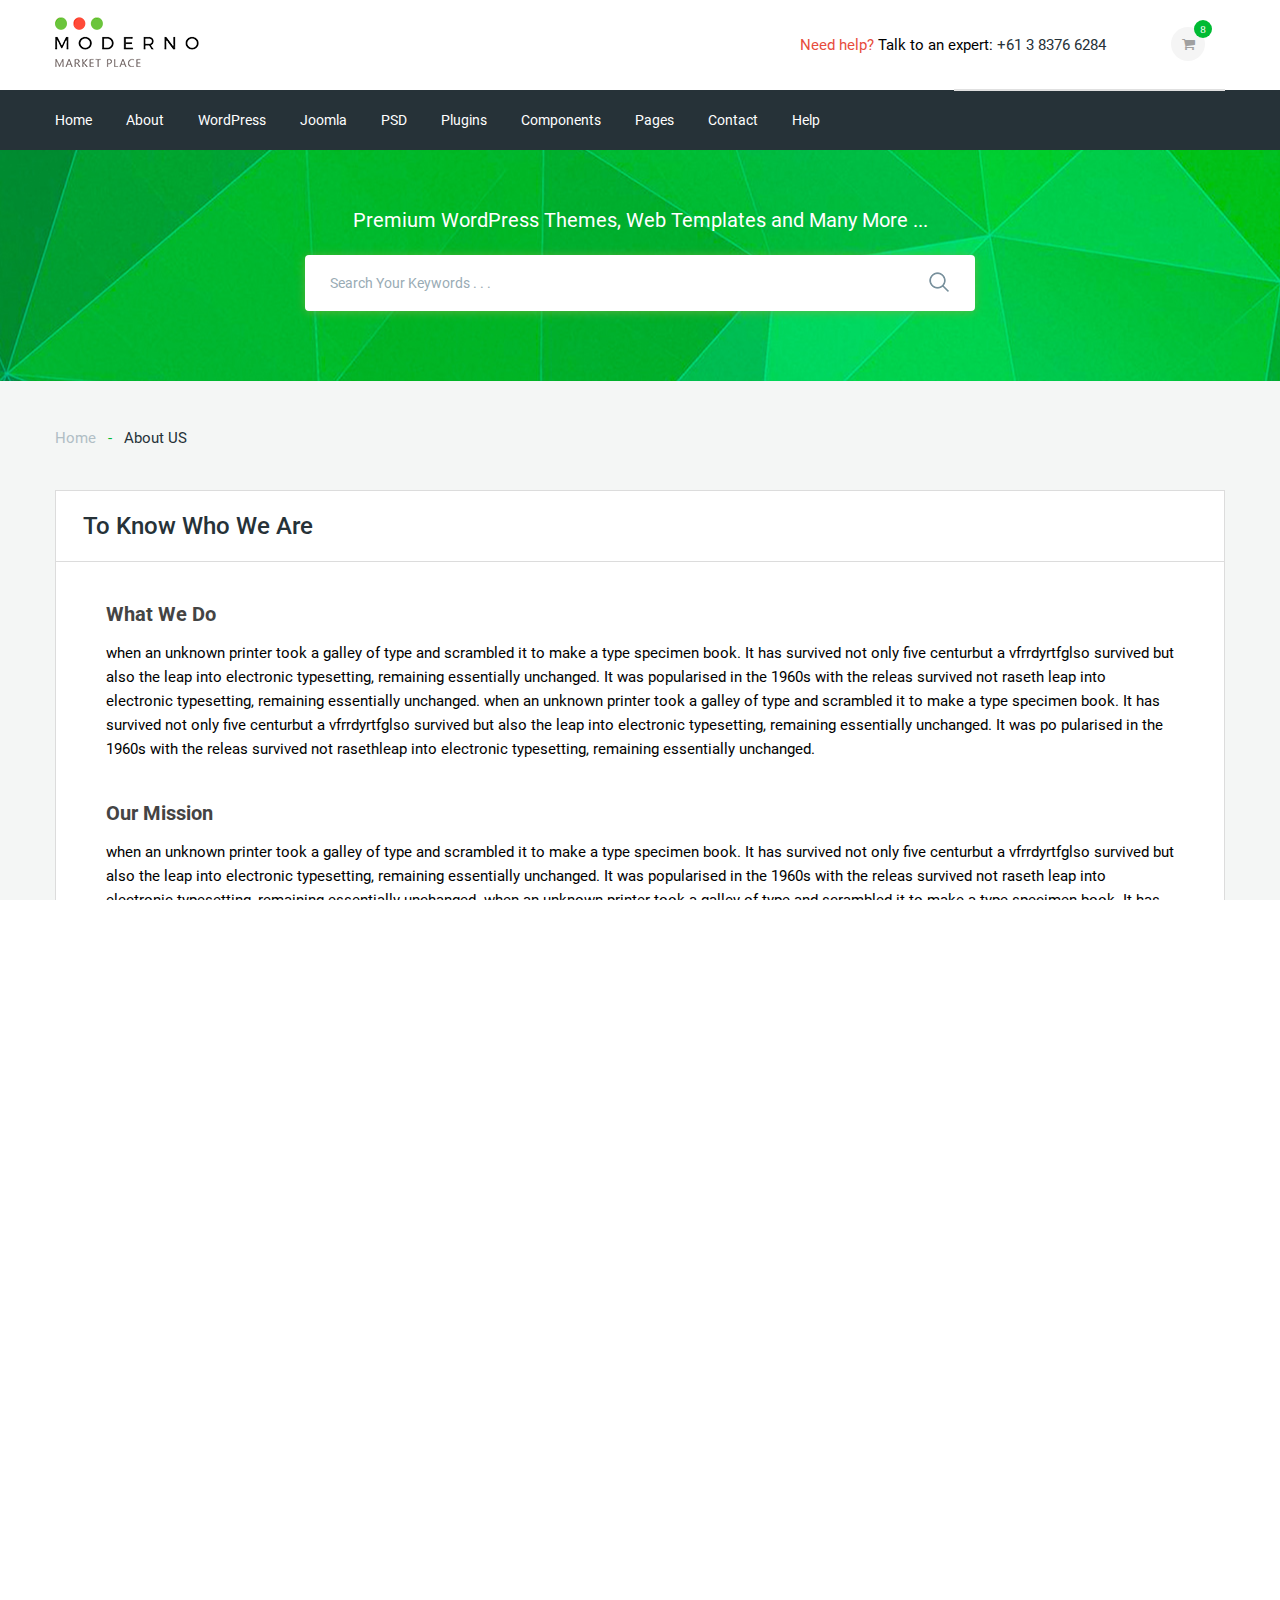
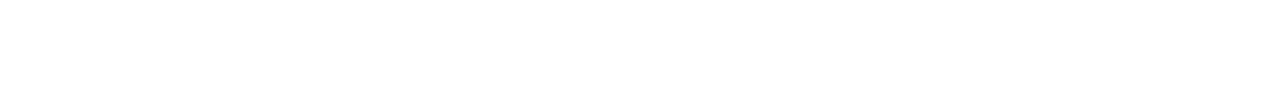
<file: about.html>
<!DOCTYPE html>
<html lang="en">

<head>
    <meta charset="UTF-8">
    <meta name="viewport" content="width=device-width, initial-scale=1.0">
    <title>Document</title>
    <link href="https://fonts.googleapis.com/css2?family=Roboto:wght@300,500;700&display=swap" rel="stylesheet">
    <link href="https://fonts.googleapis.com/css2?family=Raleway:wght@700&display=swap" rel="stylesheet">
    <link rel="stylesheet" href="css/ion.rangeSlider.css">
    <link rel="stylesheet" href="css/jquery.fancybox.css">
    <link rel="stylesheet" href="css/normalize.css">
    <link rel="stylesheet" href="css/slick.css">
    <link rel="stylesheet" href="css/slick-theme.css">
    <link rel="stylesheet" href="css/jquery.rateyo.css">
    <link rel="stylesheet" href="css/fonts.css">
    <link rel="stylesheet" href="css/global.css">
    <link rel="stylesheet" href="css/style.css">
</head>

<body>
    <div class="wrapper">
        <div class="content page-content">
            <header class="header">
                <div class="header__top">
                    <div class="container">
                        <div class="header__top-inner">
                            <div class="header__logo">
                                <a href="#">
                                    <img src="images/logo.png" alt="">
                                </a>
                            </div>
                            <div class="header__text">
                                <a href="#">
                                    <span> Need help?</span>
                                </a> Talk to an expert: <a class="header__phone" href=" tel:+61 3 8376 6284">+61 3 8376
                                    6284</a>
                            </div>
                            <div class="header__box">
                                <div class="notification__box">
                                    <a class="notification header__circle active icon-bell-o" href="">
                                        <span>8</span>
                                    </a>
                                    <div class=" circle__menu notification__menu">
                                        <div class="circle__item icon-bell-o icons-color">
                                            <img class="circle__images" src="images/content/message.jpg" alt="">
                                            <div class="circle__info">
                                                <div class="circle__info-name">Need WP Help!</div>
                                                <div class="circle__info-date">01 Dec, 2016</div>
                                            </div>
                                        </div>
                                        <a href="#" class="circle__item icon-bell-o">
                                            <img class="circle__images" src="images/content/message2.jpg" alt="">
                                            <div class="circle__info">
                                                <div class="circle__info-name">Need WP Help!</div>
                                                <div class="circle__info-date">26 Nov, 2016</div>
                                            </div>
                                        </a>
                                        <a href="#" class="circle__item icon-bell-o">
                                            <img class="circle__images" src="images/content/message3.jpg" alt="">
                                            <div class="circle__info">
                                                <div class="circle__info-name">Psd Template Help!</div>
                                                <div class="circle__info-date">26 Nov, 2016</div>
                                            </div>
                                        </a>
                                    </div>
                                </div>
                                <div class="message__box">
                                    <a class="message header__circle active icon-envelope-o" href="">
                                        <span>5</span>
                                    </a>
                                    <div class="circle__menu message_menu">
                                        <a href="#" class="circle__item icon-envelope-o icons-color">
                                            <img class="circle__images" src="images/content/message.jpg" alt="">
                                            <div class="circle__info">
                                                <div class="circle__info-name">Kazi Fahim</div>
                                                <div class="circle__info-theme">Need WP Help!</div>
                                                <div class="circle__info-date">01 Dec, 2016</div>
                                            </div>
                                        </a>
                                        <div class="circle__item icon-envelope-o">
                                            <img class="circle__images" src="images/content/message2.jpg" alt="">
                                            <div class="circle__info">
                                                <div class="circle__info-name">Richi Lenal</div>
                                                <div class="circle__info-theme">Need WP Help!</div>
                                                <div class="circle__info-date">26 Nov, 2016</div>
                                            </div>
                                        </div>
                                        <div class="circle__item icon-mail-reply">
                                            <img class="circle__images" src="images/content/message3.jpg" alt="">
                                            <div class="circle__info">
                                                <div class="circle__info-name">PsdBosS</div>
                                                <div class="circle__info-theme">Psd Template Help!</div>
                                                <div class="circle__info-date">26 Nov, 2016</div>
                                            </div>
                                        </div>
                                    </div>
                                </div>
                                <div class="basket__box">
                                    <a class="basket header__circle active icon-shopping-cart" href="">
                                        <span>8</span>
                                    </a>
                                    <div class="circle__menu">
                                        <div class="circle__item">
                                            <img class="circle__images" src="images/content/basket.png" alt="">
                                            <div class="circle__info">
                                                <div class=circlet__info-name">Grand Ballet</div>
                                                <div class="circle__info-theme">WordPress</div>
                                                <div class="circle__info-price">$59</div>
                                            </div>
                                        </div>
                                        <div class="circle__item">
                                            <img class="circle__images" src="images/content/basket2.png" alt="">
                                            <div class="circle__info">
                                                <div class="circle__info-name">Apple Device</div>
                                                <div class="circle__info-theme">WordPress</div>
                                                <div class="circle__info-price">$59</div>
                                            </div>
                                        </div>
                                        <div class="basket__summ">
                                            <div class="basket__title">
                                                <div class="basket__summ-total">Total</div>
                                                <div class="basket_summ-price">$118</div>
                                            </div>
                                            <a class="basket__btn basket__btn" href="#">Go to Card</a>
                                            <a class="basket__btn basket__btn-checkout" href="#">Go to Checkout</a>
                                        </div>
                                    </div>
                                </div>
                                <div class="user__box">
                                    <a class="user" href="">
                                        <div class="user__inner">
                                            <div class="user__images">
                                                <img src="images/content/user-login.jpg" alt="">
                                            </div>
                                            <div class="user__info">
                                                <div class="user__name">
                                                    Mike Hussy
                                                </div>
                                                <div class="user__money">
                                                    $171.00
                                                </div>
                                            </div>
                                        </div>
                                    </a>
                                    <div class="user__menu">
                                        <ul>
                                            <li><a class="angle-right" href="#">Profile Page</a></li>
                                            <li><a class="angle-right" href="#">Portfolio</a></li>
                                            <li><a class="angle-right" href="#">Account Setting</a></li>
                                            <li><a class="angle-right" href="#">Downloads</a></li>
                                            <li><a class="angle-right" href="#">Wishlist</a></li>
                                            <li><a class="angle-right" href="#">Upload Item</a></li>
                                            <li><a class="angle-right" href="#">Statement</a></li>
                                            <li><a class="angle-right" href="#">Withdraws</a></li>
                                        </ul>
                                    </div>
                                </div>
                                <a class="header__btn header__btn-login header__btn-login--off" href="">Login</a>
                                <a class="header__btn header__btn-logout header__btn-login--on" href="">Logout</a>
                                <a class="header__btn header__btn-register header__btn-login--off" href="">Register</a>
                            </div>
                            <div class="header__btn-menu icon-user"></div>
                        </div>
                    </div>
                </div>

                <div class="header__menu">
                    <div class="container">
                        <nav class="menu">
                            <div class="menu__btn">
                                <div></div>
                                <div></div>
                                <div></div>
                            </div>
                            <ul class="menu__list">
                                <li>
                                    <a href="#">
                                        Home
                                    </a>
                                </li>
                                <li>
                                    <a href="#">
                                        About
                                    </a>
                                </li>
                                <li>
                                    <a href="#">
                                        WordPress
                                    </a>
                                </li>
                                <li>
                                    <a href="#">
                                        Joomla
                                    </a>
                                </li>
                                <li>
                                    <a href="#">
                                        PSD
                                    </a>
                                </li>
                                <li>
                                    <a href="#">
                                        Plugins
                                    </a>
                                </li>
                                <li>
                                    <a href="#">
                                        Components
                                    </a>
                                </li>
                                <li>
                                    <a href="#">
                                        Pages
                                    </a>
                                </li>
                                <li>
                                    <a href="#">
                                        Contact
                                    </a>
                                </li>
                                <li>
                                    <a href="#">
                                        Help
                                    </a>
                                </li>
                            </ul>
                        </nav>
                    </div>
                </div>
            </header>
            <section class="search page-search" style="background-image: url(images/search-bg.jpg);">
                <div class="container">
                    <div class="search__inner">
                        <div class="search__inner-text">
                            Premium WordPress Themes, Web Templates and Many More ...
                        </div>
                        <div class="search__inner-form">
                            <form>
                                <input type="text" placeholder="Search Your Keywords . . ." required>
                                <button type="submit">
                                    <img src="images/icons/search.svg" alt="">
                                </button>
                            </form>
                        </div>
                    </div>
                </div>
            </section>

            <div class="breadcrubms">
                <div class="container">
                    <div class="breadcrumbs__inner">
                        <ul class="breadcrumbs__list">
                            <li><a href="#">Home</a></li>
                            <li><span>About US</span></li>
                        </ul>
                    </div>
                </div>
            </div>
            <div class="about">
                <div class="container">
                    <div class="about__wrapper">
                        <div class="about__head">
                            To Know Who We Are
                        </div>
                        <div class="about__inner">
                            <div class="about__box">
                                <h3>
                                    What We Do
                                </h3>
                                <p>
                                    when an unknown printer took a galley of type and scrambled it to make a type
                                    specimen book. It has survived not only five centurbut a vfrrdyrtfglso survived
                                    but also the leap into electronic typesetting, remaining essentially unchanged. It
                                    was popularised in the 1960s with the releas survived not raseth
                                    leap into electronic typesetting, remaining essentially unchanged. when an unknown
                                    printer took a galley of type and scrambled it to make a type specimen
                                    book. It has survived not only five centurbut a vfrrdyrtfglso survived but also the
                                    leap into electronic typesetting, remaining essentially unchanged. It was po
                                    pularised in the 1960s with the releas survived not rasethleap into electronic
                                    typesetting, remaining essentially unchanged.
                                </p>
                            </div>
                            <div class="about__box">
                                <h3>
                                    Our Mission
                                </h3>
                                <p>
                                    when an unknown printer took a galley of type and scrambled it to make a type
                                    specimen book. It has survived not only five centurbut a vfrrdyrtfglso survived
                                    but also the leap into electronic typesetting, remaining essentially unchanged. It
                                    was popularised in the 1960s with the releas survived not raseth
                                    leap into electronic typesetting, remaining essentially unchanged. when an unknown
                                    printer took a galley of type and scrambled it to make a type specimen
                                    book. It has survived not only five centurbut a vfrrdyrtfglso survived but also the
                                    leap into electronic typesetting, remaining essentially unchanged. It was po
                                    pularised in the 1960s with the releas survived not rasethleap into electronic
                                    typesetting, remaining essentially unchanged.
                                </p>
                            </div>
                        </div>
                    </div>
                </div>
            </div>

        </div>
        <footer class="footer">
            <div class="footer__content">
                <div class="container">
                    <div class="footer__inner">
                        <div class="footer__col footer__col-adress">
                            <div class="footer__col-title">About Company</div>
                            <div class="footer__col-text">
                                Praesent vel rutrum purus. Nam vel dui eu risus duis dignissim digniSuspen disse.Fusce
                                sit amet urna iat.Praesent vel rutrum purus.
                            </div>
                            <div class="footer__info">PO Box 16122 Collins Street West
                                Victoria 8007 Australia</div>
                            <a class="footer__info footer__info-phone" href="tel:+61 3 8376 6284">+61 3 8376 6284</a>
                        </div>
                        <div class="footer__col footer__col-social">
                            <div class="footer__col-title">Join Our Community</div>
                            <ul class="footer__col-list">
                                <li><a href="#">Home</a></li>
                                <li><a href="#">Forums</a></li>
                                <li><a href="#">Become an Author</a></li>
                                <li><a href="#">Community Meetups</a></li>
                                <li><a href="#">Become an Affiliate</a></li>
                            </ul>
                        </div>
                        <div class="footer__col footer__col-menu">
                            <div class="footer__col-title">Need Help?</div>
                            <ul class="footer__col-list">
                                <li><a href="#"> Help Center</a></li>
                                <li><a href="#">Foxtar Market Terms</a></li>
                                <li><a href="#">Author Terms</a></li>
                                <li><a href="#">Foxtar Licenses</a></li>
                                <li><a href="#">Contact Us</a></li>
                            </ul>
                        </div>
                        <div class="footer__col footer">
                            <div class="footer__col-title">Follow Us On</div>
                            <ul class="footer__social-link">
                                <li><a class="link-facebook" href="#"></a></li>
                                <li><a class="link-twitter" href="#"></a></li>
                                <li><a class="link-youtube" href="#"></a></li>
                                <li><a class="link-pinterest" href="#"></a></li>
                                <li><a class="link-linkedin" href="#"></a></li>
                            </ul>
                            <div class="footer__form">
                                <div class="footer__form-title">
                                    Newsletter Sign Up!
                                </div>
                                <form>
                                    <input type="text" placeholder="E-mail Address">
                                    <button type="submit"></button>
                                </form>
                            </div>
                        </div>
                    </div>
                </div>
            </div>
            <div class="footer__copy">
                <div class="container">
                    <div class="footer__copy-text">
                        © 2017 Foxtar market place. Trademarks and brands are the property of their respective owners.
                    </div>
                </div>
            </div>
        </footer>


        <script src="https://ajax.googleapis.com/ajax/libs/jquery/3.5.1/jquery.min.js"></script>
        <script src="js/jquery.fancybox.js"></script>
        <script src="js/ion.rangeSlider.js"></script>
        <script src="js/slick.min.js"></script>
        <script src="js/jquery.rateyo.js"></script>
        <script src="js/mixitup.min.js"></script>
        <script src="js/main.js"></script>
</body>

</html>
</file>
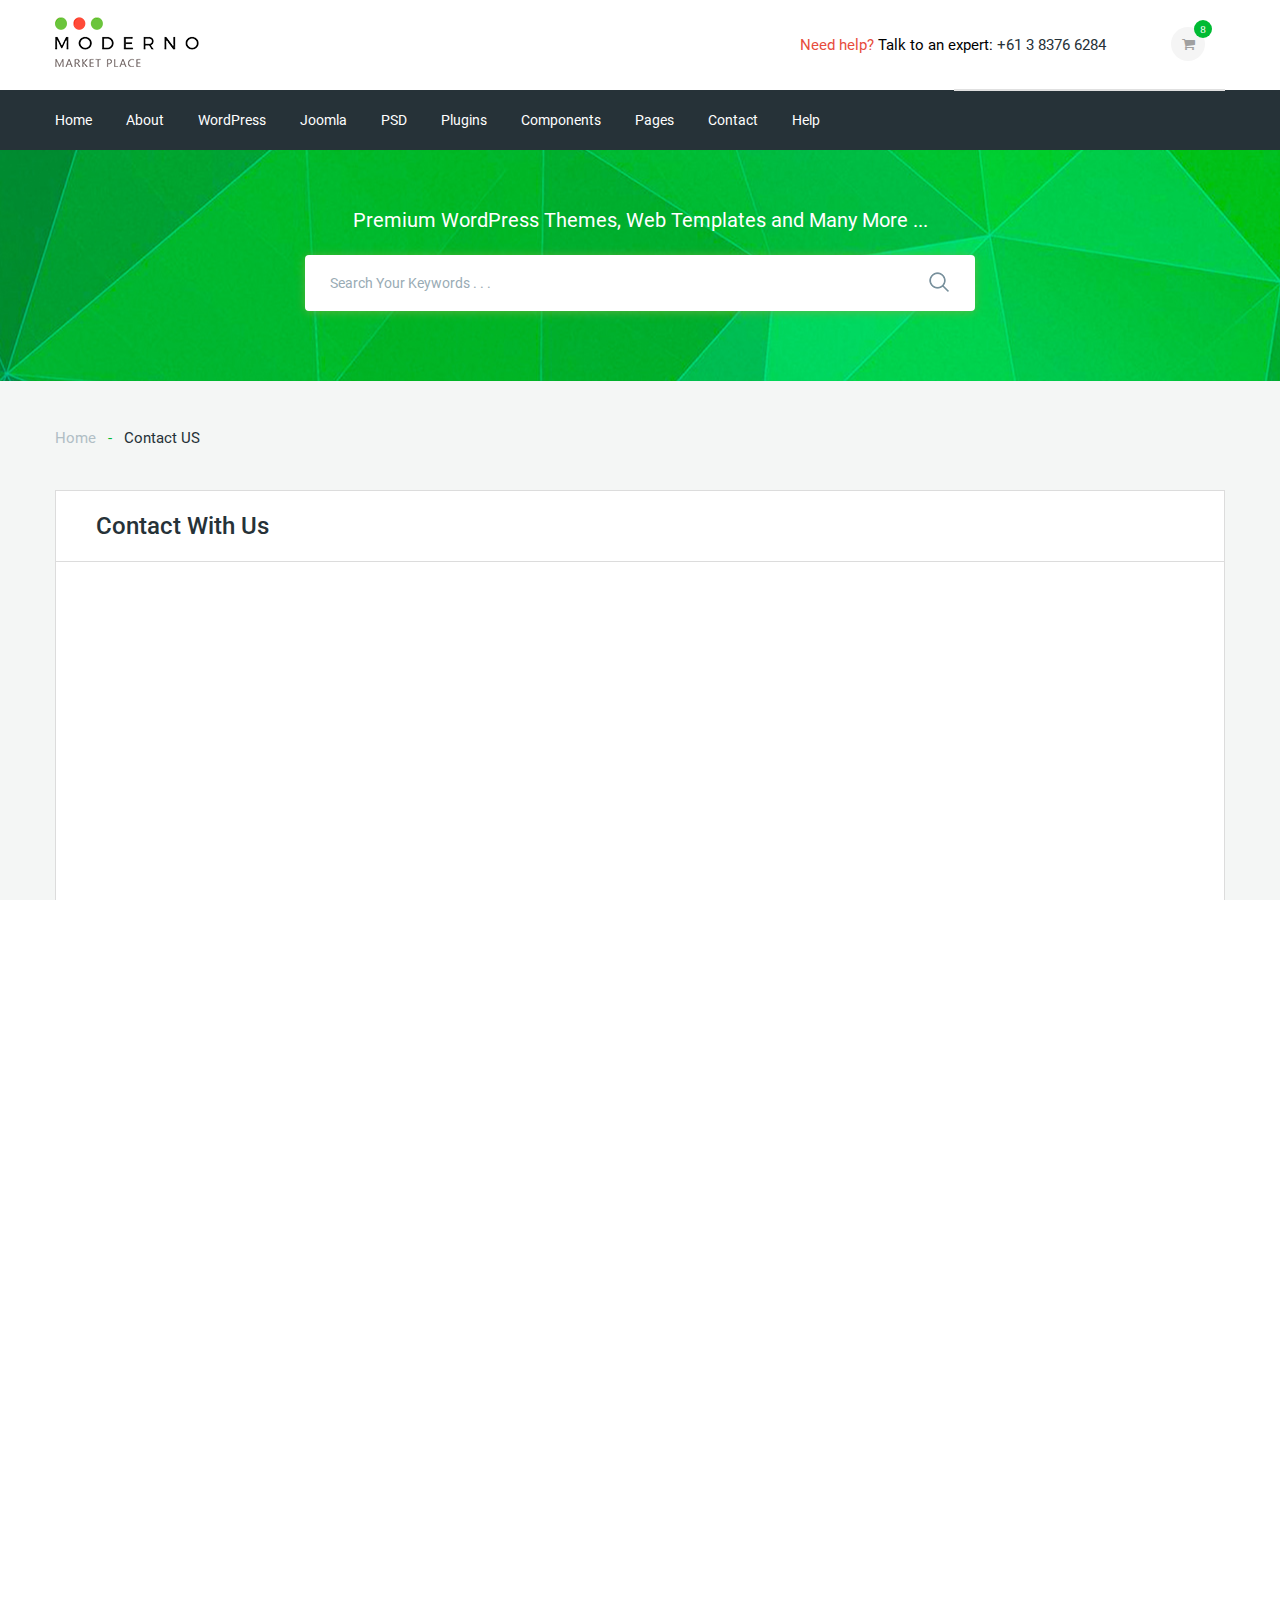
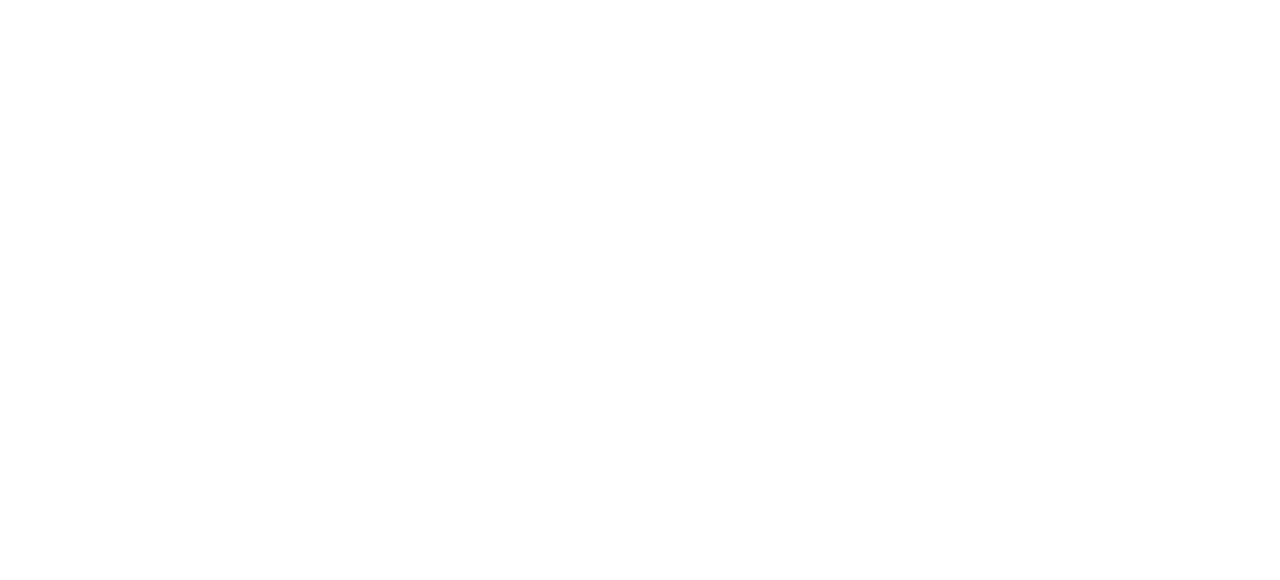
<file: contacts.html>
<!DOCTYPE html>
<html lang="en">

<head>
    <meta charset="UTF-8">
    <meta name="viewport" content="width=device-width, initial-scale=1.0">
    <title>Document</title>
    <link href="https://fonts.googleapis.com/css2?family=Roboto:wght@300,500;700&display=swap" rel="stylesheet">
    <link href="https://fonts.googleapis.com/css2?family=Raleway:wght@700&display=swap" rel="stylesheet">
    <link rel="stylesheet" href="css/ion.rangeSlider.css">
    <link rel="stylesheet" href="css/jquery.fancybox.css">
    <link rel="stylesheet" href="css/normalize.css">
    <link rel="stylesheet" href="css/slick.css">
    <link rel="stylesheet" href="css/slick-theme.css">
    <link rel="stylesheet" href="css/jquery.rateyo.css">
    <link rel="stylesheet" href="css/fonts.css">
    <link rel="stylesheet" href="css/global.css">
    <link rel="stylesheet" href="css/style.css">
</head>

<body>
    <div class="wrapper">
        <div class="content page-content">
            <header class="header">
                <div class="header__top">
                    <div class="container">
                        <div class="header__top-inner">
                            <div class="header__logo">
                                <a href="#">
                                    <img src="images/logo.png" alt="">
                                </a>
                            </div>
                            <div class="header__text">
                                <a href="#">
                                    <span> Need help?</span>
                                </a> Talk to an expert: <a class="header__phone" href=" tel:+61 3 8376 6284">+61 3 8376
                                    6284</a>
                            </div>
                            <div class="header__box">
                                <div class="notification__box">
                                    <a class="notification header__circle active icon-bell-o" href="">
                                        <span>8</span>
                                    </a>
                                    <div class=" circle__menu notification__menu">
                                        <div class="circle__item icon-bell-o icons-color">
                                            <img class="circle__images" src="images/content/message.jpg" alt="">
                                            <div class="circle__info">
                                                <div class="circle__info-name">Need WP Help!</div>
                                                <div class="circle__info-date">01 Dec, 2016</div>
                                            </div>
                                        </div>
                                        <a href="#" class="circle__item icon-bell-o">
                                            <img class="circle__images" src="images/content/message2.jpg" alt="">
                                            <div class="circle__info">
                                                <div class="circle__info-name">Need WP Help!</div>
                                                <div class="circle__info-date">26 Nov, 2016</div>
                                            </div>
                                        </a>
                                        <a href="#" class="circle__item icon-bell-o">
                                            <img class="circle__images" src="images/content/message3.jpg" alt="">
                                            <div class="circle__info">
                                                <div class="circle__info-name">Psd Template Help!</div>
                                                <div class="circle__info-date">26 Nov, 2016</div>
                                            </div>
                                        </a>
                                    </div>
                                </div>
                                <div class="message__box">
                                    <a class="message header__circle active icon-envelope-o" href="">
                                        <span>5</span>
                                    </a>
                                    <div class="circle__menu message_menu">
                                        <a href="#" class="circle__item icon-envelope-o icons-color">
                                            <img class="circle__images" src="images/content/message.jpg" alt="">
                                            <div class="circle__info">
                                                <div class="circle__info-name">Kazi Fahim</div>
                                                <div class="circle__info-theme">Need WP Help!</div>
                                                <div class="circle__info-date">01 Dec, 2016</div>
                                            </div>
                                        </a>
                                        <div class="circle__item icon-envelope-o">
                                            <img class="circle__images" src="images/content/message2.jpg" alt="">
                                            <div class="circle__info">
                                                <div class="circle__info-name">Richi Lenal</div>
                                                <div class="circle__info-theme">Need WP Help!</div>
                                                <div class="circle__info-date">26 Nov, 2016</div>
                                            </div>
                                        </div>
                                        <div class="circle__item icon-mail-reply">
                                            <img class="circle__images" src="images/content/message3.jpg" alt="">
                                            <div class="circle__info">
                                                <div class="circle__info-name">PsdBosS</div>
                                                <div class="circle__info-theme">Psd Template Help!</div>
                                                <div class="circle__info-date">26 Nov, 2016</div>
                                            </div>
                                        </div>
                                    </div>
                                </div>
                                <div class="basket__box">
                                    <a class="basket header__circle active icon-shopping-cart" href="">
                                        <span>8</span>
                                    </a>
                                    <div class="circle__menu">
                                        <div class="circle__item">
                                            <img class="circle__images" src="images/content/basket.png" alt="">
                                            <div class="circle__info">
                                                <div class=circlet__info-name">Grand Ballet</div>
                                                <div class="circle__info-theme">WordPress</div>
                                                <div class="circle__info-price">$59</div>
                                            </div>
                                        </div>
                                        <div class="circle__item">
                                            <img class="circle__images" src="images/content/basket2.png" alt="">
                                            <div class="circle__info">
                                                <div class="circle__info-name">Apple Device</div>
                                                <div class="circle__info-theme">WordPress</div>
                                                <div class="circle__info-price">$59</div>
                                            </div>
                                        </div>
                                        <div class="basket__summ">
                                            <div class="basket__title">
                                                <div class="basket__summ-total">Total</div>
                                                <div class="basket_summ-price">$118</div>
                                            </div>
                                            <a class="basket__btn basket__btn" href="#">Go to Card</a>
                                            <a class="basket__btn basket__btn-checkout" href="#">Go to Checkout</a>
                                        </div>
                                    </div>
                                </div>
                                <div class="user__box">
                                    <a class="user" href="">
                                        <div class="user__inner">
                                            <div class="user__images">
                                                <img src="images/content/user-login.jpg" alt="">
                                            </div>
                                            <div class="user__info">
                                                <div class="user__name">
                                                    Mike Hussy
                                                </div>
                                                <div class="user__money">
                                                    $171.00
                                                </div>
                                            </div>
                                        </div>
                                    </a>
                                    <div class="user__menu">
                                        <ul>
                                            <li><a class="angle-right" href="#">Profile Page</a></li>
                                            <li><a class="angle-right" href="#">Portfolio</a></li>
                                            <li><a class="angle-right" href="#">Account Setting</a></li>
                                            <li><a class="angle-right" href="#">Downloads</a></li>
                                            <li><a class="angle-right" href="#">Wishlist</a></li>
                                            <li><a class="angle-right" href="#">Upload Item</a></li>
                                            <li><a class="angle-right" href="#">Statement</a></li>
                                            <li><a class="angle-right" href="#">Withdraws</a></li>
                                        </ul>
                                    </div>
                                </div>
                                <a class="header__btn header__btn-login header__btn-login--off" href="">Login</a>
                                <a class="header__btn header__btn-logout header__btn-login--on" href="">Logout</a>
                                <a class="header__btn header__btn-register header__btn-login--off" href="">Register</a>
                            </div>
                            <div class="header__btn-menu icon-user"></div>
                        </div>
                    </div>
                </div>

                <div class="header__menu">
                    <div class="container">
                        <nav class="menu">
                            <div class="menu__btn">
                                <div></div>
                                <div></div>
                                <div></div>
                            </div>
                            <ul class="menu__list">
                                <li>
                                    <a href="#">
                                        Home
                                    </a>
                                </li>
                                <li>
                                    <a href="#">
                                        About
                                    </a>
                                </li>
                                <li>
                                    <a href="#">
                                        WordPress
                                    </a>
                                </li>
                                <li>
                                    <a href="#">
                                        Joomla
                                    </a>
                                </li>
                                <li>
                                    <a href="#">
                                        PSD
                                    </a>
                                </li>
                                <li>
                                    <a href="#">
                                        Plugins
                                    </a>
                                </li>
                                <li>
                                    <a href="#">
                                        Components
                                    </a>
                                </li>
                                <li>
                                    <a href="#">
                                        Pages
                                    </a>
                                </li>
                                <li>
                                    <a href="#">
                                        Contact
                                    </a>
                                </li>
                                <li>
                                    <a href="#">
                                        Help
                                    </a>
                                </li>
                            </ul>
                        </nav>
                    </div>
                </div>
            </header>
            <section class="search page-search" style="background-image: url(images/search-bg.jpg);">
                <div class="container">
                    <div class="search__inner">
                        <div class="search__inner-text">
                            Premium WordPress Themes, Web Templates and Many More ...
                        </div>
                        <div class="search__inner-form">
                            <form>
                                <input type="text" placeholder="Search Your Keywords . . ." required>
                                <button type="submit">
                                    <img src="images/icons/search.svg" alt="">
                                </button>
                            </form>
                        </div>
                    </div>
                </div>
            </section>

            <div class="breadcrubms">
                <div class="container">
                    <div class="breadcrumbs__inner">
                        <ul class="breadcrumbs__list">
                            <li><a href="#">Home</a></li>
                            <li><span>Contact US</span></li>
                        </ul>
                    </div>
                </div>
            </div>
            <section class="contact">
                <div class="container">
                    <div class="contact__wrapper">
                        <div class="contact__head">
                            Contact With Us
                        </div>
                        <div class="contact__inner">
                            <div class="contact__map">
                                <iframe
                                    src="https://www.google.com/maps/embed?pb=!1m18!1m12!1m3!1d96708.34194113249!2d-74.03927047737149!3d40.759040329699666!2m3!1f0!2f0!3f0!3m2!1i1024!2i768!4f13.1!3m3!1m2!1s0x89c2588f046ee661%3A0xa0b3281fcecc08c!2z0JzQsNC90YXRjdGC0YLQtdC9LCDQndGM0Y4t0JnQvtGA0LosINCh0KjQkA!5e0!3m2!1sru!2s!4v1596456344806!5m2!1sru!2s"
                                    frameborder="0" style="border:0;" allowfullscreen="" aria-hidden="false"
                                    tabindex="0"></iframe>
                            </div>
                            <div class="contact__box">
                                <div class="contact__info">
                                    <div class="contact__info-item">
                                        <div class="contact__info-title icon-map-marker">Our Office Address</div>
                                        <div class="contact__info-content">
                                            PO Box 16122 Collins Street West
                                            Victoria 8007 Australia
                                        </div>
                                    </div>
                                    <div class="contact__info-item">
                                        <div class="contact__info-title icon-phone">Phone</div>
                                        <a href="tel:61383766284" class="contact__info-content">+61 3 8376 6284</a>
                                    </div>

                                    <div class="contact__info-item">
                                        <div class="contact__info-title icon-envelope-o">E-mail</div>
                                        <div class="contact__info-content">
                                            info@foxtar.com
                                        </div>
                                    </div>
                                </div>
                                <div class="contact__form">
                                    <div class="contact__form-title">Drop Us A Message </div>
                                    <form>
                                        <div class="contact__from-row">
                                            <input type="text" placeholder="Name*" required>
                                            <input type="text" placeholder="E-mail*" required>
                                        </div>
                                        <textarea placeholder="Message*"></textarea>
                                        <button type="submit">Send Message</button>
                                    </form>
                                </div>
                            </div>
                        </div>
                    </div>
                </div>
            </section>

        </div>
        <footer class="footer">
            <div class="footer__content">
                <div class="container">
                    <div class="footer__inner">
                        <div class="footer__col footer__col-adress">
                            <div class="footer__col-title">About Company</div>
                            <div class="footer__col-text">
                                Praesent vel rutrum purus. Nam vel dui eu risus duis dignissim digniSuspen disse.Fusce
                                sit amet urna iat.Praesent vel rutrum purus.
                            </div>
                            <div class="footer__info">PO Box 16122 Collins Street West
                                Victoria 8007 Australia</div>
                            <a class="footer__info footer__info-phone" href="tel:+61 3 8376 6284">+61 3 8376 6284</a>
                        </div>
                        <div class="footer__col footer__col-social">
                            <div class="footer__col-title">Join Our Community</div>
                            <ul class="footer__col-list">
                                <li><a href="#">Home</a></li>
                                <li><a href="#">Forums</a></li>
                                <li><a href="#">Become an Author</a></li>
                                <li><a href="#">Community Meetups</a></li>
                                <li><a href="#">Become an Affiliate</a></li>
                            </ul>
                        </div>
                        <div class="footer__col footer__col-menu">
                            <div class="footer__col-title">Need Help?</div>
                            <ul class="footer__col-list">
                                <li><a href="#"> Help Center</a></li>
                                <li><a href="#">Foxtar Market Terms</a></li>
                                <li><a href="#">Author Terms</a></li>
                                <li><a href="#">Foxtar Licenses</a></li>
                                <li><a href="#">Contact Us</a></li>
                            </ul>
                        </div>
                        <div class="footer__col footer">
                            <div class="footer__col-title">Follow Us On</div>
                            <ul class="footer__social-link">
                                <li><a class="link-facebook" href="#"></a></li>
                                <li><a class="link-twitter" href="#"></a></li>
                                <li><a class="link-youtube" href="#"></a></li>
                                <li><a class="link-pinterest" href="#"></a></li>
                                <li><a class="link-linkedin" href="#"></a></li>
                            </ul>
                            <div class="footer__form">
                                <div class="footer__form-title">
                                    Newsletter Sign Up!
                                </div>
                                <form>
                                    <input type="text" placeholder="E-mail Address">
                                    <button type="submit"></button>
                                </form>
                            </div>
                        </div>
                    </div>
                </div>
            </div>
            <div class="footer__copy">
                <div class="container">
                    <div class="footer__copy-text">
                        © 2017 Foxtar market place. Trademarks and brands are the property of their respective owners.
                    </div>
                </div>
            </div>
        </footer>


        <script src="https://ajax.googleapis.com/ajax/libs/jquery/3.5.1/jquery.min.js"></script>
        <script src="js/jquery.fancybox.js"></script>
        <script src="js/ion.rangeSlider.js"></script>
        <script src="js/slick.min.js"></script>
        <script src="js/jquery.rateyo.js"></script>
        <script src="js/mixitup.min.js"></script>
        <script src="js/main.js"></script>
</body>

</html>
</file>
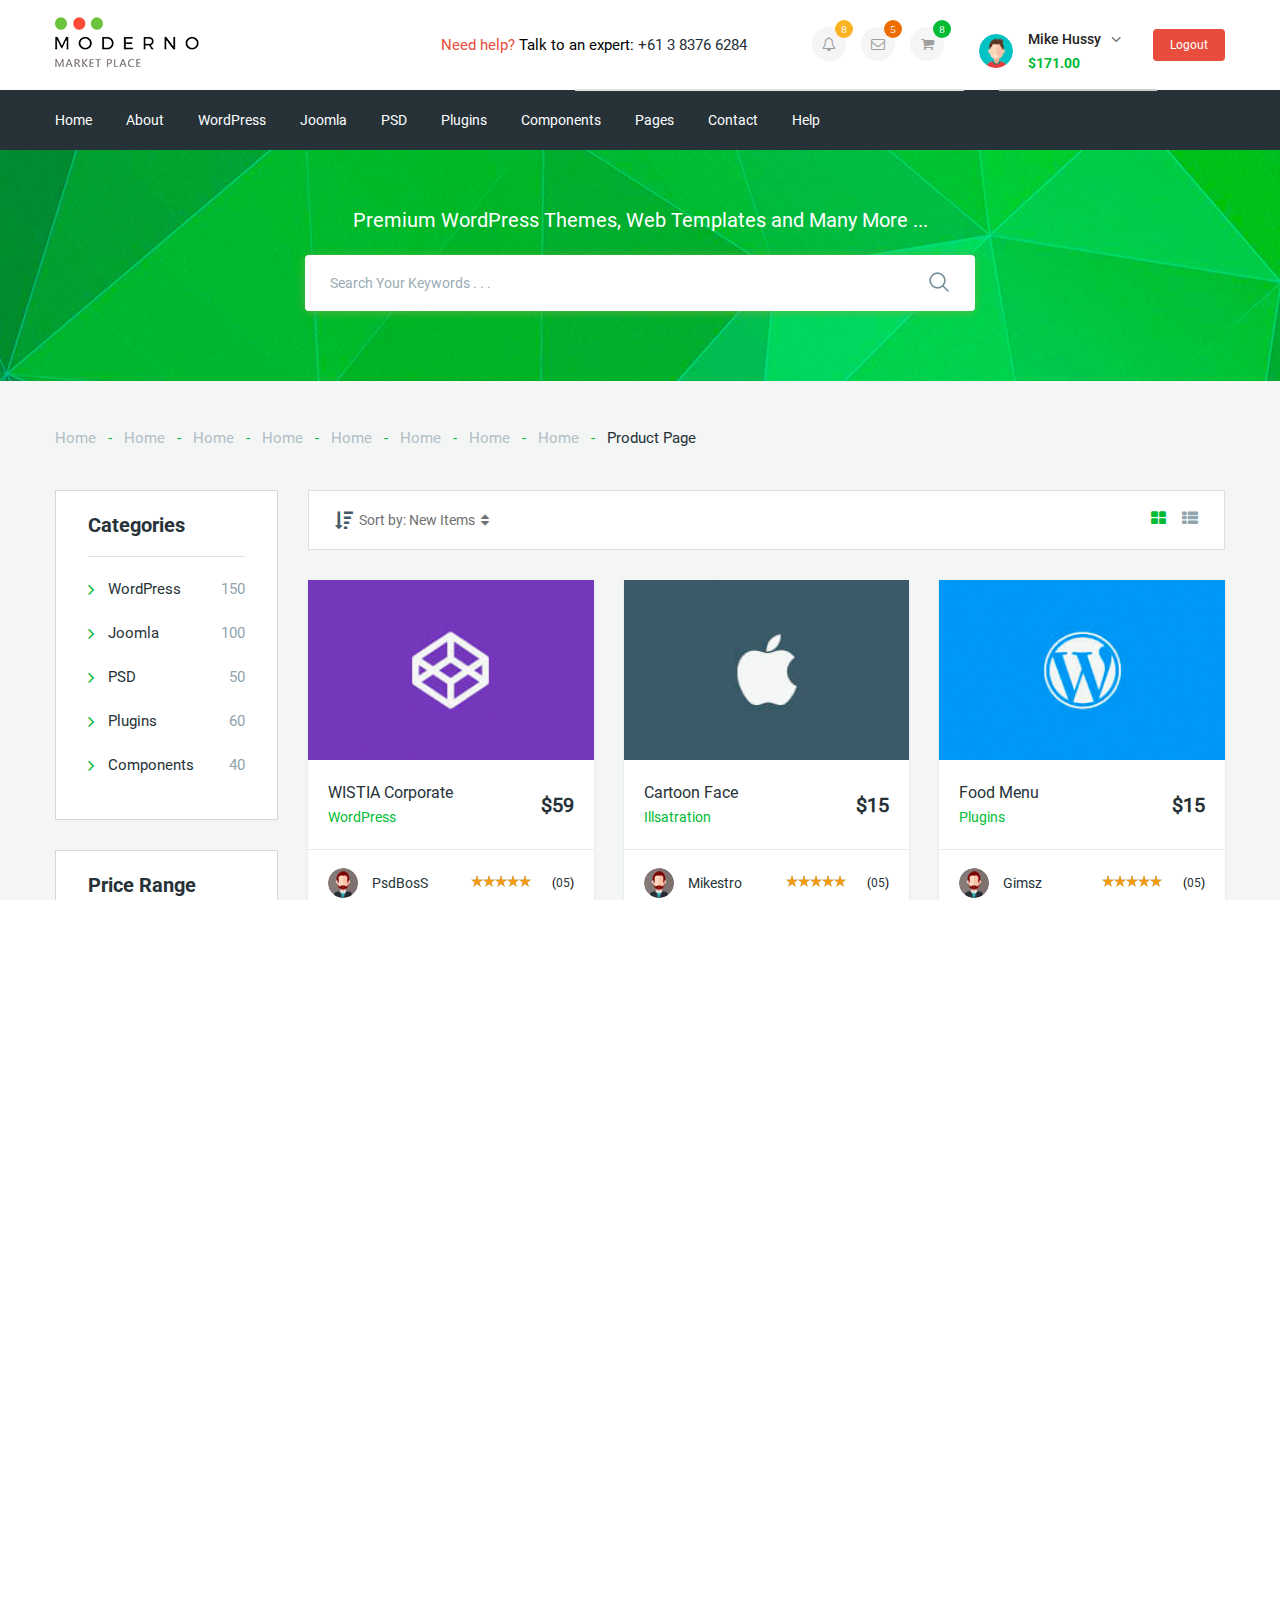
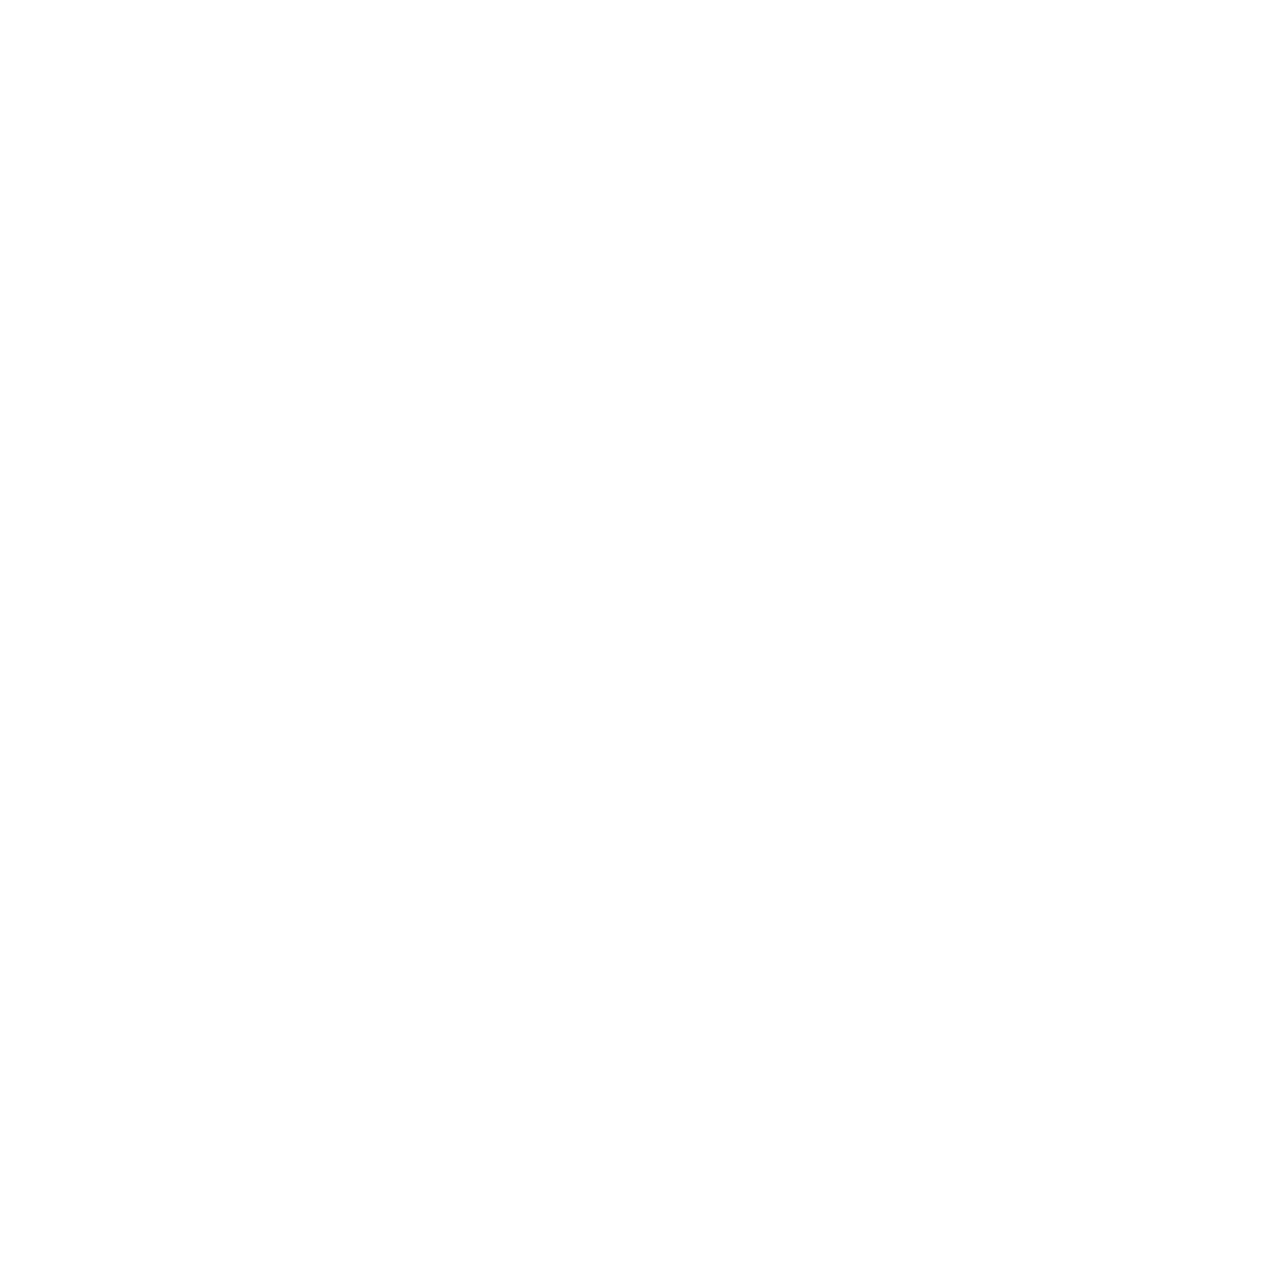
<file: new-items.html>
<!DOCTYPE html>
<html lang="en">

<head>
    <meta charset="UTF-8">
    <meta name="viewport" content="width=device-width, initial-scale=1.0">
    <title>Document</title>
    <link href="https://fonts.googleapis.com/css2?family=Roboto:wght@300,500;700&display=swap" rel="stylesheet">
    <link href="https://fonts.googleapis.com/css2?family=Raleway:wght@700&display=swap" rel="stylesheet">
    <link rel="stylesheet" href="css/ion.rangeSlider.css">
    <link rel="stylesheet" href="css/jquery.fancybox.css">
    <link rel="stylesheet" href="css/normalize.css">
    <link rel="stylesheet" href="css/slick.css">
    <link rel="stylesheet" href="css/slick-theme.css">
    <link rel="stylesheet" href="css/jquery.rateyo.css">
    <link rel="stylesheet" href="css/fonts.css">
    <link rel="stylesheet" href="css/global.css">
    <link rel="stylesheet" href="css/style.css">
</head>

<body>
    <div class="wrapper">
        <div class="content page-content">
            <header class="header">
                <div class="header__top">
                    <div class="container">
                        <div class="header__top-inner">
                            <div class="header__logo">
                                <a href="#">
                                    <img src="images/logo.png" alt="">
                                </a>
                            </div>
                            <div class="header__text">
                                <a href="#">
                                    <span> Need help?</span>
                                </a> Talk to an expert: <a class="header__phone" href=" tel:+61 3 8376 6284">+61 3 8376
                                    6284</a>
                            </div>
                            <div class="header__box">
                                <div class="notification__box-newitems">
                                    <a class="notification header__circle active icon-bell-o" href="">
                                        <span>8</span>
                                    </a>
                                    <div class=" circle__menu notification__menu">
                                        <div class="circle__item icon-bell-o icons-color">
                                            <img class="circle__images" src="images/content/message.jpg" alt="">
                                            <div class="circle__info">
                                                <div class="circle__info-name">Need WP Help!</div>
                                                <div class="circle__info-date">01 Dec, 2016</div>
                                            </div>
                                        </div>
                                        <a href="#" class="circle__item icon-bell-o">
                                            <img class="circle__images" src="images/content/message2.jpg" alt="">
                                            <div class="circle__info">
                                                <div class="circle__info-name">Need WP Help!</div>
                                                <div class="circle__info-date">26 Nov, 2016</div>
                                            </div>
                                        </a>
                                        <a href="#" class="circle__item icon-bell-o">
                                            <img class="circle__images" src="images/content/message3.jpg" alt="">
                                            <div class="circle__info">
                                                <div class="circle__info-name">Psd Template Help!</div>
                                                <div class="circle__info-date">26 Nov, 2016</div>
                                            </div>
                                        </a>
                                    </div>
                                </div>
                                <div class="message__box-newitems">
                                    <a class="message header__circle active icon-envelope-o" href="">
                                        <span>5</span>
                                    </a>
                                    <div class="circle__menu message_menu">
                                        <a href="#" class="circle__item icon-envelope-o icons-color">
                                            <img class="circle__images" src="images/content/message.jpg" alt="">
                                            <div class="circle__info">
                                                <div class="circle__info-name">Kazi Fahim</div>
                                                <div class="circle__info-theme">Need WP Help!</div>
                                                <div class="circle__info-date">01 Dec, 2016</div>
                                            </div>
                                        </a>
                                        <div class="circle__item icon-envelope-o">
                                            <img class="circle__images" src="images/content/message2.jpg" alt="">
                                            <div class="circle__info">
                                                <div class="circle__info-name">Richi Lenal</div>
                                                <div class="circle__info-theme">Need WP Help!</div>
                                                <div class="circle__info-date">26 Nov, 2016</div>
                                            </div>
                                        </div>
                                        <div class="circle__item icon-mail-reply">
                                            <img class="circle__images" src="images/content/message3.jpg" alt="">
                                            <div class="circle__info">
                                                <div class="circle__info-name">PsdBosS</div>
                                                <div class="circle__info-theme">Psd Template Help!</div>
                                                <div class="circle__info-date">26 Nov, 2016</div>
                                            </div>
                                        </div>
                                    </div>
                                </div>
                                <div class="basket__box-newitems">
                                    <a class="basket header__circle active icon-shopping-cart" href="">
                                        <span>8</span>
                                    </a>
                                    <div class="circle__menu">
                                        <div class="circle__item">
                                            <img class="circle__images" src="images/content/basket.png" alt="">
                                            <div class="circle__info">
                                                <div class=circlet__info-name">Grand Ballet</div>
                                                <div class="circle__info-theme">WordPress</div>
                                                <div class="circle__info-price">$59</div>
                                            </div>
                                        </div>
                                        <div class="circle__item">
                                            <img class="circle__images" src="images/content/basket2.png" alt="">
                                            <div class="circle__info">
                                                <div class="circle__info-name">Apple Device</div>
                                                <div class="circle__info-theme">WordPress</div>
                                                <div class="circle__info-price">$59</div>
                                            </div>
                                        </div>
                                        <div class="basket__summ">
                                            <div class="basket__title">
                                                <div class="basket__summ-total">Total</div>
                                                <div class="basket_summ-price">$118</div>
                                            </div>
                                            <a class="basket__btn basket__btn" href="#">Go to Card</a>
                                            <a class="basket__btn basket__btn-checkout" href="#">Go to Checkout</a>
                                        </div>
                                    </div>
                                </div>
                                <div class="user__box-newitems">
                                    <a class="user" href="">
                                        <div class="user__inner">
                                            <div class="user__images">
                                                <img src="images/content/user-login.jpg" alt="">
                                            </div>
                                            <div class="user__info">
                                                <div class="user__name">
                                                    Mike Hussy
                                                </div>
                                                <div class="user__money">
                                                    $171.00
                                                </div>
                                            </div>
                                        </div>
                                    </a>
                                    <div class="user__menu">
                                        <ul>
                                            <li><a class="angle-right" href="#">Profile Page</a></li>
                                            <li><a class="angle-right" href="#">Portfolio</a></li>
                                            <li><a class="angle-right" href="#">Account Setting</a></li>
                                            <li><a class="angle-right" href="#">Downloads</a></li>
                                            <li><a class="angle-right" href="#">Wishlist</a></li>
                                            <li><a class="angle-right" href="#">Upload Item</a></li>
                                            <li><a class="angle-right" href="#">Statement</a></li>
                                            <li><a class="angle-right" href="#">Withdraws</a></li>
                                        </ul>
                                    </div>
                                </div>
                                <a class="header__btn header__btn-login header__btn-login--off" href="">Login</a>
                                <a class="header__btn header__btn-logout header__btn-login--off-newitems" href="">Logout</a>
                                <a class="header__btn header__btn-register header__btn-login--off" href="">Register</a>
                            </div>
                            <div class="header__btn-menu icon-user"></div>
                        </div>
                    </div>
                </div>

                <div class="header__menu">
                    <div class="container">
                        <nav class="menu">
                            <div class="menu__btn">
                                <div></div>
                                <div></div>
                                <div></div>
                            </div>
                            <ul class="menu__list">
                                <li>
                                    <a href="#">
                                        Home
                                    </a>
                                </li>
                                <li>
                                    <a href="#">
                                        About
                                    </a>
                                </li>
                                <li>
                                    <a href="#">
                                        WordPress
                                    </a>
                                </li>
                                <li>
                                    <a href="#">
                                        Joomla
                                    </a>
                                </li>
                                <li>
                                    <a href="#">
                                        PSD
                                    </a>
                                </li>
                                <li>
                                    <a href="#">
                                        Plugins
                                    </a>
                                </li>
                                <li>
                                    <a href="#">
                                        Components
                                    </a>
                                </li>
                                <li>
                                    <a href="#">
                                        Pages
                                    </a>
                                </li>
                                <li>
                                    <a href="#">
                                        Contact
                                    </a>
                                </li>
                                <li>
                                    <a href="#">
                                        Help
                                    </a>
                                </li>
                            </ul>
                        </nav>
                    </div>
                </div>
            </header>

            <section class="search page-search" style="background-image: url(images/search-bg.jpg);">
                <div class="container">
                    <div class="search__inner">
                        <div class="search__inner-text">
                            Premium WordPress Themes, Web Templates and Many More ...
                        </div>
                        <div class="search__inner-form">
                            <form>
                                <input type="text" placeholder="Search Your Keywords . . ." required>
                                <button type="submit">
                                    <img src="images/icons/search.svg" alt="">
                                </button>
                            </form>
                        </div>
                    </div>
                </div>
            </section>

            <div class="breadcrubms">
                <div class="container">
                    <div class="breadcrumbs__inner">
                        <ul class="breadcrumbs__list">
                            <li><a href="#">Home</a></li>
                            <li><a href="#">Home</a></li>
                            <li><a href="#">Home</a></li>
                            <li><a href="#">Home</a></li>
                            <li><a href="#">Home</a></li>
                            <li><a href="#">Home</a></li>
                            <li><a href="#">Home</a></li>
                            <li><a href="#">Home</a></li>
                            <li><a href="#">Product Page</a></li>
                        </ul>
                    </div>
                </div>
            </div>


            <section class="product-page">
                <div class="container">
                    <div class="product-page__inner">
                        <aside class="product-page__aside">
                            <div class="category aside__item">
                                <div class="aside__title">
                                    Categories
                                </div>
                                <ul class="category__list">
                                    <li><a href="#">WordPress</a><span>150</span></li>
                                    <li><a href="#">Joomla</a><span>100</span></li>
                                    <li><a href="#">PSD</a><span>50</span></li>
                                    <li><a href="#">Plugins</a><span>60</span></li>
                                    <li><a href="#">Components</a><span>40</span></li>
                                </ul>
                            </div>
                            <div class="price-range aside__item">
                                <div class="aside__title">
                                    Price Range
                                </div>
                                <form>
                                    <input type="text" class="js-range-slider" name="my_range" value="" />
                                    <button type="submit">Search</button>
                                </form>
                            </div>
                            <div class="top-sellers aside__item">
                                <div class="aside__title">
                                    Top 10 Sellers
                                </div>
                                <div class="aside__product-item">
                                    <div class="product__item">
                                        <a class="product__item-img" href=""
                                            style="background-image: url(images/new-items/new-items-aside1.jpg);"></a>
                                        <div class="product__item-content">
                                            <div class="product__item-name">
                                                <a class="product__item-title" href="#">
                                                    The Post Grid Pro
                                                </a>
                                                <a class="product__item-category" href="#">
                                                    WordPress Plugin
                                                </a>
                                            </div>
                                            <div class="product__item-price">
                                                $40
                                            </div>
                                        </div>
                                        <div class="product__item-info">
                                            <a class="product__item-author" href="#">
                                                <div class="avatar"
                                                    style="background-image: url(images/content/user.jpg);">
                                                </div>
                                                <span>PsdBosS</span>
                                            </a>
                                            <div class="product__item-star">
                                                <div class="rate-star"></div> <span
                                                    class="product__item-starnum">(05)</span>
                                            </div>
                                        </div>
                                    </div>
                                    <div class="product__item">
                                        <a class="product__item-img" href=""
                                            style="background-image: url(images/new-items/new-items-aside2.jpg);"></a>
                                        <div class="product__item-content">
                                            <div class="product__item-name">
                                                <a class="product__item-title" href="#">
                                                    Resposive APP
                                                </a>
                                                <a class="product__item-category" href="#">
                                                    WordPress Plugin
                                                </a>
                                            </div>
                                            <div class="product__item-price">
                                                $20
                                            </div>
                                        </div>
                                        <div class="product__item-info">
                                            <a class="product__item-author" href="#">
                                                <div class="avatar"
                                                    style="background-image: url(images/content/user.jpg);">
                                                </div>
                                                <span>Mikc Art</span>
                                            </a>
                                            <div class="product__item-star">
                                                <div class="rate-star"></div> <span
                                                    class="product__item-starnum">(05)</span>
                                            </div>
                                        </div>
                                    </div>
                                    <div class="product__item">
                                        <a class="product__item-img" href=""
                                            style="background-image: url(images/new-items/new-items-aside3.jpg);"></a>
                                        <div class="product__item-content">
                                            <div class="product__item-name">
                                                <a class="product__item-title" href="#">
                                                    The Post Grid Pro
                                                </a>
                                                <a class="product__item-category" href="#">
                                                    WordPress Plugin
                                                </a>
                                            </div>
                                            <div class="product__item-price">
                                                $12
                                            </div>
                                        </div>
                                        <div class="product__item-info">
                                            <a class="product__item-author" href="#">
                                                <div class="avatar"
                                                    style="background-image: url(images/content/user.jpg);">
                                                </div>
                                                <span>Greenta9</span>
                                            </a>
                                            <div class="product__item-star">
                                                <div class="rate-star"></div> <span
                                                    class="product__item-starnum">(05)</span>
                                            </div>
                                        </div>
                                    </div>
                                </div>

                                <a class="top-sellers__link" href="#">View All</a>
                            </div>
                        </aside>
                        <div class="product-page__content">
                            <div class="product-page__filter">
                                <div class="product-page__filter-sort">
                                    <button class="icon-sort-amount-desc"></button> Sort by: New Items <button
                                        class="icon-unsorted"></button>
                                </div>
                                <div>
                                    <button class="icon-th-large active"></button>
                                    <button class="icon-th-list"></button>
                                </div>
                            </div>
                            <div class="product-page__items">
                                <div class="product__item">
                                    <a class="product__item-img" href=""
                                        style="background-image: url(images/product-item/product-item1.jpg);"></a>
                                    <div class="product__item-content">
                                        <div class="product__item-name">
                                            <a class="product__item-title" href="#">
                                                WISTIA Corporate
                                            </a>
                                            <a class="product__item-category" href="#">
                                                WordPress
                                            </a>
                                            <div class="product__item-text">
                                                Pimply dummy text of the printing and typesetting industry.
                                            </div>
                                        </div>
                                        <div class="product__item-price">
                                            $59
                                            <span>Sales ( 14 )</span>
                                        </div>
                                    </div>
                                    <div class="product__item-info">
                                        <a class="product__item-author" href="#">
                                            <div class="avatar" style="background-image: url(images/content/user.jpg);">
                                            </div>
                                            <span>PsdBosS</span>
                                        </a>
                                        <div class="product__item-star">
                                            <div class="rate-star"></div> (<span>05</span>)
                                        </div>
                                        <div class="product__item-list">
                                            <a class="icon-comment-o" href="#">( <span>10</span> )</a>
                                            <div class="icon-heart-o">( <span>20</span> )</div>
                                        </div>
                                    </div>
                                </div>
                                <div class="product__item">
                                    <a class="product__item-img" href=""
                                        style="background-image: url(images/product-item/product-item2.jpg);"></a>
                                    <div class="product__item-content">
                                        <div class="product__item-name">
                                            <a class="product__item-title" href="#">
                                                Cartoon Face
                                            </a>
                                            <a class="product__item-category" href="#">
                                                Illsatration
                                            </a>
                                            <div class="product__item-text">
                                                Pimply dummy text of the printing and typesetting industry.
                                            </div>
                                        </div>
                                        <div class="product__item-price">
                                            $15
                                            <span>Sales ( 11 )</span>
                                        </div>
                                    </div>
                                    <div class="product__item-info">
                                        <a class="product__item-author" href="#">
                                            <div class="avatar" style="background-image: url(images/content/user.jpg);">
                                            </div>
                                            <span>Mikestro</span>
                                        </a>
                                        <div class="product__item-star">
                                            <div class="rate-star"></div> (<span>05</span>)
                                        </div>
                                        <div class="product__item-list">
                                            <a class="icon-comment-o" href="#">( <span>10</span> )</a>
                                            <div class="icon-heart-o">( <span>20</span> )</div>
                                        </div>
                                    </div>
                                </div>
                                <div class="product__item">
                                    <a class="product__item-img" href=""
                                        style="background-image: url(images/product-item/product-item3.jpg);"></a>
                                    <div class="product__item-content">
                                        <div class="product__item-name">
                                            <a class="product__item-title" href="#">
                                                Food Menu
                                            </a>
                                            <a class="product__item-category" href="#">
                                                Plugins
                                            </a>
                                            <div class="product__item-text">
                                                Pimply dummy text of the printing and typesetting industry.
                                            </div>
                                        </div>
                                        <div class="product__item-price">
                                            $15
                                            <span>Sales ( 05 )</span>
                                        </div>
                                    </div>
                                    <div class="product__item-info">
                                        <a class="product__item-author" href="#">
                                            <div class="avatar" style="background-image: url(images/content/user.jpg);">
                                            </div>
                                            <span>Gimsz</span>
                                        </a>
                                        <div class="product__item-star">
                                            <div class="rate-star"></div> (<span>05</span>)
                                        </div>
                                        <div class="product__item-list">
                                            <a class="icon-comment-o" href="#">( <span>10</span> )</a>
                                            <div class="icon-heart-o">( <span>20</span> )</div>
                                        </div>
                                    </div>
                                </div>
                            </div>
                            <div class="product-page__items">
                                <div class="product__item">
                                    <a class="product__item-img" href=""
                                        style="background-image: url(images/product-item/product-item4.jpg);"></a>
                                    <div class="product__item-content">
                                        <div class="product__item-name">
                                            <a class="product__item-title" href="#">
                                                Grand Ballet - Dance
                                            </a>
                                            <a class="product__item-category" href="#">
                                                PsdTemplate
                                            </a>
                                            <div class="product__item-text">
                                                Pimply dummy text of the printing and typesetting industry.
                                            </div>
                                        </div>
                                        <div class="product__item-price">
                                            $12
                                            <span>Sales ( 10 )</span>
                                        </div>
                                    </div>
                                    <div class="product__item-info">
                                        <a class="product__item-author" href="#">
                                            <div class="avatar" style="background-image: url(images/content/user.jpg);">
                                            </div>
                                            <span>Greenta9</span>
                                        </a>
                                        <div class="product__item-star">
                                            <div class="rate-star"></div> (<span>05</span>)
                                        </div>
                                        <div class="product__item-list">
                                            <a class="icon-comment-o" href="#">( <span>10</span> )</a>
                                            <div class="icon-heart-o">( <span>20</span> )</div>
                                        </div>
                                    </div>
                                </div>
                                <div class="product__item">
                                    <a class="product__item-img" href=""
                                        style="background-image: url(images/product-item/product-item5.jpg);"></a>
                                    <div class="product__item-content">
                                        <div class="product__item-name">
                                            <a class="product__item-title" href="#">
                                                Mockup Desing
                                            </a>
                                            <a class="product__item-category" href="#">
                                                PsdTemplate
                                            </a>
                                            <div class="product__item-text">
                                                Pimply dummy text of the printing and typesetting industry.
                                            </div>
                                        </div>
                                        <div class="product__item-price">
                                            $12
                                            <span>Sales ( 02 )</span>
                                        </div>
                                    </div>
                                    <div class="product__item-info">
                                        <a class="product__item-author" href="#">
                                            <div class="avatar" style="background-image: url(images/content/user.jpg);">
                                            </div>
                                            <span>D9ten</span>
                                        </a>
                                        <div class="product__item-star">
                                            <div class="rate-star"></div> (<span>05</span>)
                                        </div>
                                        <div class="product__item-list">
                                            <a class="icon-comment-o" href="#">( <span>10</span> )</a>
                                            <div class="icon-heart-o">( <span>20</span> )</div>
                                        </div>
                                    </div>
                                </div>
                                <div class="product__item">
                                    <a class="product__item-img" href=""
                                        style="background-image: url(images/product-item/product-item7.jpg);"></a>
                                    <div class="product__item-content">
                                        <div class="product__item-name">
                                            <a class="product__item-title" href="#">
                                                Responsive APP
                                            </a>
                                            <a class="product__item-category" href="#">
                                                Site Template
                                            </a>
                                            <div class="product__item-text">
                                                Pimply dummy text of the printing and typesetting industry.
                                            </div>
                                        </div>
                                        <div class="product__item-price">
                                            $20
                                            <span>Sales ( 14 )</span>
                                        </div>
                                    </div>
                                    <div class="product__item-info">
                                        <a class="product__item-author" href="#">
                                            <div class="avatar" style="background-image: url(images/content/user.jpg);">
                                            </div>
                                            <span>PSDBOSS</span>
                                        </a>
                                        <div class="product__item-star">
                                            <div class="rate-star"></div> (<span>05</span>)
                                        </div>
                                        <div class="product__item-list">
                                            <a class="icon-comment-o" href="#">( <span>10</span> )</a>
                                            <div class="icon-heart-o">( <span>20</span> )</div>
                                        </div>
                                    </div>
                                </div>
                            </div>
                            <div class="product-page__items">
                                <div class="product__item">
                                    <a class="product__item-img" href=""
                                        style="background-image: url(images/product-item/product-item8.jpg);"></a>
                                    <div class="product__item-content">
                                        <div class="product__item-name">
                                            <a class="product__item-title" href="#">
                                                Business Template
                                            </a>
                                            <a class="product__item-category" href="#">
                                                Joomla
                                            </a>
                                            <div class="product__item-text">
                                                Pimply dummy text of the printing and typesetting industry.
                                            </div>
                                        </div>
                                        <div class="product__item-price">
                                            $48
                                            <span>Sales ( 08 )</span>
                                        </div>
                                    </div>
                                    <div class="product__item-info">
                                        <a class="product__item-author" href="#">
                                            <div class="avatar" style="background-image: url(images/content/user.jpg);">
                                            </div>
                                            <span>PsdBosS</span>
                                        </a>
                                        <div class="product__item-star">
                                            <div class="rate-star"></div> (<span>05</span>)
                                        </div>
                                        <div class="product__item-list">
                                            <a class="icon-comment-o" href="#">( <span>10</span> )</a>
                                            <div class="icon-heart-o">( <span>20</span> )</div>
                                        </div>
                                    </div>
                                </div>
                                <div class="product__item">
                                    <a class="product__item-img" href=""
                                        style="background-image: url(images/product-item/product-item9.jpg);"></a>
                                    <div class="product__item-content">
                                        <div class="product__item-name">
                                            <a class="product__item-title" href="#">
                                                Flat Design
                                            </a>
                                            <a class="product__item-category" href="#">
                                                PSD Template
                                            </a>
                                            <div class="product__item-text">
                                                Pimply dummy text of the printing and typesetting industry.
                                            </div>
                                        </div>
                                        <div class="product__item-price">
                                            $12
                                            <span>Sales ( 20 )</span>
                                        </div>
                                    </div>
                                    <div class="product__item-info">
                                        <a class="product__item-author" href="#">
                                            <div class="avatar" style="background-image: url(images/content/user.jpg);">
                                            </div>
                                            <span>PsdBosS</span>
                                        </a>
                                        <div class="product__item-star">
                                            <div class="rate-star"></div> (<span>05</span>)
                                        </div>
                                        <div class="product__item-list">
                                            <a class="icon-comment-o" href="#">( <span>10</span> )</a>
                                            <div class="icon-heart-o">( <span>20</span> )</div>
                                        </div>
                                    </div>
                                </div>
                                <div class="product__item">
                                    <a class="product__item-img" href=""
                                        style="background-image: url(images/product-item/product-item10.jpg);"></a>
                                    <div class="product__item-content">
                                        <div class="product__item-name">
                                            <a class="product__item-title" href="#">
                                                Gymedge
                                            </a>
                                            <a class="product__item-category" href="#">
                                                WordPress
                                            </a>
                                            <div class="product__item-text">
                                                Pimply dummy text of the printing and typesetting industry.
                                            </div>
                                        </div>
                                        <div class="product__item-price">
                                            $55
                                            <span>Sales ( 33 )</span>
                                        </div>
                                    </div>
                                    <div class="product__item-info">
                                        <a class="product__item-author" href="#">
                                            <div class="avatar" style="background-image: url(images/content/user.jpg);">
                                            </div>
                                            <span>PsdBosS</span>
                                        </a>
                                        <div class="product__item-star">
                                            <div class="rate-star"></div> (<span>05</span>)
                                        </div>
                                        <div class="product__item-list">
                                            <a class="icon-comment-o" href="#">( <span>10</span> )</a>
                                            <div class="icon-heart-o">( <span>20</span> )</div>
                                        </div>
                                    </div>
                                </div>
                            </div>
                            <div class="product-page__items">
                                <div class="product__item">
                                    <a class="product__item-img" href=""
                                        style="background-image: url(images/product-item/product-item11.jpg);"></a>
                                    <div class="product__item-content">
                                        <div class="product__item-name">
                                            <a class="product__item-title" href="#">
                                                Grand Ballet - Dance
                                            </a>
                                            <a class="product__item-category" href="#">
                                                PsdTemplate
                                            </a>
                                            <div class="product__item-text">
                                                Pimply dummy text of the printing and typesetting industry.
                                            </div>
                                        </div>
                                        <div class="product__item-price">
                                            $12
                                            <span>Sales ( 21 )</span>
                                        </div>
                                    </div>
                                    <div class="product__item-info">
                                        <a class="product__item-author" href="#">
                                            <div class="avatar" style="background-image: url(images/content/user.jpg);">
                                            </div>
                                            <span>PsdBosS</span>
                                        </a>
                                        <div class="product__item-star">
                                            <div class="rate-star"></div> (<span>05</span>)
                                        </div>
                                        <div class="product__item-list">
                                            <a class="icon-comment-o" href="#">( <span>10</span> )</a>
                                            <div class="icon-heart-o">( <span>20</span> )</div>
                                        </div>
                                    </div>
                                </div>
                                <div class="product__item">
                                    <a class="product__item-img" href=""
                                        style="background-image: url(images/product-item/product-item12.jpg);"></a>
                                    <div class="product__item-content">
                                        <div class="product__item-name">
                                            <a class="product__item-title" href="#">
                                                The Post Grid
                                            </a>
                                            <a class="product__item-category" href="#">
                                                Component
                                            </a>
                                            <div class="product__item-text">
                                                Pimply dummy text of the printing and typesetting industry.
                                            </div>
                                        </div>
                                        <div class="product__item-price">
                                            $18
                                            <span>Sales ( 14 )</span>
                                        </div>
                                    </div>
                                    <div class="product__item-info">
                                        <a class="product__item-author" href="#">
                                            <div class="avatar" style="background-image: url(images/content/user.jpg);">
                                            </div>
                                            <span>PSD BOSS</span>
                                        </a>
                                        <div class="product__item-star">
                                            <div class="rate-star"></div> (<span>05</span>)
                                        </div>
                                        <div class="product__item-list">
                                            <a class="icon-comment-o" href="#">( <span>10</span> )</a>
                                            <div class="icon-heart-o">( <span>20</span> )</div>
                                        </div>
                                    </div>
                                </div>
                                <div class="product__item">
                                    <a class="product__item-img" href=""
                                        style="background-image: url(images/product-item/product-item13.jpg);"></a>
                                    <div class="product__item-content">
                                        <div class="product__item-name">
                                            <a class="product__item-title" href="#">
                                                Grand Ballet - Dance
                                            </a>
                                            <a class="product__item-category" href="#">
                                                PsdTemplate
                                            </a>
                                            <div class="product__item-text">
                                                Pimply dummy text of the printing and typesetting industry.
                                            </div>
                                        </div>
                                        <div class="product__item-price">
                                            $12
                                            <span>Sales ( 42 )</span>
                                        </div>
                                    </div>
                                    <div class="product__item-info">
                                        <a class="product__item-author" href="#">
                                            <div class="avatar" style="background-image: url(images/content/user.jpg);">
                                            </div>
                                            <span>psd boss</span>
                                        </a>
                                        <div class="product__item-star">
                                            <div class="rate-star"></div> (<span>05</span>)
                                        </div>
                                        <div class="product__item-list">
                                            <a class="icon-comment-o" href="#">( <span>10</span> )</a>
                                            <div class="icon-heart-o">( <span>20</span> )</div>
                                        </div>
                                    </div>
                                </div>
                            </div>
                            <div class="pagination">
                                <ul class="pagination__list">
                                    <li><a class="active" href="#">1</a></li>
                                    <li><a href="#">2</a></li>
                                    <li><a href="#">3</a></li>
                                    <li><a href="#">4</a></li>
                                </ul>
                            </div>
                        </div>
                    </div>
                </div>
            </section>
        </div>
        <footer class="footer">
            <div class="footer__content">
                <div class="container">
                    <div class="footer__inner">
                        <div class="footer__col footer__col-adress">
                            <div class="footer__col-title">About Company</div>
                            <div class="footer__col-text">
                                Praesent vel rutrum purus. Nam vel dui eu risus duis dignissim digniSuspen disse.Fusce
                                sit amet urna iat.Praesent vel rutrum purus.
                            </div>
                            <div class="footer__info">PO Box 16122 Collins Street West
                                Victoria 8007 Australia</div>
                            <a class="footer__info footer__info-phone" href="tel:+61 3 8376 6284">+61 3 8376 6284</a>
                        </div>
                        <div class="footer__col footer__col-social">
                            <div class="footer__col-title">Join Our Community</div>
                            <ul class="footer__col-list">
                                <li><a href="#">Home</a></li>
                                <li><a href="#">Forums</a></li>
                                <li><a href="#">Become an Author</a></li>
                                <li><a href="#">Community Meetups</a></li>
                                <li><a href="#">Become an Affiliate</a></li>
                            </ul>
                        </div>
                        <div class="footer__col footer__col-menu">
                            <div class="footer__col-title">Need Help?</div>
                            <ul class="footer__col-list">
                                <li><a href="#"> Help Center</a></li>
                                <li><a href="#">Foxtar Market Terms</a></li>
                                <li><a href="#">Author Terms</a></li>
                                <li><a href="#">Foxtar Licenses</a></li>
                                <li><a href="#">Contact Us</a></li>
                            </ul>
                        </div>
                        <div class="footer__col footer">
                            <div class="footer__col-title">Follow Us On</div>
                            <ul class="footer__social-link">
                                <li><a class="link-facebook" href="#"></a></li>
                                <li><a class="link-twitter" href="#"></a></li>
                                <li><a class="link-youtube" href="#"></a></li>
                                <li><a class="link-pinterest" href="#"></a></li>
                                <li><a class="link-linkedin" href="#"></a></li>
                            </ul>
                            <div class="footer__form">
                                <div class="footer__form-title">
                                    Newsletter Sign Up!
                                </div>
                                <form>
                                    <input type="text" placeholder="E-mail Address">
                                    <button type="submit"></button>
                                </form>
                            </div>
                        </div>
                    </div>
                </div>
            </div>
            <div class="footer__copy">
                <div class="container">
                    <div class="footer__copy-text">
                        © 2017 Foxtar market place. Trademarks and brands are the property of their respective owners.
                    </div>
                </div>
            </div>
        </footer>
    </div>

    <script src="https://ajax.googleapis.com/ajax/libs/jquery/3.5.1/jquery.min.js"></script>
    <script src="js/jquery.fancybox.js"></script>
    <script src="js/ion.rangeSlider.js"></script>
    <script src="js/slick.min.js"></script>
    <script src="js/jquery.rateyo.js"></script>
    <script src="js/mixitup.min.js"></script>
    <script src="js/main.js"></script>
</body>

</html>
</file>
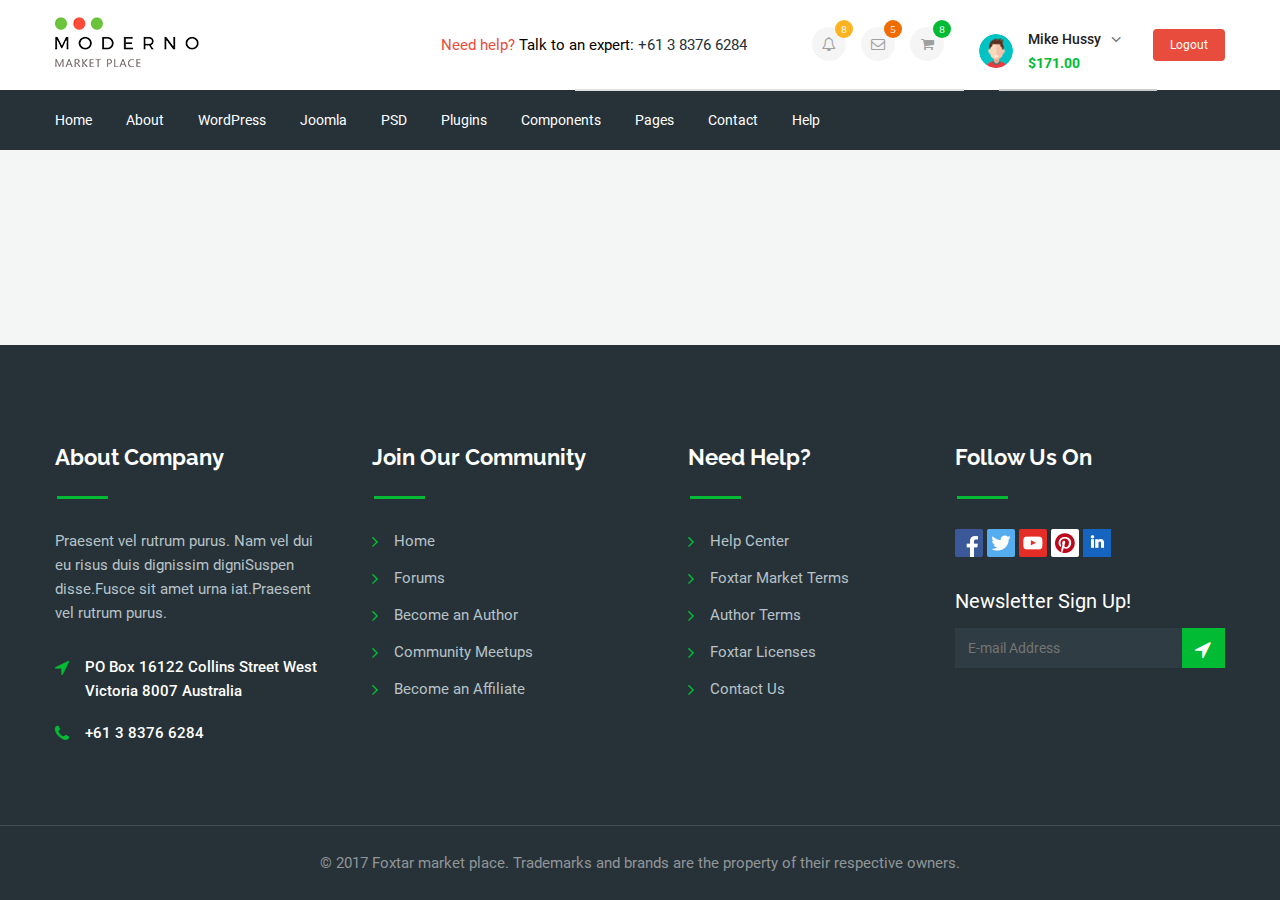
<file: page.html>
<!DOCTYPE html>
<html lang="en">

<head>
    <meta charset="UTF-8">
    <meta name="viewport" content="width=device-width, initial-scale=1.0">
    <title>Document</title>
    <link href="https://fonts.googleapis.com/css2?family=Roboto:wght@300,500;700&display=swap" rel="stylesheet">
    <link href="https://fonts.googleapis.com/css2?family=Raleway:wght@700&display=swap" rel="stylesheet">
    <link rel="stylesheet" href="css/ion.rangeSlider.css">
    <link rel="stylesheet" href="css/jquery.fancybox.css">
    <link rel="stylesheet" href="css/normalize.css">
    <link rel="stylesheet" href="css/slick.css">
    <link rel="stylesheet" href="css/slick-theme.css">
    <link rel="stylesheet" href="css/jquery.rateyo.css">
    <link rel="stylesheet" href="css/fonts.css">
    <link rel="stylesheet" href="css/global.css">
    <link rel="stylesheet" href="css/style.css">
</head>

<body>
    <div class="wrapper">
        <div class="content page-content">
            <header class="header">
                <div class="header__top">
                    <div class="container">
                        <div class="header__top-inner">
                            <div class="header__logo">
                                <a href="#">
                                    <img src="images/logo.png" alt="">
                                </a>
                            </div>
                            <div class="header__text">
                                <a href="#">
                                    <span> Need help?</span>
                                </a> Talk to an expert: <a class="header__phone" href=" tel:+61 3 8376 6284">+61 3 8376
                                    6284</a>
                            </div>
                            <div class="header__box">
                                <div class="notification__box-page">
                                    <a class="notification header__circle active icon-bell-o" href="">
                                        <span>8</span>
                                    </a>
                                    <div class=" circle__menu notification__menu">
                                        <div class="circle__item icon-bell-o icons-color">
                                            <img class="circle__images" src="images/content/message.jpg" alt="">
                                            <div class="circle__info">
                                                <div class="circle__info-name">Need WP Help!</div>
                                                <div class="circle__info-date">01 Dec, 2016</div>
                                            </div>
                                        </div>
                                        <a href="#" class="circle__item icon-bell-o">
                                            <img class="circle__images" src="images/content/message2.jpg" alt="">
                                            <div class="circle__info">
                                                <div class="circle__info-name">Need WP Help!</div>
                                                <div class="circle__info-date">26 Nov, 2016</div>
                                            </div>
                                        </a>
                                        <a href="#" class="circle__item icon-bell-o">
                                            <img class="circle__images" src="images/content/message3.jpg" alt="">
                                            <div class="circle__info">
                                                <div class="circle__info-name">Psd Template Help!</div>
                                                <div class="circle__info-date">26 Nov, 2016</div>
                                            </div>
                                        </a>
                                    </div>
                                </div>
                                <div class="message__box-page">
                                    <a class="message header__circle active icon-envelope-o" href="">
                                        <span>5</span>
                                    </a>
                                    <div class="circle__menu message_menu">
                                        <a href="#" class="circle__item icon-envelope-o icons-color">
                                            <img class="circle__images" src="images/content/message.jpg" alt="">
                                            <div class="circle__info">
                                                <div class="circle__info-name">Kazi Fahim</div>
                                                <div class="circle__info-theme">Need WP Help!</div>
                                                <div class="circle__info-date">01 Dec, 2016</div>
                                            </div>
                                        </a>
                                        <div class="circle__item icon-envelope-o">
                                            <img class="circle__images" src="images/content/message2.jpg" alt="">
                                            <div class="circle__info">
                                                <div class="circle__info-name">Richi Lenal</div>
                                                <div class="circle__info-theme">Need WP Help!</div>
                                                <div class="circle__info-date">26 Nov, 2016</div>
                                            </div>
                                        </div>
                                        <div class="circle__item icon-mail-reply">
                                            <img class="circle__images" src="images/content/message3.jpg" alt="">
                                            <div class="circle__info">
                                                <div class="circle__info-name">PsdBosS</div>
                                                <div class="circle__info-theme">Psd Template Help!</div>
                                                <div class="circle__info-date">26 Nov, 2016</div>
                                            </div>
                                        </div>
                                    </div>
                                </div>
                                <div class="basket__box-page">
                                    <a class="basket header__circle active icon-shopping-cart" href="">
                                        <span>8</span>
                                    </a>
                                    <div class="circle__menu">
                                        <div class="circle__item">
                                            <img class="circle__images" src="images/content/basket.png" alt="">
                                            <div class="circle__info">
                                                <div class=circlet__info-name">Grand Ballet</div>
                                                <div class="circle__info-theme">WordPress</div>
                                                <div class="circle__info-price">$59</div>
                                            </div>
                                        </div>
                                        <div class="circle__item">
                                            <img class="circle__images" src="images/content/basket2.png" alt="">
                                            <div class="circle__info">
                                                <div class="circle__info-name">Apple Device</div>
                                                <div class="circle__info-theme">WordPress</div>
                                                <div class="circle__info-price">$59</div>
                                            </div>
                                        </div>
                                        <div class="basket__summ">
                                            <div class="basket__title">
                                                <div class="basket__summ-total">Total</div>
                                                <div class="basket_summ-price">$118</div>
                                            </div>
                                            <a class="basket__btn basket__btn" href="#">Go to Card</a>
                                            <a class="basket__btn basket__btn-checkout" href="#">Go to Checkout</a>
                                        </div>
                                    </div>
                                </div>
                                <div class="user__box-page">
                                    <a class="user" href="">
                                        <div class="user__inner">
                                            <div class="user__images">
                                                <img src="images/content/user-login.jpg" alt="">
                                            </div>
                                            <div class="user__info">
                                                <div class="user__name">
                                                    Mike Hussy
                                                </div>
                                                <div class="user__money">
                                                    $171.00
                                                </div>
                                            </div>
                                        </div>
                                    </a>
                                    <div class="user__menu">
                                        <ul>
                                            <li><a class="angle-right" href="#">Profile Page</a></li>
                                            <li><a class="angle-right" href="#">Portfolio</a></li>
                                            <li><a class="angle-right" href="#">Account Setting</a></li>
                                            <li><a class="angle-right" href="#">Downloads</a></li>
                                            <li><a class="angle-right" href="#">Wishlist</a></li>
                                            <li><a class="angle-right" href="#">Upload Item</a></li>
                                            <li><a class="angle-right" href="#">Statement</a></li>
                                            <li><a class="angle-right" href="#">Withdraws</a></li>
                                        </ul>
                                    </div>
                                </div>
                                <a class="header__btn header__btn-login header__btn-login--off" href="">Login</a>
                                <a class="header__btn header__btn-logout header__btn-login--on-page" href="">Logout</a>
                                <a class="header__btn header__btn-register header__btn-login--off" href="">Register</a>
                            </div>
                            <div class="header__btn-menu icon-user"></div>
                        </div>
                    </div>
                </div>

                <div class="header__menu">
                    <div class="container">
                        <nav class="menu">
                            <div class="menu__btn">
                                <div></div>
                                <div></div>
                                <div></div>
                            </div>
                            <ul class="menu__list">
                                <li>
                                    <a href="#">
                                        Home
                                    </a>
                                </li>
                                <li>
                                    <a href="#">
                                        About
                                    </a>
                                </li>
                                <li>
                                    <a href="#">
                                        WordPress
                                    </a>
                                </li>
                                <li>
                                    <a href="#">
                                        Joomla
                                    </a>
                                </li>
                                <li>
                                    <a href="#">
                                        PSD
                                    </a>
                                </li>
                                <li>
                                    <a href="#">
                                        Plugins
                                    </a>
                                </li>
                                <li>
                                    <a href="#">
                                        Components
                                    </a>
                                </li>
                                <li>
                                    <a href="#">
                                        Pages
                                    </a>
                                </li>
                                <li>
                                    <a href="#">
                                        Contact
                                    </a>
                                </li>
                                <li>
                                    <a href="#">
                                        Help
                                    </a>
                                </li>
                            </ul>
                        </nav>
                    </div>
                </div>
            </header>

            </div>
        <footer class="footer">
            <div class="footer__content">
                <div class="container">
                    <div class="footer__inner">
                        <div class="footer__col footer__col-adress">
                            <div class="footer__col-title">About Company</div>
                            <div class="footer__col-text">
                                Praesent vel rutrum purus. Nam vel dui eu risus duis dignissim digniSuspen disse.Fusce
                                sit amet urna iat.Praesent vel rutrum purus.
                            </div>
                            <div class="footer__info">PO Box 16122 Collins Street West
                                Victoria 8007 Australia</div>
                            <a class="footer__info footer__info-phone" href="tel:+61 3 8376 6284">+61 3 8376 6284</a>
                        </div>
                        <div class="footer__col footer__col-social">
                            <div class="footer__col-title">Join Our Community</div>
                            <ul class="footer__col-list">
                                <li><a href="#">Home</a></li>
                                <li><a href="#">Forums</a></li>
                                <li><a href="#">Become an Author</a></li>
                                <li><a href="#">Community Meetups</a></li>
                                <li><a href="#">Become an Affiliate</a></li>
                            </ul>
                        </div>
                        <div class="footer__col footer__col-menu">
                            <div class="footer__col-title">Need Help?</div>
                            <ul class="footer__col-list">
                                <li><a href="#"> Help Center</a></li>
                                <li><a href="#">Foxtar Market Terms</a></li>
                                <li><a href="#">Author Terms</a></li>
                                <li><a href="#">Foxtar Licenses</a></li>
                                <li><a href="#">Contact Us</a></li>
                            </ul>
                        </div>
                        <div class="footer__col footer">
                            <div class="footer__col-title">Follow Us On</div>
                            <ul class="footer__social-link">
                                <li><a class="link-facebook" href="#"></a></li>
                                <li><a class="link-twitter" href="#"></a></li>
                                <li><a class="link-youtube" href="#"></a></li>
                                <li><a class="link-pinterest" href="#"></a></li>
                                <li><a class="link-linkedin" href="#"></a></li>
                            </ul>
                            <div class="footer__form">
                                <div class="footer__form-title">
                                    Newsletter Sign Up!
                                </div>
                                <form>
                                    <input type="text" placeholder="E-mail Address">
                                    <button type="submit"></button>
                                </form>
                            </div>
                        </div>
                    </div>
                </div>
            </div>
            <div class="footer__copy">
                <div class="container">
                    <div class="footer__copy-text">
                        © 2017 Foxtar market place. Trademarks and brands are the property of their respective owners.
                    </div>
                </div>
            </div>
        </footer>
    

    <script src="https://ajax.googleapis.com/ajax/libs/jquery/3.5.1/jquery.min.js"></script>
    <script src="js/jquery.fancybox.js"></script>
    <script src="js/ion.rangeSlider.js"></script>
    <script src="js/slick.min.js"></script>
    <script src="js/jquery.rateyo.js"></script>
    <script src="js/mixitup.min.js"></script>
    <script src="js/main.js"></script>
</body>

</html>
</file>
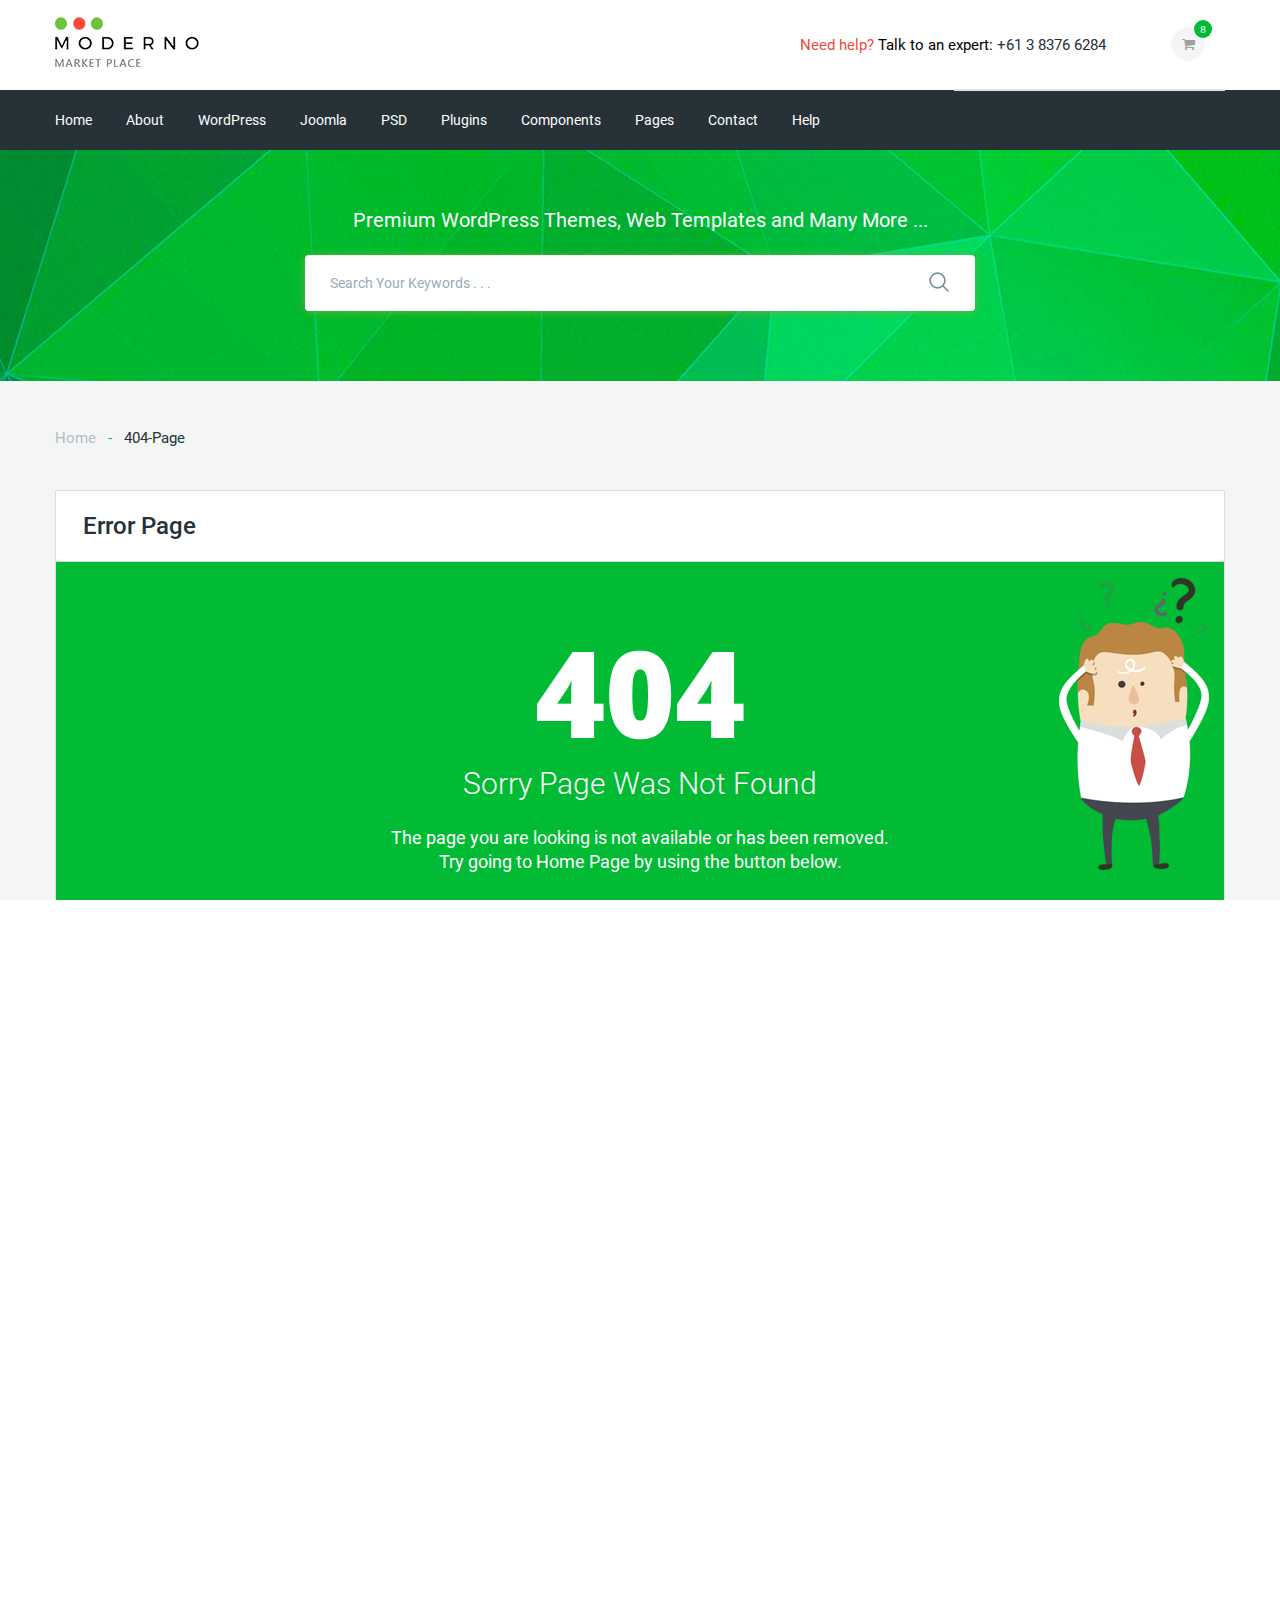
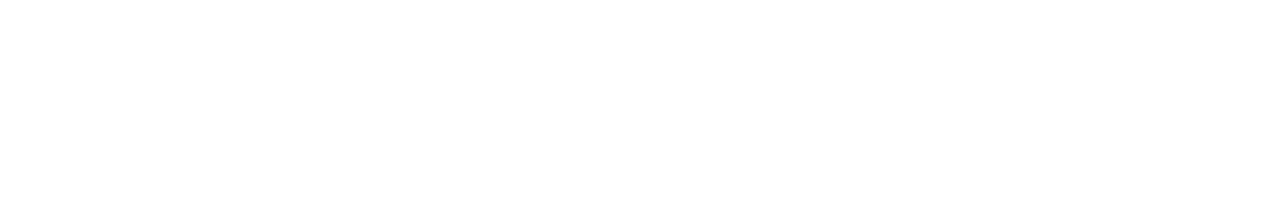
<file: page404.html>
<!DOCTYPE html>
<html lang="en">

<head>
    <meta charset="UTF-8">
    <meta name="viewport" content="width=device-width, initial-scale=1.0">
    <title>Document</title>
    <link href="https://fonts.googleapis.com/css2?family=Roboto:wght@300,500;700&display=swap" rel="stylesheet">
    <link href="https://fonts.googleapis.com/css2?family=Raleway:wght@700&display=swap" rel="stylesheet">
    <link href="https://fonts.googleapis.com/css2?family=Open+Sans:ital,wght@1,800&display=swap" rel="stylesheet"> 
    <link rel="stylesheet" href="css/ion.rangeSlider.css">
    <link rel="stylesheet" href="css/jquery.fancybox.css">
    <link rel="stylesheet" href="css/normalize.css">
    <link rel="stylesheet" href="css/slick.css">
    <link rel="stylesheet" href="css/slick-theme.css">
    <link rel="stylesheet" href="css/jquery.rateyo.css">
    <link rel="stylesheet" href="css/fonts.css">
    <link rel="stylesheet" href="css/global.css">
    <link rel="stylesheet" href="css/style.css">
</head>

<body>
    <div class="wrapper">
        <div class="content page-content">
            <header class="header">
                <div class="header__top">
                    <div class="container">
                        <div class="header__top-inner">
                            <div class="header__logo">
                                <a href="#">
                                    <img src="images/logo.png" alt="">
                                </a>
                            </div>
                            <div class="header__text">
                                <a href="#">
                                    <span> Need help?</span>
                                </a> Talk to an expert: <a class="header__phone" href=" tel:+61 3 8376 6284">+61 3 8376
                                    6284</a>
                            </div>
                            <div class="header__box">
                                <div class="notification__box">
                                    <a class="notification header__circle active icon-bell-o" href="">
                                        <span>8</span>
                                    </a>
                                    <div class=" circle__menu notification__menu">
                                        <div class="circle__item icon-bell-o icons-color">
                                            <img class="circle__images" src="images/content/message.jpg" alt="">
                                            <div class="circle__info">
                                                <div class="circle__info-name">Need WP Help!</div>
                                                <div class="circle__info-date">01 Dec, 2016</div>
                                            </div>
                                        </div>
                                        <a href="#" class="circle__item icon-bell-o">
                                            <img class="circle__images" src="images/content/message2.jpg" alt="">
                                            <div class="circle__info">
                                                <div class="circle__info-name">Need WP Help!</div>
                                                <div class="circle__info-date">26 Nov, 2016</div>
                                            </div>
                                        </a>
                                        <a href="#" class="circle__item icon-bell-o">
                                            <img class="circle__images" src="images/content/message3.jpg" alt="">
                                            <div class="circle__info">
                                                <div class="circle__info-name">Psd Template Help!</div>
                                                <div class="circle__info-date">26 Nov, 2016</div>
                                            </div>
                                        </a>
                                    </div>
                                </div>
                                <div class="message__box">
                                    <a class="message header__circle active icon-envelope-o" href="">
                                        <span>5</span>
                                    </a>
                                    <div class="circle__menu message_menu">
                                        <a href="#" class="circle__item icon-envelope-o icons-color">
                                            <img class="circle__images" src="images/content/message.jpg" alt="">
                                            <div class="circle__info">
                                                <div class="circle__info-name">Kazi Fahim</div>
                                                <div class="circle__info-theme">Need WP Help!</div>
                                                <div class="circle__info-date">01 Dec, 2016</div>
                                            </div>
                                        </a>
                                        <div class="circle__item icon-envelope-o">
                                            <img class="circle__images" src="images/content/message2.jpg" alt="">
                                            <div class="circle__info">
                                                <div class="circle__info-name">Richi Lenal</div>
                                                <div class="circle__info-theme">Need WP Help!</div>
                                                <div class="circle__info-date">26 Nov, 2016</div>
                                            </div>
                                        </div>
                                        <div class="circle__item icon-mail-reply">
                                            <img class="circle__images" src="images/content/message3.jpg" alt="">
                                            <div class="circle__info">
                                                <div class="circle__info-name">PsdBosS</div>
                                                <div class="circle__info-theme">Psd Template Help!</div>
                                                <div class="circle__info-date">26 Nov, 2016</div>
                                            </div>
                                        </div>
                                    </div>
                                </div>
                                <div class="basket__box">
                                    <a class="basket header__circle active icon-shopping-cart" href="">
                                        <span>8</span>
                                    </a>
                                    <div class="circle__menu">
                                        <div class="circle__item">
                                            <img class="circle__images" src="images/content/basket.png" alt="">
                                            <div class="circle__info">
                                                <div class=circlet__info-name">Grand Ballet</div>
                                                <div class="circle__info-theme">WordPress</div>
                                                <div class="circle__info-price">$59</div>
                                            </div>
                                        </div>
                                        <div class="circle__item">
                                            <img class="circle__images" src="images/content/basket2.png" alt="">
                                            <div class="circle__info">
                                                <div class="circle__info-name">Apple Device</div>
                                                <div class="circle__info-theme">WordPress</div>
                                                <div class="circle__info-price">$59</div>
                                            </div>
                                        </div>
                                        <div class="basket__summ">
                                            <div class="basket__title">
                                                <div class="basket__summ-total">Total</div>
                                                <div class="basket_summ-price">$118</div>
                                            </div>
                                            <a class="basket__btn basket__btn" href="#">Go to Card</a>
                                            <a class="basket__btn basket__btn-checkout" href="#">Go to Checkout</a>
                                        </div>
                                    </div>
                                </div>
                                <div class="user__box">
                                    <a class="user" href="">
                                        <div class="user__inner">
                                            <div class="user__images">
                                                <img src="images/content/user-login.jpg" alt="">
                                            </div>
                                            <div class="user__info">
                                                <div class="user__name">
                                                    Mike Hussy
                                                </div>
                                                <div class="user__money">
                                                    $171.00
                                                </div>
                                            </div>
                                        </div>
                                    </a>
                                    <div class="user__menu">
                                        <ul>
                                            <li><a class="angle-right" href="#">Profile Page</a></li>
                                            <li><a class="angle-right" href="#">Portfolio</a></li>
                                            <li><a class="angle-right" href="#">Account Setting</a></li>
                                            <li><a class="angle-right" href="#">Downloads</a></li>
                                            <li><a class="angle-right" href="#">Wishlist</a></li>
                                            <li><a class="angle-right" href="#">Upload Item</a></li>
                                            <li><a class="angle-right" href="#">Statement</a></li>
                                            <li><a class="angle-right" href="#">Withdraws</a></li>
                                        </ul>
                                    </div>
                                </div>
                                <a class="header__btn header__btn-login header__btn-login--off" href="">Login</a>
                                <a class="header__btn header__btn-logout header__btn-login--on" href="">Logout</a>
                                <a class="header__btn header__btn-register header__btn-login--off" href="">Register</a>
                            </div>
                            <div class="header__btn-menu icon-user"></div>
                        </div>
                    </div>
                </div>

                <div class="header__menu">
                    <div class="container">
                        <nav class="menu">
                            <div class="menu__btn">
                                <div></div>
                                <div></div>
                                <div></div>
                            </div>
                            <ul class="menu__list">
                                <li>
                                    <a href="#">
                                        Home
                                    </a>
                                </li>
                                <li>
                                    <a href="#">
                                        About
                                    </a>
                                </li>
                                <li>
                                    <a href="#">
                                        WordPress
                                    </a>
                                </li>
                                <li>
                                    <a href="#">
                                        Joomla
                                    </a>
                                </li>
                                <li>
                                    <a href="#">
                                        PSD
                                    </a>
                                </li>
                                <li>
                                    <a href="#">
                                        Plugins
                                    </a>
                                </li>
                                <li>
                                    <a href="#">
                                        Components
                                    </a>
                                </li>
                                <li>
                                    <a href="#">
                                        Pages
                                    </a>
                                </li>
                                <li>
                                    <a href="#">
                                        Contact
                                    </a>
                                </li>
                                <li>
                                    <a href="#">
                                        Help
                                    </a>
                                </li>
                            </ul>
                        </nav>
                    </div>
                </div>
            </header>
            <section class="search page-search" style="background-image: url(images/search-bg.jpg);">
                <div class="container">
                    <div class="search__inner">
                        <div class="search__inner-text">
                            Premium WordPress Themes, Web Templates and Many More ...
                        </div>
                        <div class="search__inner-form">
                            <form>
                                <input type="text" placeholder="Search Your Keywords . . ." required>
                                <button type="submit">
                                    <img src="images/icons/search.svg" alt="">
                                </button>
                            </form>
                        </div>
                    </div>
                </div>
            </section>

            <div class="breadcrubms">
                <div class="container">
                    <div class="breadcrumbs__inner">
                        <ul class="breadcrumbs__list">
                            <li><a href="#">Home</a></li>
                            <li><span>404-Page</span></li>
                        </ul>
                    </div>
                </div>
            </div>
            <div class="page-404">
                <div class="container">
                    <div class="page-404__wrapper">
                        <div class="page-404__head">
                            Error Page
                        </div>
                        <div class="page-404__inner">
                            <div class="page-404__404">
                                404
                            </div>
                            <div class="page-404__title">
                                Sorry Page Was Not Found
                            </div>
                            <div class="page-404__text">
                                The page you are looking is not available or has been removed.
                                Try going to Home Page by using the button below.
                            </div>
                            <a href="#" class="page-404__Link">Go To Home Page</a>
                        </div>
                    </div>
                </div>
            </div>

        </div>
        <footer class="footer">
            <div class="footer__content">
                <div class="container">
                    <div class="footer__inner">
                        <div class="footer__col footer__col-adress">
                            <div class="footer__col-title">About Company</div>
                            <div class="footer__col-text">
                                Praesent vel rutrum purus. Nam vel dui eu risus duis dignissim digniSuspen disse.Fusce
                                sit amet urna iat.Praesent vel rutrum purus.
                            </div>
                            <div class="footer__info">PO Box 16122 Collins Street West
                                Victoria 8007 Australia</div>
                            <a class="footer__info footer__info-phone" href="tel:+61 3 8376 6284">+61 3 8376 6284</a>
                        </div>
                        <div class="footer__col footer__col-social">
                            <div class="footer__col-title">Join Our Community</div>
                            <ul class="footer__col-list">
                                <li><a href="#">Home</a></li>
                                <li><a href="#">Forums</a></li>
                                <li><a href="#">Become an Author</a></li>
                                <li><a href="#">Community Meetups</a></li>
                                <li><a href="#">Become an Affiliate</a></li>
                            </ul>
                        </div>
                        <div class="footer__col footer__col-menu">
                            <div class="footer__col-title">Need Help?</div>
                            <ul class="footer__col-list">
                                <li><a href="#"> Help Center</a></li>
                                <li><a href="#">Foxtar Market Terms</a></li>
                                <li><a href="#">Author Terms</a></li>
                                <li><a href="#">Foxtar Licenses</a></li>
                                <li><a href="#">Contact Us</a></li>
                            </ul>
                        </div>
                        <div class="footer__col footer">
                            <div class="footer__col-title">Follow Us On</div>
                            <ul class="footer__social-link">
                                <li><a class="link-facebook" href="#"></a></li>
                                <li><a class="link-twitter" href="#"></a></li>
                                <li><a class="link-youtube" href="#"></a></li>
                                <li><a class="link-pinterest" href="#"></a></li>
                                <li><a class="link-linkedin" href="#"></a></li>
                            </ul>
                            <div class="footer__form">
                                <div class="footer__form-title">
                                    Newsletter Sign Up!
                                </div>
                                <form>
                                    <input type="text" placeholder="E-mail Address">
                                    <button type="submit"></button>
                                </form>
                            </div>
                        </div>
                    </div>
                </div>
            </div>
            <div class="footer__copy">
                <div class="container">
                    <div class="footer__copy-text">
                        © 2017 Foxtar market place. Trademarks and brands are the property of their respective owners.
                    </div>
                </div>
            </div>
        </footer>


        <script src="https://ajax.googleapis.com/ajax/libs/jquery/3.5.1/jquery.min.js"></script>
        <script src="js/jquery.fancybox.js"></script>
        <script src="js/ion.rangeSlider.js"></script>
        <script src="js/slick.min.js"></script>
        <script src="js/jquery.rateyo.js"></script>
        <script src="js/mixitup.min.js"></script>
        <script src="js/main.js"></script>
</body>

</html>
</file>
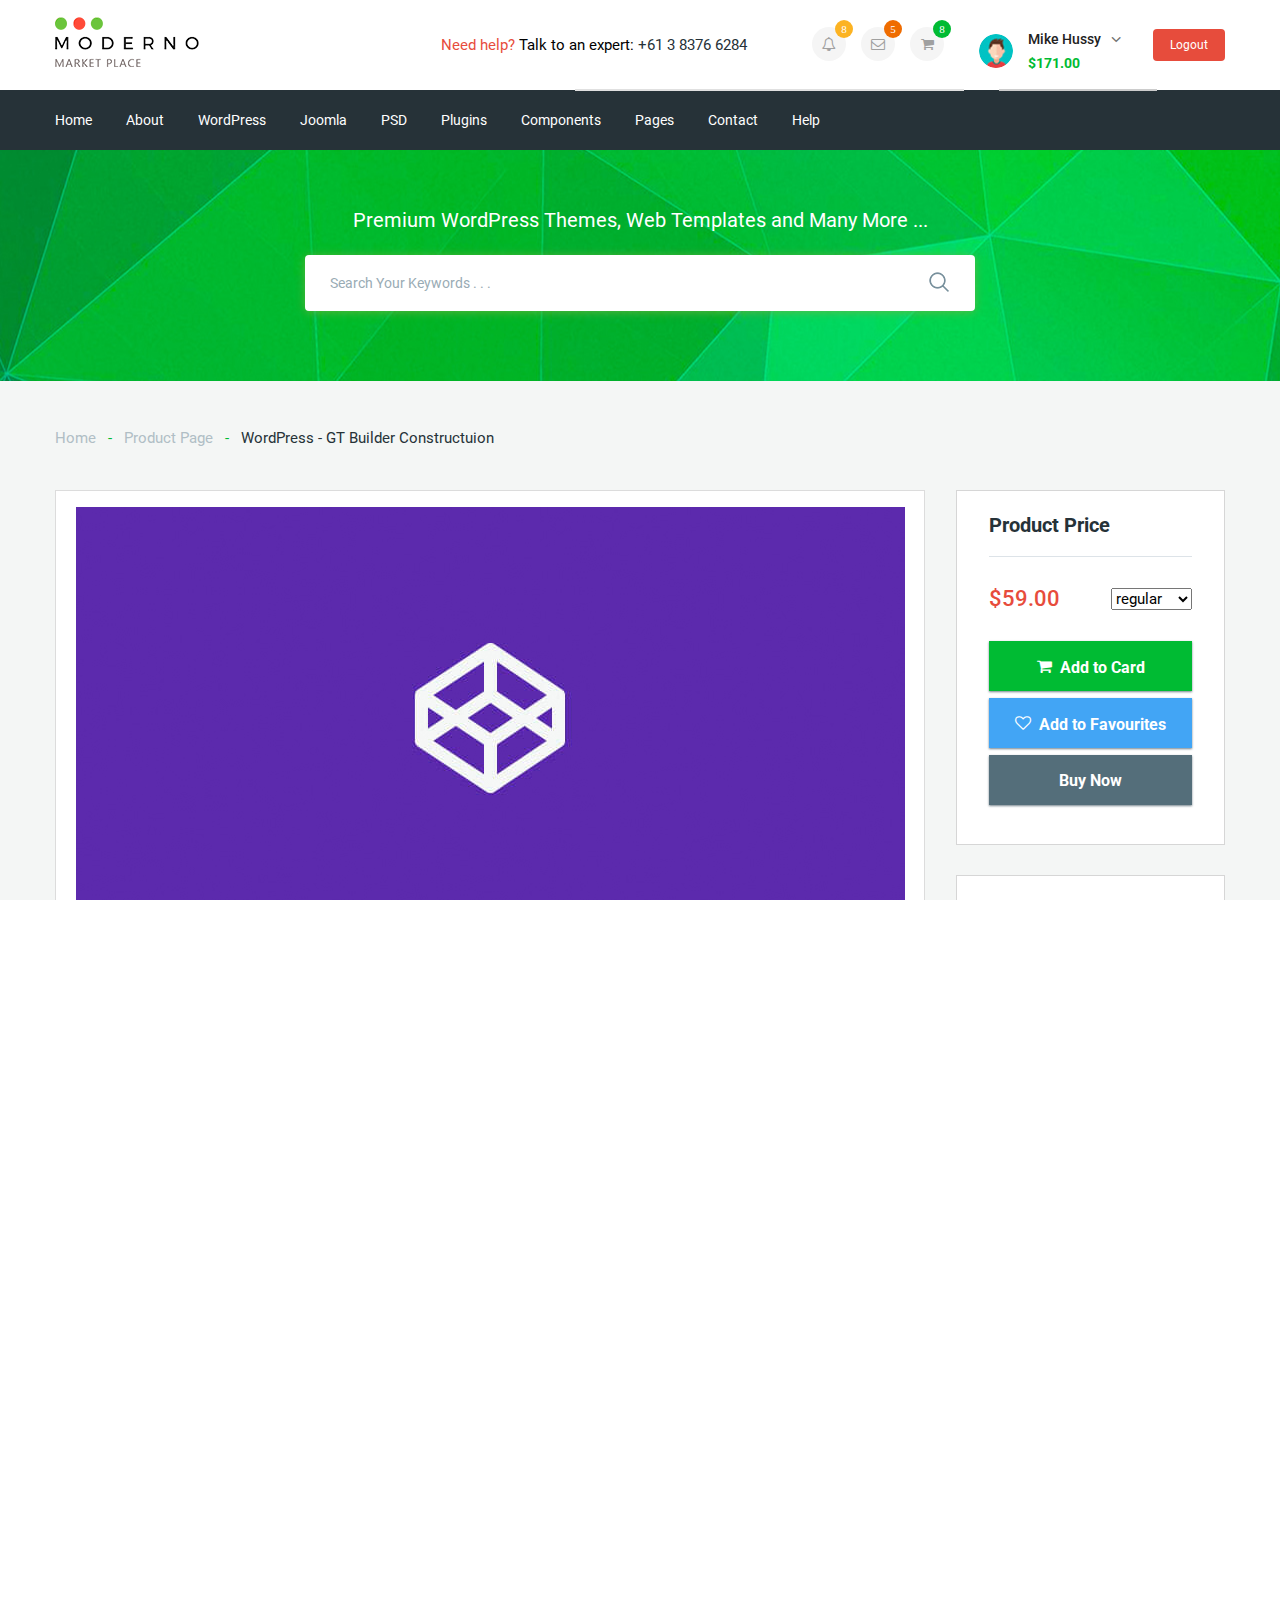
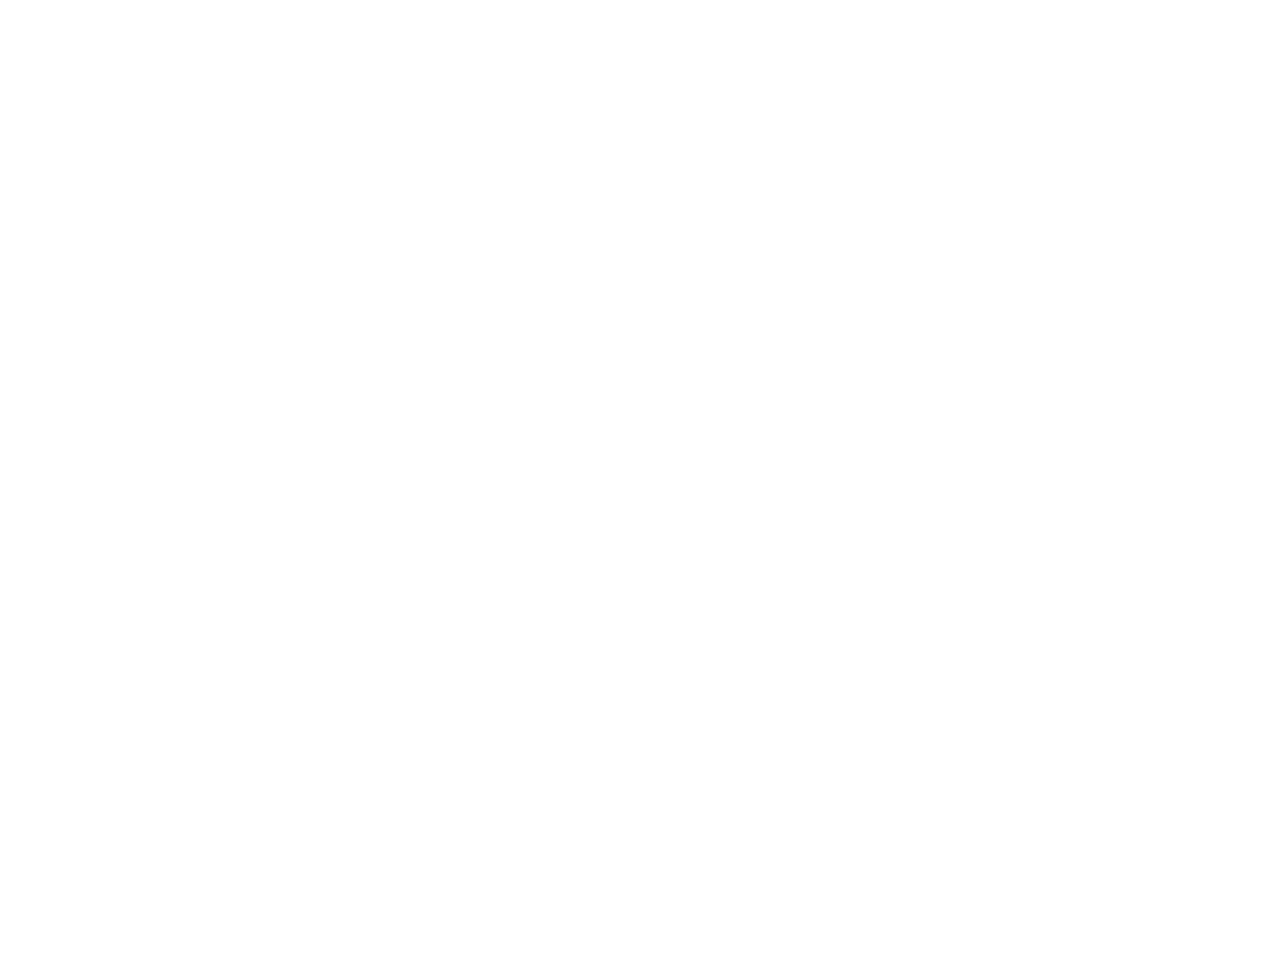
<file: product.html>
<!DOCTYPE html>
<html lang="en">

<head>
    <meta charset="UTF-8">
    <meta name="viewport" content="width=device-width, initial-scale=1.0">
    <title>Document</title>
    <link href="https://fonts.googleapis.com/css2?family=Roboto:wght@300,500;700&display=swap" rel="stylesheet">
    <link href="https://fonts.googleapis.com/css2?family=Raleway:wght@700&display=swap" rel="stylesheet">
    <link rel="stylesheet" href="css/ion.rangeSlider.css">
    <link rel="stylesheet" href="css/jquery.fancybox.css">
    <link rel="stylesheet" href="css/normalize.css">
    <link rel="stylesheet" href="css/slick.css">
    <link rel="stylesheet" href="css/slick-theme.css">
    <link rel="stylesheet" href="css/jquery.rateyo.css">
    <link rel="stylesheet" href="css/fonts.css">
    <link rel="stylesheet" href="css/global.css">
    <link rel="stylesheet" href="css/style.css">
</head>

<body>
    <div class="wrapper">
        <div class="content page-content">
            <header class="header">
                <div class="header__top">
                    <div class="container">
                        <div class="header__top-inner">
                            <div class="header__logo">
                                <a href="#">
                                    <img src="images/logo.png" alt="">
                                </a>
                            </div>
                            <div class="header__text">
                                <a href="#">
                                    <span> Need help?</span>
                                </a> Talk to an expert: <a class="header__phone" href=" tel:+61 3 8376 6284">+61 3 8376
                                    6284</a>
                            </div>
                            <div class="header__box">
                                <div class="notification__box-productpage">
                                    <a class="notification header__circle active icon-bell-o" href="">
                                        <span>8</span>
                                    </a>
                                    <div class=" circle__menu notification__menu">
                                        <div class="circle__item icon-bell-o icons-color">
                                            <img class="circle__images" src="images/content/message.jpg" alt="">
                                            <div class="circle__info">
                                                <div class="circle__info-name">Need WP Help!</div>
                                                <div class="circle__info-date">01 Dec, 2016</div>
                                            </div>
                                        </div>
                                        <a href="#" class="circle__item icon-bell-o">
                                            <img class="circle__images" src="images/content/message2.jpg" alt="">
                                            <div class="circle__info">
                                                <div class="circle__info-name">Need WP Help!</div>
                                                <div class="circle__info-date">26 Nov, 2016</div>
                                            </div>
                                        </a>
                                        <a href="#" class="circle__item icon-bell-o">
                                            <img class="circle__images" src="images/content/message3.jpg" alt="">
                                            <div class="circle__info">
                                                <div class="circle__info-name">Psd Template Help!</div>
                                                <div class="circle__info-date">26 Nov, 2016</div>
                                            </div>
                                        </a>
                                    </div>
                                </div>
                                <div class="message__box-productpage">
                                    <a class="message header__circle active icon-envelope-o" href="">
                                        <span>5</span>
                                    </a>
                                    <div class="circle__menu message_menu">
                                        <a href="#" class="circle__item icon-envelope-o icons-color">
                                            <img class="circle__images" src="images/content/message.jpg" alt="">
                                            <div class="circle__info">
                                                <div class="circle__info-name">Kazi Fahim</div>
                                                <div class="circle__info-theme">Need WP Help!</div>
                                                <div class="circle__info-date">01 Dec, 2016</div>
                                            </div>
                                        </a>
                                        <div class="circle__item icon-envelope-o">
                                            <img class="circle__images" src="images/content/message2.jpg" alt="">
                                            <div class="circle__info">
                                                <div class="circle__info-name">Richi Lenal</div>
                                                <div class="circle__info-theme">Need WP Help!</div>
                                                <div class="circle__info-date">26 Nov, 2016</div>
                                            </div>
                                        </div>
                                        <div class="circle__item icon-mail-reply">
                                            <img class="circle__images" src="images/content/message3.jpg" alt="">
                                            <div class="circle__info">
                                                <div class="circle__info-name">PsdBosS</div>
                                                <div class="circle__info-theme">Psd Template Help!</div>
                                                <div class="circle__info-date">26 Nov, 2016</div>
                                            </div>
                                        </div>
                                    </div>
                                </div>
                                <div class="basket__box-productpage">
                                    <a class="basket header__circle active icon-shopping-cart" href="">
                                        <span>8</span>
                                    </a>
                                    <div class="circle__menu">
                                        <div class="circle__item">
                                            <img class="circle__images" src="images/content/basket.png" alt="">
                                            <div class="circle__info">
                                                <div class=circlet__info-name">Grand Ballet</div>
                                                <div class="circle__info-theme">WordPress</div>
                                                <div class="circle__info-price">$59</div>
                                            </div>
                                        </div>
                                        <div class="circle__item">
                                            <img class="circle__images" src="images/content/basket2.png" alt="">
                                            <div class="circle__info">
                                                <div class="circle__info-name">Apple Device</div>
                                                <div class="circle__info-theme">WordPress</div>
                                                <div class="circle__info-price">$59</div>
                                            </div>
                                        </div>
                                        <div class="basket__summ">
                                            <div class="basket__title">
                                                <div class="basket__summ-total">Total</div>
                                                <div class="basket_summ-price">$118</div>
                                            </div>
                                            <a class="basket__btn basket__btn" href="#">Go to Card</a>
                                            <a class="basket__btn basket__btn-checkout" href="#">Go to Checkout</a>
                                        </div>
                                    </div>
                                </div>
                                <div class="user__box-productpage">
                                    <a class="user" href="">
                                        <div class="user__inner">
                                            <div class="user__images">
                                                <img src="images/content/user-login.jpg" alt="">
                                            </div>
                                            <div class="user__info">
                                                <div class="user__name">
                                                    Mike Hussy
                                                </div>
                                                <div class="user__money">
                                                    $171.00
                                                </div>
                                            </div>
                                        </div>
                                    </a>
                                    <div class="user__menu">
                                        <ul>
                                            <li><a class="angle-right" href="#">Profile Page</a></li>
                                            <li><a class="angle-right" href="#">Portfolio</a></li>
                                            <li><a class="angle-right" href="#">Account Setting</a></li>
                                            <li><a class="angle-right" href="#">Downloads</a></li>
                                            <li><a class="angle-right" href="#">Wishlist</a></li>
                                            <li><a class="angle-right" href="#">Upload Item</a></li>
                                            <li><a class="angle-right" href="#">Statement</a></li>
                                            <li><a class="angle-right" href="#">Withdraws</a></li>
                                        </ul>
                                    </div>
                                </div>
                                <a class="header__btn header__btn-login header__btn-login--off" href="">Login</a>
                                <a class="header__btn header__btn-logout product-logout" href="">Logout</a>
                                <a class="header__btn header__btn-register register-off" href="">Register</a>
                            </div>
                            <div class="header__btn-menu icon-user"></div>
                        </div>
                    </div>
                </div>

                <div class="header__menu">
                    <div class="container">
                        <nav class="menu">
                            <div class="menu__btn">
                                <div></div>
                                <div></div>
                                <div></div>
                            </div>
                            <ul class="menu__list">
                                <li>
                                    <a href="#">
                                        Home
                                    </a>
                                </li>
                                <li>
                                    <a href="#">
                                        About
                                    </a>
                                </li>
                                <li>
                                    <a href="#">
                                        WordPress
                                    </a>
                                </li>
                                <li>
                                    <a href="#">
                                        Joomla
                                    </a>
                                </li>
                                <li>
                                    <a href="#">
                                        PSD
                                    </a>
                                </li>
                                <li>
                                    <a href="#">
                                        Plugins
                                    </a>
                                </li>
                                <li>
                                    <a href="#">
                                        Components
                                    </a>
                                </li>
                                <li>
                                    <a href="#">
                                        Pages
                                    </a>
                                </li>
                                <li>
                                    <a href="#">
                                        Contact
                                    </a>
                                </li>
                                <li>
                                    <a href="#">
                                        Help
                                    </a>
                                </li>
                            </ul>
                        </nav>
                    </div>
                </div>
            </header>
            <section class="search page-search" style="background-image: url(images/search-bg.jpg);">
                <div class="container">
                    <div class="search__inner">
                        <div class="search__inner-text">
                            Premium WordPress Themes, Web Templates and Many More ...
                        </div>
                        <div class="search__inner-form">
                            <form>
                                <input type="text" placeholder="Search Your Keywords . . ." required>
                                <button type="submit">
                                    <img src="images/icons/search.svg" alt="">
                                </button>
                            </form>
                        </div>
                    </div>
                </div>
            </section>

            <div class="breadcrubms">
                <div class="container">
                    <div class="breadcrumbs__inner">
                        <ul class="breadcrumbs__list">
                            <li><a href="#">Home</a></li>
                            <li><a href="#">Product Page</a></li>
                            <li> <span>WordPress - GT Builder Constructuion</span></li>
                        </ul>
                    </div>
                </div>
            </div>

            <section class="product-one">
                <div class="container">
                    <div class="product-one__inner">
                        <div class="product-one__content">
                            <div class="product-one__images-inner">
                                <div class="product-one__images"
                                    style="background-image: url(images/content/product.jpg);"></div>
                            </div>
                            <div class="product-one__title">
                                GTBuilder - Construction & Building WordPress Theme
                            </div>
                            <p class="product-one__text">
                                Bmply dummy text of the printing and typesetting industry. Lorem Ipsum has been the
                                industry's standard dummy text ever since the 1500s, when an unknown printer took a
                                galley of type and scrambled it to make a type specimen book. It has survived noning
                                essentially unchanged.
                            </p>
                            <div class="product-one__box">
                                <div class="product-one__link">
                                    <a class="link-live" href="#">Live Preview</a>
                                    <a class="link-screenshots" href="#">Screenshots</a>
                                    <a class="link-Documentation" href="#">Documentation</a>
                                </div>
                                <div class="product-one__social">
                                    <a class="icon-facebook" href="#"></a>
                                    <a class="icon-twitter" href="#"></a>
                                    <a class="icon-linkedin" href="#"></a>
                                    <a class="icon-pinterest-p" href="#"></a>
                                </div>
                            </div>
                            <div class="product-one__tabs">
                                <div class="tabs">
                                    <span class="tab active" data-id="1">Item Features</span>
                                    <span class="tab" data-id="2">Comments</span>
                                    <span class="tab" data-id="3">Reviews</span>
                                    <span class="tab" data-id="4">Support</span>
                                </div>
                                <div class="tab_content">
                                    <div class="tab-item" id="1">
                                        <ul class="tab-items__list">
                                            <li class="angle-right">Bhen an unknown printe</li>
                                            <li class="angle-right">Handard dummy text</li>
                                            <li class="angle-right">Desktop publishing software</li>
                                            <li class="angle-right">Bhen an unknown printe</li>
                                            <li class="angle-right"> Printing and typesetting industry</li>
                                            <li class="angle-right"> Printing and typesetting industry</li>
                                            <li class="angle-right">Bhen an unknown printe</li>
                                            <li class="angle-right">Handard dummy text</li>
                                        </ul>
                                    </div>
                                    <div class="tab-item" id="2">
                                        <ul class="tab-items__list">
                                            <li class="angle-right">Bhen an unknown printe</li>
                                            <li class="angle-right">Handard dummy text</li>
                                            <li class="angle-right">Desktop publishing software</li>
                                            <li class="angle-right">Bhen an unknown printe</li>
                                            <li class="angle-right"> Printing and typesetting industry</li>
                                            <li class="angle-right"> Printing and typesetting industry</li>
                                            <li class="angle-right">Bhen an unknown printe</li>
                                            <li class="angle-right">Handard dummy text</li>
                                        </ul>
                                    </div>
                                    <div class="tab-item" id="3">
                                        <ul class="tab-items__list">
                                            <li class="angle-right">Bhen an unknown printe</li>
                                            <li class="angle-right">Handard dummy text</li>
                                            <li class="angle-right">Desktop publishing software</li>
                                            <li class="angle-right">Bhen an unknown printe</li>
                                            <li class="angle-right"> Printing and typesetting industry</li>
                                            <li class="angle-right"> Printing and typesetting industry</li>
                                            <li class="angle-right">Bhen an unknown printe</li>
                                            <li class="angle-right">Handard dummy text</li>
                                        </ul>
                                    </div>
                                    <div class="tab-item" id="4">
                                        <ul class="tab-items__list">
                                            <li class="angle-right">Bhen an unknown printe</li>
                                            <li class="angle-right">Handard dummy text</li>
                                            <li class="angle-right">Desktop publishing software</li>
                                            <li class="angle-right">Bhen an unknown printe</li>
                                            <li class="angle-right"> Printing and typesetting industry</li>
                                            <li class="angle-right"> Printing and typesetting industry</li>
                                            <li class="angle-right">Bhen an unknown printe</li>
                                            <li class="angle-right">Handard dummy text</li>
                                        </ul>
                                    </div>
                                </div>
                            </div>
                            <div class="product-one__more">
                                <div class="product-one__more-title">
                                    More Product by PsdBosS
                                </div>
                                <div class="product-one__more-icons">
                                    <div class="product-one__more-icon productmini">
                                        <div class="productmini__images"
                                            style="background-image: url(images/content/mini1.jpg);"></div>
                                        <div class="productmini__info">
                                            <div class="productmini__name">Grand Ballet - Dance</div>
                                            <div class="productmini__theme">PSD Template</div>
                                            <div class="productmini__price">$12</div>
                                        </div>
                                    </div>
                                    <div class="product-one__more-icon productmini">
                                        <div class="productmini__images"
                                            style="background-image: url(images/content/mini2.jpg);"></div>
                                        <div class="productmini__info">
                                            <div class="productmini__name">Grand Ballet - Dance</div>
                                            <div class="productmini__theme">PSD Template</div>
                                            <div class="productmini__price">$12</div>
                                        </div>
                                    </div>
                                    <div class="product-one__more-icon productmini">
                                        <div class="productmini__images"
                                            style="background-image: url(images/content/mini3.jpg);"></div>
                                        <div class="productmini__info">
                                            <div class="productmini__name">Grand Ballet - Dance</div>
                                            <div class="productmini__theme">PSD Template</div>
                                            <div class="productmini__price">$12</div>
                                        </div>
                                    </div>
                                    <div class="product-one__more-icon productmini">
                                        <div class="productmini__images"
                                            style="background-image: url(images/content/mini4.jpg);"></div>
                                        <div class="productmini__info">
                                            <div class="productmini__name">Grand Ballet - Dance</div>
                                            <div class="productmini__theme">PSD Template</div>
                                            <div class="productmini__price">$12</div>
                                        </div>
                                    </div>
                                    <div class="product-one__more-icon productmini">
                                        <div class="productmini__images"
                                            style="background-image: url(images/content/mini5.jpg);"></div>
                                        <div class="productmini__info">
                                            <div class="productmini__name">Grand Ballet - Dance</div>
                                            <div class="productmini__theme">PSD Template</div>
                                            <div class="productmini__price">$12</div>
                                        </div>
                                    </div>
                                    <div class="product-one__more-icon productmini">
                                        <div class="productmini__images"
                                            style="background-image: url(images/content/mini6.jpg);"></div>
                                        <div class="productmini__info">
                                            <div class="productmini__name">Grand Ballet - Dance</div>
                                            <div class="productmini__theme">PSD Template</div>
                                            <div class="productmini__price">$12</div>
                                        </div>
                                    </div>
                                </div>
                            </div>
                        </div>

                        <div class="product-one__aside">
                            <div class="aside__item product__price">
                                <div class="aside__title">
                                    Product Price
                                </div>
                                <div class="price__box">
                                    <div class="price__product">$59.00</div>
                                    <form>
                                        <select name="" id="">
                                            <option value="regular">regular</option>
                                            <option value="premium">premium</option>
                                        </select>
                                    </form>
                                </div>
                                <button class="icon-shopping-cart">Add to Card</button>
                                <button class="icon-heart-o">Add to Favourites</button>
                                <button>Buy Now</button>
                            </div>
                            <div class="aside__item">
                                <div class="aside__title">
                                    Product Author
                                </div>
                                <div class="product-author__box">
                                    <div class="author__avatar">
                                        <img src="images/content/avatar.jpg" alt="">
                                    </div>
                                    <div class="author__info">
                                        <div class="author__name">
                                            PsdBoss
                                        </div>
                                        <a href="#" class="author__info-link">View Profile</a>
                                    </div>

                                </div>
                                <ul class="autoher__awards-list">
                                    <li class="icon-meh-o"></li>
                                    <li class="icon-pagelines"></li>
                                    <li class="icon-flash"></li>
                                    <li class="icon-foursquare"></li>
                                    <li class="icon-yen"></li>
                                </ul>
                            </div>
                            <div class="aside__item sales-number">
                                <div class="aside__item-sales">
                                    <span>05</span> Sales
                                </div>
                            </div>
                            <div class="aside__item">
                                <div class="aside__title">
                                    Product Information
                                </div>
                                <div class="information__line">
                                    <span>Released On:
                                    </span>1 January, 2016
                                </div>
                                <div class="information__line">
                                    <span>Last Update:
                                    </span>20 April, 2016
                                </div>
                                <div class="information__line">
                                    <span>Download:
                                    </span> 613
                                </div>
                                <div class="information__line">
                                    <span>Version:
                                    </span>1.1
                                </div>
                                <div class="information__line">
                                    <span>Compatibility:
                                    </span> Wordpress 4+
                                </div>
                                <div class="information__line">
                                    <span>
                                        Compatible Browsers:</span>IE9, IE10, IE11, Firefox, Safari,
                                    Opera, Chrome
                                </div>
                            </div>
                        </div>
                    </div>
                </div>
        </div>
        </section>

    </div>
    <footer class="footer">
        <div class="footer__content">
            <div class="container">
                <div class="footer__inner">
                    <div class="footer__col footer__col-adress">
                        <div class="footer__col-title">About Company</div>
                        <div class="footer__col-text">
                            Praesent vel rutrum purus. Nam vel dui eu risus duis dignissim digniSuspen disse.Fusce
                            sit amet urna iat.Praesent vel rutrum purus.
                        </div>
                        <div class="footer__info">PO Box 16122 Collins Street West
                            Victoria 8007 Australia</div>
                        <a class="footer__info footer__info-phone" href="tel:+61 3 8376 6284">+61 3 8376 6284</a>
                    </div>
                    <div class="footer__col footer__col-social">
                        <div class="footer__col-title">Join Our Community</div>
                        <ul class="footer__col-list">
                            <li><a href="#">Home</a></li>
                            <li><a href="#">Forums</a></li>
                            <li><a href="#">Become an Author</a></li>
                            <li><a href="#">Community Meetups</a></li>
                            <li><a href="#">Become an Affiliate</a></li>
                        </ul>
                    </div>
                    <div class="footer__col footer__col-menu">
                        <div class="footer__col-title">Need Help?</div>
                        <ul class="footer__col-list">
                            <li><a href="#"> Help Center</a></li>
                            <li><a href="#">Foxtar Market Terms</a></li>
                            <li><a href="#">Author Terms</a></li>
                            <li><a href="#">Foxtar Licenses</a></li>
                            <li><a href="#">Contact Us</a></li>
                        </ul>
                    </div>
                    <div class="footer__col footer">
                        <div class="footer__col-title">Follow Us On</div>
                        <ul class="footer__social-link">
                            <li><a class="link-facebook" href="#"></a></li>
                            <li><a class="link-twitter" href="#"></a></li>
                            <li><a class="link-youtube" href="#"></a></li>
                            <li><a class="link-pinterest" href="#"></a></li>
                            <li><a class="link-linkedin" href="#"></a></li>
                        </ul>
                        <div class="footer__form">
                            <div class="footer__form-title">
                                Newsletter Sign Up!
                            </div>
                            <form>
                                <input type="text" placeholder="E-mail Address">
                                <button type="submit"></button>
                            </form>
                        </div>
                    </div>
                </div>
            </div>
        </div>
        <div class="footer__copy">
            <div class="container">
                <div class="footer__copy-text">
                    © 2017 Foxtar market place. Trademarks and brands are the property of their respective owners.
                </div>
            </div>
        </div>
    </footer>


    <script src="https://ajax.googleapis.com/ajax/libs/jquery/3.5.1/jquery.min.js"></script>
    <script src="js/jquery.fancybox.js"></script>
    <script src="js/ion.rangeSlider.js"></script>
    <script src="js/slick.min.js"></script>
    <script src="js/jquery.rateyo.js"></script>
    <script src="js/mixitup.min.js"></script>
    <script src="js/main.js"></script>
</body>

</html>
</file>
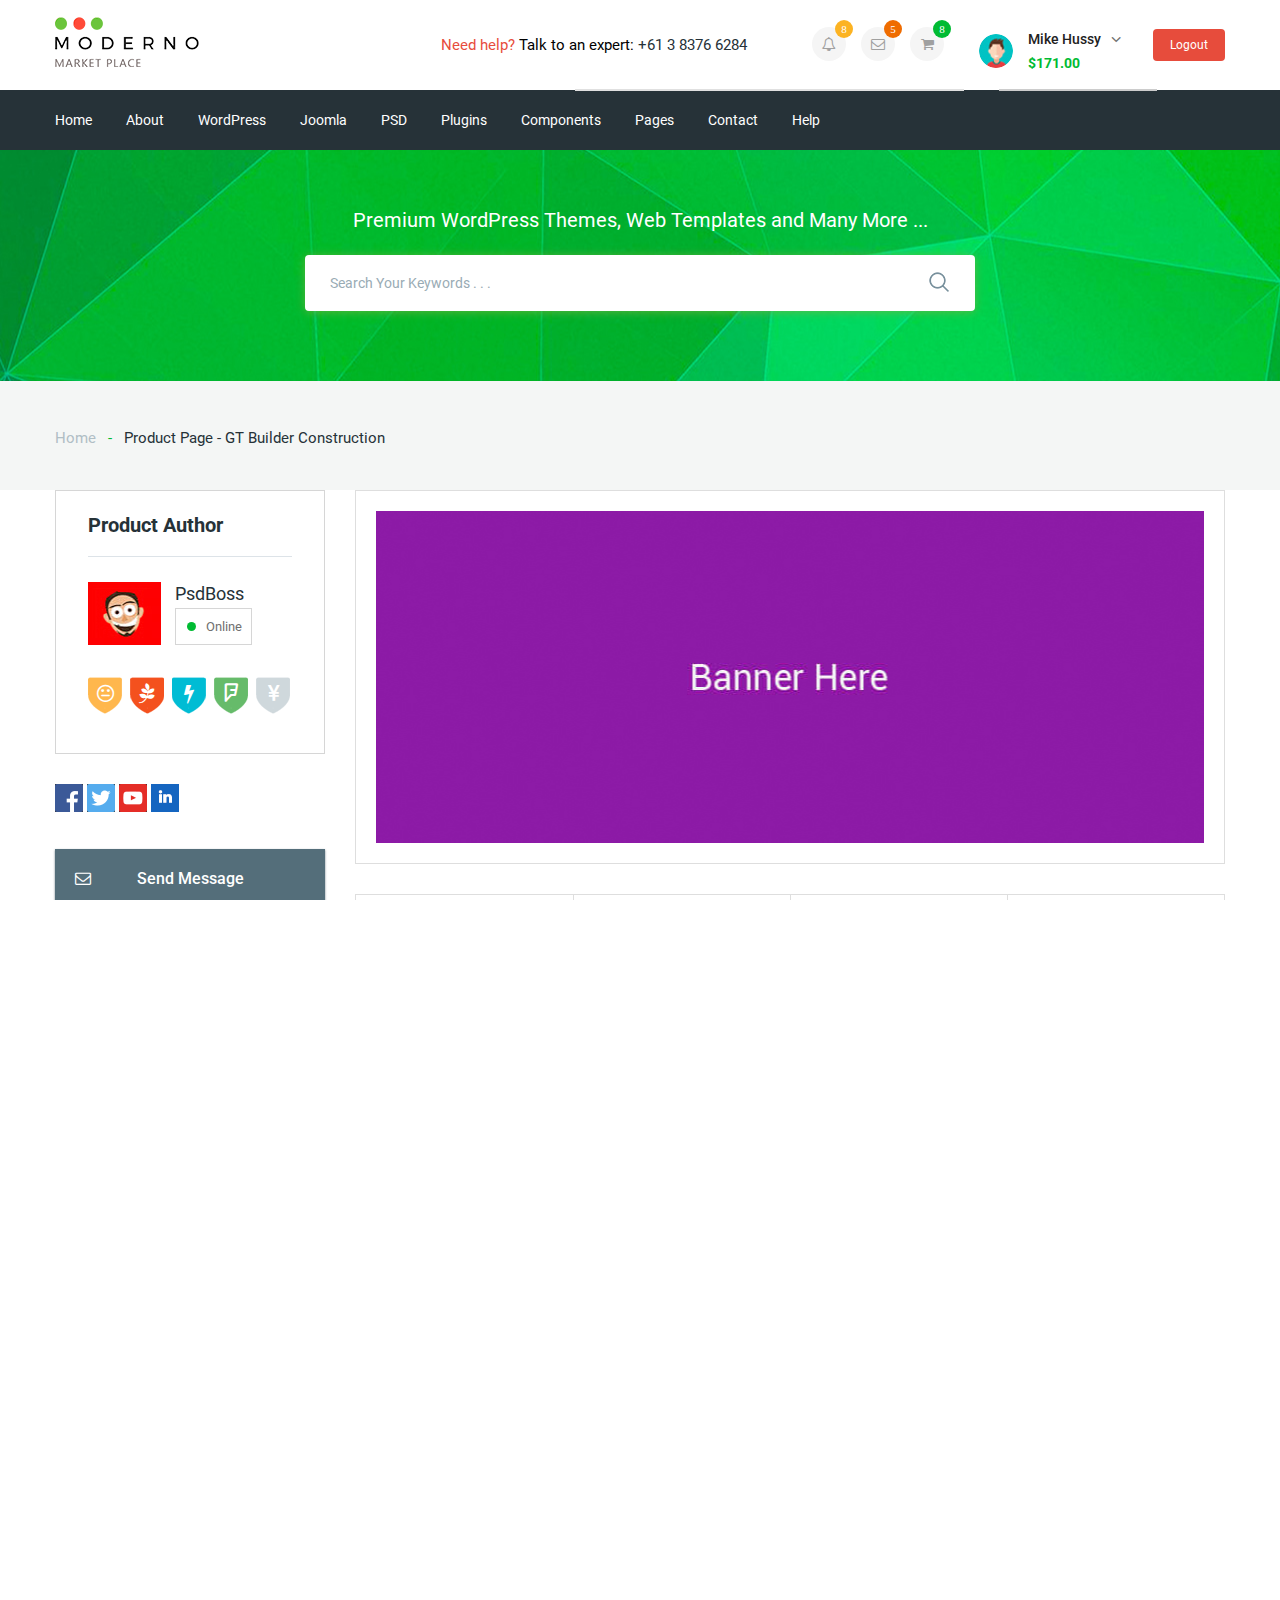
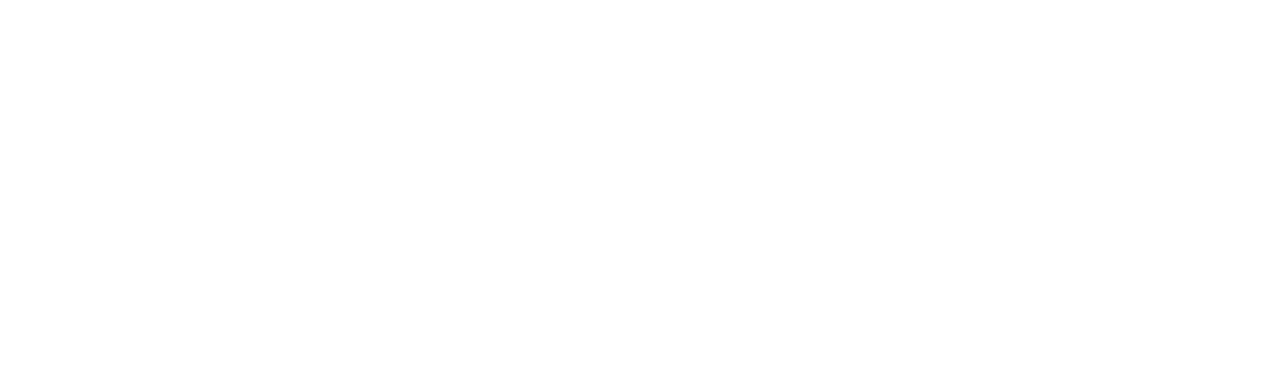
<file: profile.html>
<!DOCTYPE html>
<html lang="en">

<head>
    <meta charset="UTF-8">
    <meta name="viewport" content="width=device-width, initial-scale=1.0">
    <title>Document</title>
    <link href="https://fonts.googleapis.com/css2?family=Roboto:wght@300,500;700&display=swap" rel="stylesheet">
    <link href="https://fonts.googleapis.com/css2?family=Raleway:wght@700&display=swap" rel="stylesheet">
    <link rel="stylesheet" href="css/ion.rangeSlider.css">
    <link rel="stylesheet" href="css/jquery.fancybox.css">
    <link rel="stylesheet" href="css/normalize.css">
    <link rel="stylesheet" href="css/slick.css">
    <link rel="stylesheet" href="css/slick-theme.css">
    <link rel="stylesheet" href="css/jquery.rateyo.css">
    <link rel="stylesheet" href="css/fonts.css">
    <link rel="stylesheet" href="css/global.css">
    <link rel="stylesheet" href="css/style.css">
</head>

<body>
    <div class="wrapper">
        <div class="content page-content">
            <header class="header">
                <div class="header__top">
                    <div class="container">
                        <div class="header__top-inner">
                            <div class="header__logo">
                                <a href="#">
                                    <img src="images/logo.png" alt="">
                                </a>
                            </div>
                            <div class="header__text">
                                <a href="#">
                                    <span> Need help?</span>
                                </a> Talk to an expert: <a class="header__phone" href=" tel:+61 3 8376 6284">+61 3 8376
                                    6284</a>
                            </div>
                            <div class="header__box">
                                <div class="notification__box-profilepage">
                                    <a class="notification header__circle active icon-bell-o" href="">
                                        <span>8</span>
                                    </a>
                                    <div class=" circle__menu notification__menu">
                                        <div class="circle__item icon-bell-o icons-color">
                                            <img class="circle__images" src="images/content/message.jpg" alt="">
                                            <div class="circle__info">
                                                <div class="circle__info-name">Need WP Help!</div>
                                                <div class="circle__info-date">01 Dec, 2016</div>
                                            </div>
                                        </div>
                                        <a href="#" class="circle__item icon-bell-o">
                                            <img class="circle__images" src="images/content/message2.jpg" alt="">
                                            <div class="circle__info">
                                                <div class="circle__info-name">Need WP Help!</div>
                                                <div class="circle__info-date">26 Nov, 2016</div>
                                            </div>
                                        </a>
                                        <a href="#" class="circle__item icon-bell-o">
                                            <img class="circle__images" src="images/content/message3.jpg" alt="">
                                            <div class="circle__info">
                                                <div class="circle__info-name">Psd Template Help!</div>
                                                <div class="circle__info-date">26 Nov, 2016</div>
                                            </div>
                                        </a>
                                    </div>
                                </div>
                                <div class="message__box-profilepage">
                                    <a class="message header__circle active icon-envelope-o" href="">
                                        <span>5</span>
                                    </a>
                                    <div class="circle__menu message_menu">
                                        <a href="#" class="circle__item icon-envelope-o icons-color">
                                            <img class="circle__images" src="images/content/message.jpg" alt="">
                                            <div class="circle__info">
                                                <div class="circle__info-name">Kazi Fahim</div>
                                                <div class="circle__info-theme">Need WP Help!</div>
                                                <div class="circle__info-date">01 Dec, 2016</div>
                                            </div>
                                        </a>
                                        <div class="circle__item icon-envelope-o">
                                            <img class="circle__images" src="images/content/message2.jpg" alt="">
                                            <div class="circle__info">
                                                <div class="circle__info-name">Richi Lenal</div>
                                                <div class="circle__info-theme">Need WP Help!</div>
                                                <div class="circle__info-date">26 Nov, 2016</div>
                                            </div>
                                        </div>
                                        <div class="circle__item icon-mail-reply">
                                            <img class="circle__images" src="images/content/message3.jpg" alt="">
                                            <div class="circle__info">
                                                <div class="circle__info-name">PsdBosS</div>
                                                <div class="circle__info-theme">Psd Template Help!</div>
                                                <div class="circle__info-date">26 Nov, 2016</div>
                                            </div>
                                        </div>
                                    </div>
                                </div>
                                <div class="basket__box-profilepage">
                                    <a class="basket header__circle active icon-shopping-cart" href="">
                                        <span>8</span>
                                    </a>
                                    <div class="circle__menu">
                                        <div class="circle__item">
                                            <img class="circle__images" src="images/content/basket.png" alt="">
                                            <div class="circle__info">
                                                <div class=circlet__info-name">Grand Ballet</div>
                                                <div class="circle__info-theme">WordPress</div>
                                                <div class="circle__info-price">$59</div>
                                            </div>
                                        </div>
                                        <div class="circle__item">
                                            <img class="circle__images" src="images/content/basket2.png" alt="">
                                            <div class="circle__info">
                                                <div class="circle__info-name">Apple Device</div>
                                                <div class="circle__info-theme">WordPress</div>
                                                <div class="circle__info-price">$59</div>
                                            </div>
                                        </div>
                                        <div class="basket__summ">
                                            <div class="basket__title">
                                                <div class="basket__summ-total">Total</div>
                                                <div class="basket_summ-price">$118</div>
                                            </div>
                                            <a class="basket__btn basket__btn" href="#">Go to Card</a>
                                            <a class="basket__btn basket__btn-checkout" href="#">Go to Checkout</a>
                                        </div>
                                    </div>
                                </div>
                                <div class="user__box-profilepage">
                                    <a class="user" href="">
                                        <div class="user__inner">
                                            <div class="user__images">
                                                <img src="images/content/user-login.jpg" alt="">
                                            </div>
                                            <div class="user__info">
                                                <div class="user__name">
                                                    Mike Hussy
                                                </div>
                                                <div class="user__money">
                                                    $171.00
                                                </div>
                                            </div>
                                        </div>
                                    </a>
                                    <div class="user__menu">
                                        <ul>
                                            <li><a class="angle-right" href="#">Profile Page</a></li>
                                            <li><a class="angle-right" href="#">Portfolio</a></li>
                                            <li><a class="angle-right" href="#">Account Setting</a></li>
                                            <li><a class="angle-right" href="#">Downloads</a></li>
                                            <li><a class="angle-right" href="#">Wishlist</a></li>
                                            <li><a class="angle-right" href="#">Upload Item</a></li>
                                            <li><a class="angle-right" href="#">Statement</a></li>
                                            <li><a class="angle-right" href="#">Withdraws</a></li>
                                        </ul>
                                    </div>
                                </div>
                                <a class="header__btn header__btn-login header__btn-login--off" href="">Login</a>
                                <a class="header__btn header__btn-logout header__btn-login--off-profile" href="">Logout</a>
                                <a class="header__btn header__btn-register register-off" href="">Register</a>
                            </div>
                            <div class="header__btn-menu icon-user"></div>
                        </div>
                    </div>
                </div>

                <div class="header__menu">
                    <div class="container">
                        <nav class="menu">
                            <div class="menu__btn">
                                <div></div>
                                <div></div>
                                <div></div>
                            </div>
                            <ul class="menu__list">
                                <li>
                                    <a href="#">
                                        Home
                                    </a>
                                </li>
                                <li>
                                    <a href="#">
                                        About
                                    </a>
                                </li>
                                <li>
                                    <a href="#">
                                        WordPress
                                    </a>
                                </li>
                                <li>
                                    <a href="#">
                                        Joomla
                                    </a>
                                </li>
                                <li>
                                    <a href="#">
                                        PSD
                                    </a>
                                </li>
                                <li>
                                    <a href="#">
                                        Plugins
                                    </a>
                                </li>
                                <li>
                                    <a href="#">
                                        Components
                                    </a>
                                </li>
                                <li>
                                    <a href="#">
                                        Pages
                                    </a>
                                </li>
                                <li>
                                    <a href="#">
                                        Contact
                                    </a>
                                </li>
                                <li>
                                    <a href="#">
                                        Help
                                    </a>
                                </li>
                            </ul>
                        </nav>
                    </div>
                </div>
            </header>
            <section class="search page-search" style="background-image: url(images/search-bg.jpg);">
                <div class="container">
                    <div class="search__inner">
                        <div class="search__inner-text">
                            Premium WordPress Themes, Web Templates and Many More ...
                        </div>
                        <div class="search__inner-form">
                            <form>
                                <input type="text" placeholder="Search Your Keywords . . ." required>
                                <button type="submit">
                                    <img src="images/icons/search.svg" alt="">
                                </button>
                            </form>
                        </div>
                    </div>
                </div>
            </section>

            <div class="breadcrubms">
                <div class="container">
                    <div class="breadcrumbs__inner">
                        <ul class="breadcrumbs__list">
                            <li><a href="#">Home</a></li>
                            <li><a href="#">Product Page - GT Builder Construction</a></li>
                        </ul>
                    </div>
                </div>
            </div>
        </div>

        <section class="profile">
            <div class="container">
                <div class="profile__inner">
                    <div class="profile__aside">
                        <div class="aside__item">
                            <div class="aside__title">
                                Product Author
                            </div>
                            <div class="product-author__box">
                                <div class="author__avatar">
                                    <img src="images/content/avatar.jpg" alt="">
                                </div>
                                <div class="author__info">
                                    <div class="author__name">
                                        PsdBoss
                                    </div>
                                    <div class="profile-status profile-on">Online</div>
                                </div>

                            </div>
                            <ul class="autoher__awards-list">
                                <li class="icon-meh-o"></li>
                                <li class="icon-pagelines"></li>
                                <li class="icon-flash"></li>
                                <li class="icon-foursquare"></li>
                                <li class="icon-yen"></li>
                            </ul>
                        </div>
                        <ul class="footer__social-link">
                            <li><a class="link-facebook" href="#"></a></li>
                            <li><a class="link-twitter" href="#"></a></li>
                            <li><a class="link-youtube" href="#"></a></li>
                            <li><a class="link-linkedin" href="#"></a></li>
                        </ul>
                        <div class="profile__aside-btn">
                            <a class="profile__aside-message" href="#">Send Message</a>
                            <a class="profile__aside-following" href="#">Following</a>
                        </div>
                    </div>
                    <div class="profile__content">
                        <div class="profile__banner">
                            <div class="profile__banner-images"></div>
                        </div>
                        <div class="profile__items">
                            <div class="profile__item">
                                <div class="profile__item-title">Country:</div>
                                <div class="profile__item-content">England</div>
                            </div>
                            <div class="profile__item">
                                <div class="profile__item-title">Member Since:</div>
                                <div class="profile__item-content">December 26, 2014</div>
                            </div>
                            <div class="profile__item">
                                <div class="profile__item-title">Author Rating:</div>
                                <div class="profile__item-content">
                                    <div class="rate-star"></div> <span class="product__item-starnum">(05)</span>
                                </div>
                            </div>
                            <div class="profile__item">
                                <div class="profile__item-title">Total Sales:</div>
                                <div class="profile__item-content profile__item-sales">$ 5,030</div>
                            </div>
                        </div>
                    </div>
                </div>
            </div>
        </section>

        <div class="settings profile-settings">
            <div class="container">
                <div class="product-one__tabs settings__tabs">
                    <div class="tabs">
                        <span class="tab active icon-user" data-id="1">About Me</span>
                        <span class="tab icon-briefcase" data-id="2">Products (10)</span>
                        <span class="tab icon-envelope-o" data-id="3">Message Box</span>
                        <span class="tab icon-comments-o" data-id="4">Cystomer Reviews (20)</span>
                        <span class="tab icon-users" data-id="4">Followers (100)</span>
                    </div>
                    <div class="tab_content">
                        <div class="tab-item active-tab" id="1">
                            <div class="personal-box">
                                <div class="personal-box__title">About Me: </div>
                                <div class="personal-box__text">
                                    <p>
                                        Bimply dummy text of the printing and typesetting industry. Lorem Ipsum has been
                                        the industry's standard dummy text ever since the 1500s, when an unknown printer
                                        took a galley of type and scrambled it to make a type specimen book. It has
                                        survived not only five centuries, but also the leap into electronic.
                                    </p>
                                </div>
                                <div class="personal-box__items">
                                    <div class="personal-box__title">Skills: </div>
                                    <div class="personal-box__item">
                                        <div class="personal-box__item-head">
                                            <div class="personal-box__item-name">
                                                Graphic Design
                                            </div>
                                            <div class="personal-box__item-number">
                                                80%
                                            </div>
                                        </div>
                                        <div class="personal-box__item-line">
                                            <span style="max-width: 80%"></span>
                                        </div>
                                    </div>
                                    <div class="personal-box__item">
                                        <div class="personal-box__item-head">
                                            <div class="personal-box__item-name">
                                                Graphic Design
                                            </div>
                                            <div class="personal-box__item-number">
                                                90%
                                            </div>
                                        </div>
                                        <div class="personal-box__item-line">
                                            <span style="max-width: 90%"></span>
                                        </div>
                                    </div>
                                    <div class="personal-box__item">
                                        <div class="personal-box__item-head">
                                            <div class="personal-box__item-name">
                                                Graphic Design
                                            </div>
                                            <div class="personal-box__item-number">
                                                70%
                                            </div>
                                        </div>
                                        <div class="personal-box__item-line">
                                            <span style="max-width: 70%"></span>
                                        </div>
                                    </div>
                                </div>
                            </div>
                        </div>
                        <div class="tab-item" id="2">
                            <div class="personal-box">
                                <div class="personal-box__title">About Me: </div>
                                <div class="personal-box__text">
                                    <p>
                                        Bimply dummy text of the printing and typesetting industry. Lorem Ipsum has been
                                        the industry's standard dummy text ever since the 1500s, when an unknown printer
                                        took a galley of type and scrambled it to make a type specimen book. It has
                                        survived not only five centuries, but also the leap into electronic.
                                    </p>
                                </div>
                                <div class="personal-box__items">
                                    <div class="personal-box__title">Skills: </div>
                                    <div class="personal-box__item">
                                        <div class="personal-box__item-head">
                                            <div class="personal-box__item-name">
                                                Graphic Design
                                            </div>
                                            <div class="personal-box__item-number">
                                                80%
                                            </div>
                                        </div>
                                        <div class="personal-box__item-line">
                                            <span style="max-width: 80%"></span>
                                        </div>
                                    </div>
                                    <div class="personal-box__item">
                                        <div class="personal-box__item-head">
                                            <div class="personal-box__item-name">
                                                Graphic Design
                                            </div>
                                            <div class="personal-box__item-number">
                                                90%
                                            </div>
                                        </div>
                                        <div class="personal-box__item-line">
                                            <span style="max-width: 90%"></span>
                                        </div>
                                    </div>
                                    <div class="personal-box__item">
                                        <div class="personal-box__item-head">
                                            <div class="personal-box__item-name">
                                                Graphic Design
                                            </div>
                                            <div class="personal-box__item-number">
                                                70%
                                            </div>
                                        </div>
                                        <div class="personal-box__item-line">
                                            <span style="max-width: 70%"></span>
                                        </div>
                                    </div>
                                </div>
                            </div>
                        </div>
                        <div class="tab-item" id="3">

                        </div>
                        <div class="tab-item" id="4">
                        </div>
                    </div>
                </div>
            </div>
        </div>

        <footer class="footer">
            <div class="footer__content">
                <div class="container">
                    <div class="footer__inner">
                        <div class="footer__col footer__col-adress">
                            <div class="footer__col-title">About Company</div>
                            <div class="footer__col-text">
                                Praesent vel rutrum purus. Nam vel dui eu risus duis dignissim digniSuspen disse.Fusce
                                sit amet urna iat.Praesent vel rutrum purus.
                            </div>
                            <div class="footer__info">PO Box 16122 Collins Street West
                                Victoria 8007 Australia</div>
                            <a class="footer__info footer__info-phone" href="tel:+61 3 8376 6284">+61 3 8376 6284</a>
                        </div>
                        <div class="footer__col footer__col-social">
                            <div class="footer__col-title">Join Our Community</div>
                            <ul class="footer__col-list">
                                <li><a href="#">Home</a></li>
                                <li><a href="#">Forums</a></li>
                                <li><a href="#">Become an Author</a></li>
                                <li><a href="#">Community Meetups</a></li>
                                <li><a href="#">Become an Affiliate</a></li>
                            </ul>
                        </div>
                        <div class="footer__col footer__col-menu">
                            <div class="footer__col-title">Need Help?</div>
                            <ul class="footer__col-list">
                                <li><a href="#"> Help Center</a></li>
                                <li><a href="#">Foxtar Market Terms</a></li>
                                <li><a href="#">Author Terms</a></li>
                                <li><a href="#">Foxtar Licenses</a></li>
                                <li><a href="#">Contact Us</a></li>
                            </ul>
                        </div>
                        <div class="footer__col footer">
                            <div class="footer__col-title">Follow Us On</div>
                            <ul class="footer__social-link">
                                <li><a class="link-facebook" href="#"></a></li>
                                <li><a class="link-twitter" href="#"></a></li>
                                <li><a class="link-youtube" href="#"></a></li>
                                <li><a class="link-pinterest" href="#"></a></li>
                                <li><a class="link-linkedin" href="#"></a></li>
                            </ul>
                            <div class="footer__form">
                                <div class="footer__form-title">
                                    Newsletter Sign Up!
                                </div>
                                <form>
                                    <input type="text" placeholder="E-mail Address">
                                    <button type="submit"></button>
                                </form>
                            </div>
                        </div>
                    </div>
                </div>
            </div>
            <div class="footer__copy">
                <div class="container">
                    <div class="footer__copy-text">
                        © 2017 Foxtar market place. Trademarks and brands are the property of their respective owners.
                    </div>
                </div>
            </div>
        </footer>


        <script src="https://ajax.googleapis.com/ajax/libs/jquery/3.5.1/jquery.min.js"></script>
        <script src="js/jquery.fancybox.js"></script>
        <script src="js/ion.rangeSlider.js"></script>
        <script src="js/slick.min.js"></script>
        <script src="js/jquery.rateyo.js"></script>
        <script src="js/mixitup.min.js"></script>
        <script src="js/main.js"></script>
</body>

</html>
</file>
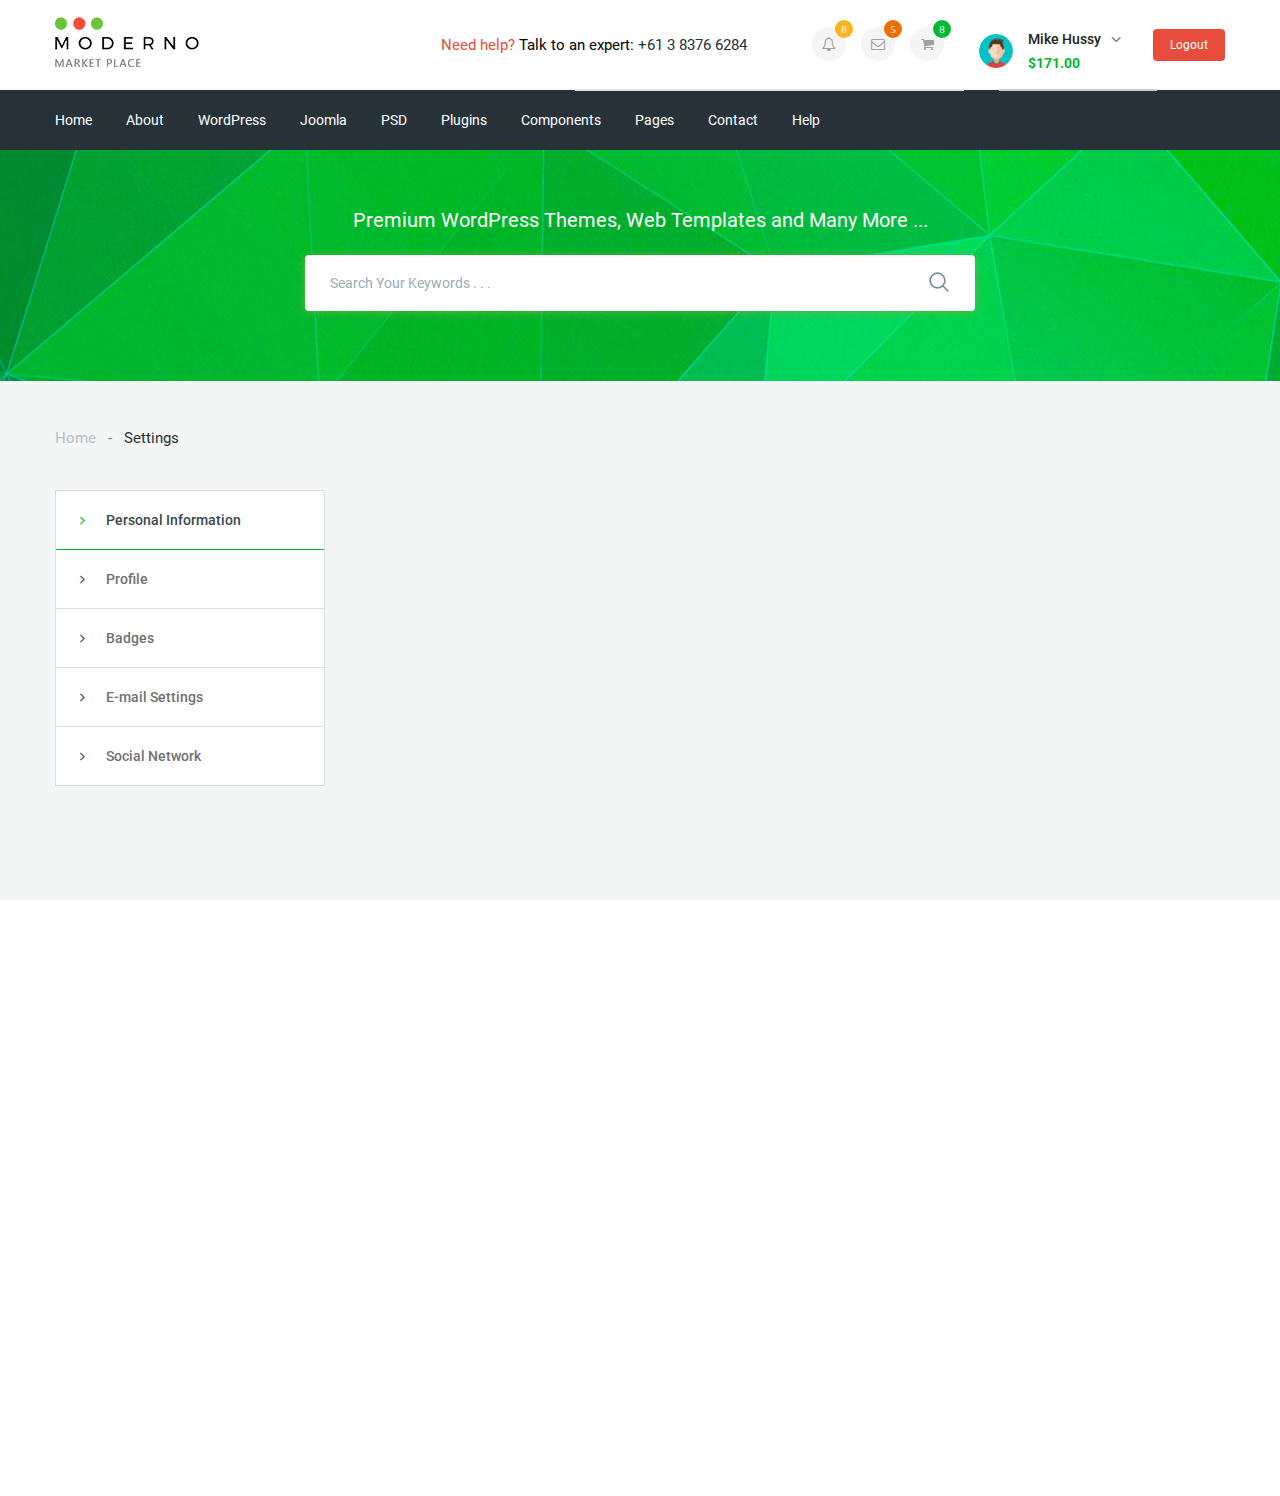
<file: settings.html>
<!DOCTYPE html>
<html lang="en">

<head>
    <meta charset="UTF-8">
    <meta name="viewport" content="width=device-width, initial-scale=1.0">
    <title>Document</title>
    <link href="https://fonts.googleapis.com/css2?family=Roboto:wght@300,500;700&display=swap" rel="stylesheet">
    <link href="https://fonts.googleapis.com/css2?family=Raleway:wght@700&display=swap" rel="stylesheet">
    <link rel="stylesheet" href="css/ion.rangeSlider.css">
    <link rel="stylesheet" href="css/jquery.fancybox.css">
    <link rel="stylesheet" href="css/normalize.css">
    <link rel="stylesheet" href="css/slick.css">
    <link rel="stylesheet" href="css/slick-theme.css">
    <link rel="stylesheet" href="css/jquery.rateyo.css">
    <link rel="stylesheet" href="css/fonts.css">
    <link rel="stylesheet" href="css/global.css">
    <link rel="stylesheet" href="css/style.css">
</head>

<body>
    <div class="wrapper">
        <div class="content page-content">
            <header class="header">
                <div class="header__top">
                    <div class="container">
                        <div class="header__top-inner">
                            <div class="header__logo">
                                <a href="#">
                                    <img src="images/logo.png" alt="">
                                </a>
                            </div>
                            <div class="header__text">
                                <a href="#">
                                    <span> Need help?</span>
                                </a> Talk to an expert: <a class="header__phone" href=" tel:+61 3 8376 6284">+61 3 8376
                                    6284</a>
                            </div>
                            <div class="header__box">
                                <div class="notification__box-settings">
                                    <a class="notification header__circle active icon-bell-o" href="">
                                        <span>8</span>
                                    </a>
                                    <div class=" circle__menu notification__menu">
                                        <div class="circle__item icon-bell-o icons-color">
                                            <img class="circle__images" src="images/content/message.jpg" alt="">
                                            <div class="circle__info">
                                                <div class="circle__info-name">Need WP Help!</div>
                                                <div class="circle__info-date">01 Dec, 2016</div>
                                            </div>
                                        </div>
                                        <a href="#" class="circle__item icon-bell-o">
                                            <img class="circle__images" src="images/content/message2.jpg" alt="">
                                            <div class="circle__info">
                                                <div class="circle__info-name">Need WP Help!</div>
                                                <div class="circle__info-date">26 Nov, 2016</div>
                                            </div>
                                        </a>
                                        <a href="#" class="circle__item icon-bell-o">
                                            <img class="circle__images" src="images/content/message3.jpg" alt="">
                                            <div class="circle__info">
                                                <div class="circle__info-name">Psd Template Help!</div>
                                                <div class="circle__info-date">26 Nov, 2016</div>
                                            </div>
                                        </a>
                                    </div>
                                </div>
                                <div class="message__box-settings">
                                    <a class="message header__circle active icon-envelope-o" href="">
                                        <span>5</span>
                                    </a>
                                    <div class="circle__menu message_menu">
                                        <a href="#" class="circle__item icon-envelope-o icons-color">
                                            <img class="circle__images" src="images/content/message.jpg" alt="">
                                            <div class="circle__info">
                                                <div class="circle__info-name">Kazi Fahim</div>
                                                <div class="circle__info-theme">Need WP Help!</div>
                                                <div class="circle__info-date">01 Dec, 2016</div>
                                            </div>
                                        </a>
                                        <div class="circle__item icon-envelope-o">
                                            <img class="circle__images" src="images/content/message2.jpg" alt="">
                                            <div class="circle__info">
                                                <div class="circle__info-name">Richi Lenal</div>
                                                <div class="circle__info-theme">Need WP Help!</div>
                                                <div class="circle__info-date">26 Nov, 2016</div>
                                            </div>
                                        </div>
                                        <div class="circle__item icon-mail-reply">
                                            <img class="circle__images" src="images/content/message3.jpg" alt="">
                                            <div class="circle__info">
                                                <div class="circle__info-name">PsdBosS</div>
                                                <div class="circle__info-theme">Psd Template Help!</div>
                                                <div class="circle__info-date">26 Nov, 2016</div>
                                            </div>
                                        </div>
                                    </div>
                                </div>
                                <div class="basket__box-settings">
                                    <a class="basket header__circle active icon-shopping-cart" href="">
                                        <span>8</span>
                                    </a>
                                    <div class="circle__menu">
                                        <div class="circle__item">
                                            <img class="circle__images" src="images/content/basket.png" alt="">
                                            <div class="circle__info">
                                                <div class=circlet__info-name">Grand Ballet</div>
                                                <div class="circle__info-theme">WordPress</div>
                                                <div class="circle__info-price">$59</div>
                                            </div>
                                        </div>
                                        <div class="circle__item">
                                            <img class="circle__images" src="images/content/basket2.png" alt="">
                                            <div class="circle__info">
                                                <div class="circle__info-name">Apple Device</div>
                                                <div class="circle__info-theme">WordPress</div>
                                                <div class="circle__info-price">$59</div>
                                            </div>
                                        </div>
                                        <div class="basket__summ">
                                            <div class="basket__title">
                                                <div class="basket__summ-total">Total</div>
                                                <div class="basket_summ-price">$118</div>
                                            </div>
                                            <a class="basket__btn basket__btn" href="#">Go to Card</a>
                                            <a class="basket__btn basket__btn-checkout" href="#">Go to Checkout</a>
                                        </div>
                                    </div>
                                </div>
                                <div class="user__box-settings">
                                    <a class="user" href="">
                                        <div class="user__inner">
                                            <div class="user__images">
                                                <img src="images/content/user-login.jpg" alt="">
                                            </div>
                                            <div class="user__info">
                                                <div class="user__name">
                                                    Mike Hussy
                                                </div>
                                                <div class="user__money">
                                                    $171.00
                                                </div>
                                            </div>
                                        </div>
                                    </a>
                                    <div class="user__menu">
                                        <ul>
                                            <li><a class="angle-right" href="#">Profile Page</a></li>
                                            <li><a class="angle-right" href="#">Portfolio</a></li>
                                            <li><a class="angle-right" href="#">Account Setting</a></li>
                                            <li><a class="angle-right" href="#">Downloads</a></li>
                                            <li><a class="angle-right" href="#">Wishlist</a></li>
                                            <li><a class="angle-right" href="#">Upload Item</a></li>
                                            <li><a class="angle-right" href="#">Statement</a></li>
                                            <li><a class="angle-right" href="#">Withdraws</a></li>
                                        </ul>
                                    </div>
                                </div>
                                <a class="header__btn header__btn-login header__btn-login--off" href="">Login</a>
                                <a class="header__btn header__btn-logout header__btn-login--off-settings" href="">Logout</a>
                                <a class="header__btn header__btn-register header__btn-login--off" href="">Register</a>
                            </div>
                            <div class="header__btn-menu icon-user"></div>
                        </div>
                    </div>
                </div>

                <div class="header__menu">
                    <div class="container">
                        <nav class="menu">
                            <div class="menu__btn">
                                <div></div>
                                <div></div>
                                <div></div>
                            </div>
                            <ul class="menu__list">
                                <li>
                                    <a href="#">
                                        Home
                                    </a>
                                </li>
                                <li>
                                    <a href="#">
                                        About
                                    </a>
                                </li>
                                <li>
                                    <a href="#">
                                        WordPress
                                    </a>
                                </li>
                                <li>
                                    <a href="#">
                                        Joomla
                                    </a>
                                </li>
                                <li>
                                    <a href="#">
                                        PSD
                                    </a>
                                </li>
                                <li>
                                    <a href="#">
                                        Plugins
                                    </a>
                                </li>
                                <li>
                                    <a href="#">
                                        Components
                                    </a>
                                </li>
                                <li>
                                    <a href="#">
                                        Pages
                                    </a>
                                </li>
                                <li>
                                    <a href="#">
                                        Contact
                                    </a>
                                </li>
                                <li>
                                    <a href="#">
                                        Help
                                    </a>
                                </li>
                            </ul>
                        </nav>
                    </div>
                </div>
            </header>
            <section class="search page-search" style="background-image: url(images/search-bg.jpg);">
                <div class="container">
                    <div class="search__inner">
                        <div class="search__inner-text">
                            Premium WordPress Themes, Web Templates and Many More ...
                        </div>
                        <div class="search__inner-form">
                            <form>
                                <input type="text" placeholder="Search Your Keywords . . ." required>
                                <button type="submit">
                                    <img src="images/icons/search.svg" alt="">
                                </button>
                            </form>
                        </div>
                    </div>
                </div>
            </section>

            <div class="breadcrubms">
                <div class="container">
                    <div class="breadcrumbs__inner">
                        <ul class="breadcrumbs__list">
                            <li><a href="#">Home</a></li>
                            <li><a href="#">Settings</a></li>
                        </ul>
                    </div>
                </div>
            </div>
        </div>

        <div class="settings">
            <div class="container">
                <div class="product-one__tabs settings__tabs">
                    <div class="tabs">
                        <span class="tab active angle-right" data-id="1">Personal Information</span>
                        <span class="tab angle-right" data-id="2">Profile</span>
                        <span class="tab angle-right" data-id="3">Badges</span>
                        <span class="tab angle-right" data-id="4">E-mail Settings</span>
                        <span class="tab angle-right" data-id="4">Social Network</span>
                    </div>
                    <div class="tab_content">
                        <div class="tab-item active-tab" id="1">
                            <div class="page-box">
                                <div class="page-box__title">
                                    Personal Information
                                </div>
                                <div class="page-box__content">
                                    <form>
                                        <div class="settings__line">
                                            <label>First Name</label>
                                            <input type="text">
                                        </div>
                                        <div class="settings__line">
                                            <label>Last Name</label>
                                            <input type="text">
                                        </div>
                                        <div class="settings__line">
                                            <label>Company Name</label>
                                            <input type="text">
                                        </div>
                                        <div class="settings__line">
                                            <label>Country</label>
                                            <select>
                                                <option>Select Your Country</option>
                                                <option>Select Your Country</option>
                                            </select>
                                        </div>
                                        <div class="settings__line">
                                            <label>Address Line 1</label>
                                            <input type="text">
                                        </div>
                                        <div class="settings__line">
                                            <label>Address Line 2</label>
                                            <input type="text">
                                        </div>
                                        <div class="settings__line">
                                            <label>City</label>
                                            <input type="text">
                                        </div>
                                        <div class="settings__line">
                                            <label>State / Province / Region</label>
                                            <input type="text">
                                        </div>
                                        <div class="settings__line">
                                            <label>Zip / Postal Code</label>
                                            <input type="text">
                                        </div>
                                    </form>
                                </div>
                            </div>
                        </div>
                        <div class="tab-item" id="2">

                        </div>
                        <div class="tab-item" id="3">

                        </div>
                        <div class="tab-item" id="4">

                        </div>
                    </div>
                </div>
            </div>
        </div>

        <footer class="footer">
            <div class="footer__content">
                <div class="container">
                    <div class="footer__inner">
                        <div class="footer__col footer__col-adress">
                            <div class="footer__col-title">About Company</div>
                            <div class="footer__col-text">
                                Praesent vel rutrum purus. Nam vel dui eu risus duis dignissim digniSuspen disse.Fusce
                                sit amet urna iat.Praesent vel rutrum purus.
                            </div>
                            <div class="footer__info">PO Box 16122 Collins Street West
                                Victoria 8007 Australia</div>
                            <a class="footer__info footer__info-phone" href="tel:+61 3 8376 6284">+61 3 8376 6284</a>
                        </div>
                        <div class="footer__col footer__col-social">
                            <div class="footer__col-title">Join Our Community</div>
                            <ul class="footer__col-list">
                                <li><a href="#">Home</a></li>
                                <li><a href="#">Forums</a></li>
                                <li><a href="#">Become an Author</a></li>
                                <li><a href="#">Community Meetups</a></li>
                                <li><a href="#">Become an Affiliate</a></li>
                            </ul>
                        </div>
                        <div class="footer__col footer__col-menu">
                            <div class="footer__col-title">Need Help?</div>
                            <ul class="footer__col-list">
                                <li><a href="#"> Help Center</a></li>
                                <li><a href="#">Foxtar Market Terms</a></li>
                                <li><a href="#">Author Terms</a></li>
                                <li><a href="#">Foxtar Licenses</a></li>
                                <li><a href="#">Contact Us</a></li>
                            </ul>
                        </div>
                        <div class="footer__col footer">
                            <div class="footer__col-title">Follow Us On</div>
                            <ul class="footer__social-link">
                                <li><a class="link-facebook" href="#"></a></li>
                                <li><a class="link-twitter" href="#"></a></li>
                                <li><a class="link-youtube" href="#"></a></li>
                                <li><a class="link-pinterest" href="#"></a></li>
                                <li><a class="link-linkedin" href="#"></a></li>
                            </ul>
                            <div class="footer__form">
                                <div class="footer__form-title">
                                    Newsletter Sign Up!
                                </div>
                                <form>
                                    <input type="text" placeholder="E-mail Address">
                                    <button type="submit"></button>
                                </form>
                            </div>
                        </div>
                    </div>
                </div>
            </div>
            <div class="footer__copy">
                <div class="container">
                    <div class="footer__copy-text">
                        © 2017 Foxtar market place. Trademarks and brands are the property of their respective owners.
                    </div>
                </div>
            </div>
        </footer>


        <script src="https://ajax.googleapis.com/ajax/libs/jquery/3.5.1/jquery.min.js"></script>
        <script src="js/jquery.fancybox.js"></script>
        <script src="js/ion.rangeSlider.js"></script>
        <script src="js/slick.min.js"></script>
        <script src="js/jquery.rateyo.js"></script>
        <script src="js/mixitup.min.js"></script>
        <script src="js/main.js"></script>
</body>

</html>
</file>
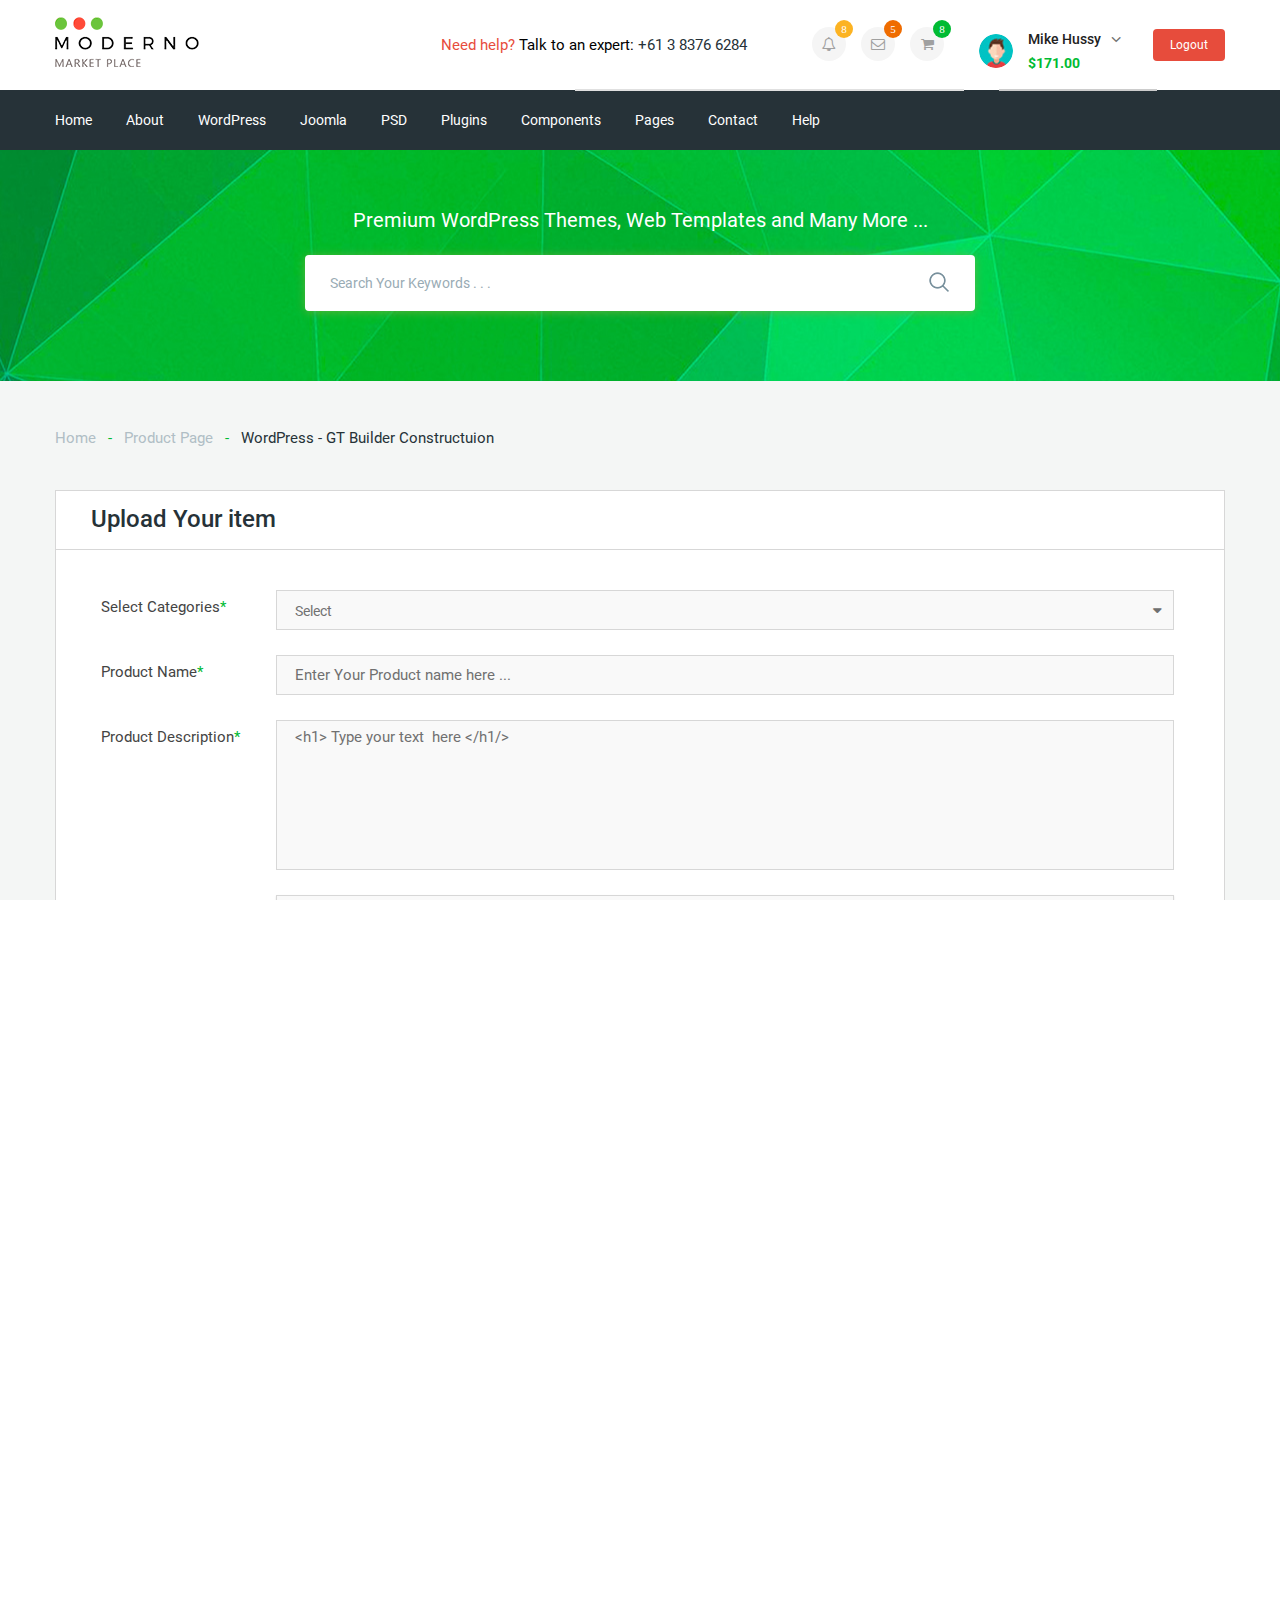
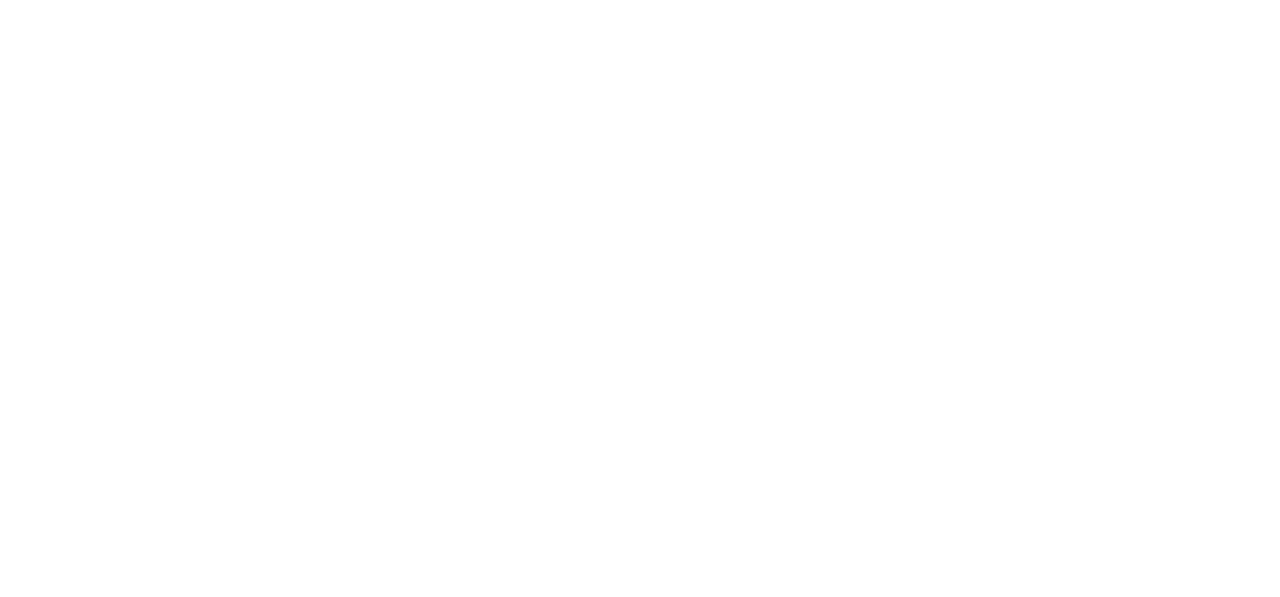
<file: upload.html>
<!DOCTYPE html>
<html lang="en">

<head>
    <meta charset="UTF-8">
    <meta name="viewport" content="width=device-width, initial-scale=1.0">
    <title>Document</title>
    <link href="https://fonts.googleapis.com/css2?family=Roboto:wght@300,500;700&display=swap" rel="stylesheet">
    <link href="https://fonts.googleapis.com/css2?family=Raleway:wght@700&display=swap" rel="stylesheet">
    <link rel="stylesheet" href="css/ion.rangeSlider.css">
    <link rel="stylesheet" href="css/jquery.fancybox.css">
    <link rel="stylesheet" href="css/normalize.css">
    <link rel="stylesheet" href="css/jquery.formstyler.css">
    <link rel="stylesheet" href="css/jquery.formstyler.theme.css">
    <link rel="stylesheet" href="css/slick.css">
    <link rel="stylesheet" href="css/slick-theme.css">
    <link rel="stylesheet" href="css/jquery.rateyo.css">
    <link rel="stylesheet" href="css/fonts.css">
    <link rel="stylesheet" href="css/global.css">
    <link rel="stylesheet" href="css/style.css">
</head>

<body>
    <div class="wrapper">
        <div class="content page-content">
            <header class="header">
                <div class="header__top">
                    <div class="container">
                        <div class="header__top-inner">
                            <div class="header__logo">
                                <a href="#">
                                    <img src="images/logo.png" alt="">
                                </a>
                            </div>
                            <div class="header__text">
                                <a href="#">
                                    <span> Need help?</span>
                                </a> Talk to an expert: <a class="header__phone" href=" tel:+61 3 8376 6284">+61 3 8376
                                    6284</a>
                            </div>
                            <div class="header__box">
                                <div class="notification__box-upload__page">
                                    <a class="notification header__circle active icon-bell-o" href="">
                                        <span>8</span>
                                    </a>
                                    <div class=" circle__menu notification__menu">
                                        <div class="circle__item icon-bell-o icons-color">
                                            <img class="circle__images" src="images/content/message.jpg" alt="">
                                            <div class="circle__info">
                                                <div class="circle__info-name">Need WP Help!</div>
                                                <div class="circle__info-date">01 Dec, 2016</div>
                                            </div>
                                        </div>
                                        <a href="#" class="circle__item icon-bell-o">
                                            <img class="circle__images" src="images/content/message2.jpg" alt="">
                                            <div class="circle__info">
                                                <div class="circle__info-name">Need WP Help!</div>
                                                <div class="circle__info-date">26 Nov, 2016</div>
                                            </div>
                                        </a>
                                        <a href="#" class="circle__item icon-bell-o">
                                            <img class="circle__images" src="images/content/message3.jpg" alt="">
                                            <div class="circle__info">
                                                <div class="circle__info-name">Psd Template Help!</div>
                                                <div class="circle__info-date">26 Nov, 2016</div>
                                            </div>
                                        </a>
                                    </div>
                                </div>
                                <div class="message__box-upload__page">
                                    <a class="message header__circle active icon-envelope-o" href="">
                                        <span>5</span>
                                    </a>
                                    <div class="circle__menu message_menu">
                                        <a href="#" class="circle__item icon-envelope-o icons-color">
                                            <img class="circle__images" src="images/content/message.jpg" alt="">
                                            <div class="circle__info">
                                                <div class="circle__info-name">Kazi Fahim</div>
                                                <div class="circle__info-theme">Need WP Help!</div>
                                                <div class="circle__info-date">01 Dec, 2016</div>
                                            </div>
                                        </a>
                                        <div class="circle__item icon-envelope-o">
                                            <img class="circle__images" src="images/content/message2.jpg" alt="">
                                            <div class="circle__info">
                                                <div class="circle__info-name">Richi Lenal</div>
                                                <div class="circle__info-theme">Need WP Help!</div>
                                                <div class="circle__info-date">26 Nov, 2016</div>
                                            </div>
                                        </div>
                                        <div class="circle__item icon-mail-reply">
                                            <img class="circle__images" src="images/content/message3.jpg" alt="">
                                            <div class="circle__info">
                                                <div class="circle__info-name">PsdBosS</div>
                                                <div class="circle__info-theme">Psd Template Help!</div>
                                                <div class="circle__info-date">26 Nov, 2016</div>
                                            </div>
                                        </div>
                                    </div>
                                </div>
                                <div class="basket__box-upload__page">
                                    <a class="basket header__circle active icon-shopping-cart" href="">
                                        <span>8</span>
                                    </a>
                                    <div class="circle__menu">
                                        <div class="circle__item">
                                            <img class="circle__images" src="images/content/basket.png" alt="">
                                            <div class="circle__info">
                                                <div class=circlet__info-name">Grand Ballet</div>
                                                <div class="circle__info-theme">WordPress</div>
                                                <div class="circle__info-price">$59</div>
                                            </div>
                                        </div>
                                        <div class="circle__item">
                                            <img class="circle__images" src="images/content/basket2.png" alt="">
                                            <div class="circle__info">
                                                <div class="circle__info-name">Apple Device</div>
                                                <div class="circle__info-theme">WordPress</div>
                                                <div class="circle__info-price">$59</div>
                                            </div>
                                        </div>
                                        <div class="basket__summ">
                                            <div class="basket__title">
                                                <div class="basket__summ-total">Total</div>
                                                <div class="basket_summ-price">$118</div>
                                            </div>
                                            <a class="basket__btn basket__btn" href="#">Go to Card</a>
                                            <a class="basket__btn basket__btn-checkout" href="#">Go to Checkout</a>
                                        </div>
                                    </div>
                                </div>
                                <div class="user__box-upload__page">
                                    <a class="user" href="">
                                        <div class="user__inner">
                                            <div class="user__images">
                                                <img src="images/content/user-login.jpg" alt="">
                                            </div>
                                            <div class="user__info">
                                                <div class="user__name">
                                                    Mike Hussy
                                                </div>
                                                <div class="user__money">
                                                    $171.00
                                                </div>
                                            </div>
                                        </div>
                                    </a>
                                    <div class="user__menu">
                                        <ul>
                                            <li><a class="angle-right" href="#">Profile Page</a></li>
                                            <li><a class="angle-right" href="#">Portfolio</a></li>
                                            <li><a class="angle-right" href="#">Account Setting</a></li>
                                            <li><a class="angle-right" href="#">Downloads</a></li>
                                            <li><a class="angle-right" href="#">Wishlist</a></li>
                                            <li><a class="angle-right" href="#">Upload Item</a></li>
                                            <li><a class="angle-right" href="#">Statement</a></li>
                                            <li><a class="angle-right" href="#">Withdraws</a></li>
                                        </ul>
                                    </div>
                                </div>
                                <a class="header__btn header__btn-login header__btn-login--off" href="">Login</a>
                                <a class="header__btn header__btn-logout header__btn-login--off-upload" href="">Logout</a>
                                <a class="header__btn header__btn-register header__btn-login--off" href="">Register</a>
                            </div>
                            <div class="header__btn-menu icon-user"></div>
                        </div>
                    </div>
                </div>

                <div class="header__menu">
                    <div class="container">
                        <nav class="menu">
                            <div class="menu__btn">
                                <div></div>
                                <div></div>
                                <div></div>
                            </div>
                            <ul class="menu__list">
                                <li>
                                    <a href="#">
                                        Home
                                    </a>
                                </li>
                                <li>
                                    <a href="#">
                                        About
                                    </a>
                                </li>
                                <li>
                                    <a href="#">
                                        WordPress
                                    </a>
                                </li>
                                <li>
                                    <a href="#">
                                        Joomla
                                    </a>
                                </li>
                                <li>
                                    <a href="#">
                                        PSD
                                    </a>
                                </li>
                                <li>
                                    <a href="#">
                                        Plugins
                                    </a>
                                </li>
                                <li>
                                    <a href="#">
                                        Components
                                    </a>
                                </li>
                                <li>
                                    <a href="#">
                                        Pages
                                    </a>
                                </li>
                                <li>
                                    <a href="#">
                                        Contact
                                    </a>
                                </li>
                                <li>
                                    <a href="#">
                                        Help
                                    </a>
                                </li>
                            </ul>
                        </nav>
                    </div>
                </div>
            </header>
            <section class="search page-search" style="background-image: url(images/search-bg.jpg);">
                <div class="container">
                    <div class="search__inner">
                        <div class="search__inner-text">
                            Premium WordPress Themes, Web Templates and Many More ...
                        </div>
                        <div class="search__inner-form">
                            <form>
                                <input type="text" placeholder="Search Your Keywords . . ." required>
                                <button type="submit">
                                    <img src="images/icons/search.svg" alt="">
                                </button>
                            </form>
                        </div>
                    </div>
                </div>
            </section>

            <div class="breadcrubms">
                <div class="container">
                    <div class="breadcrumbs__inner">
                        <ul class="breadcrumbs__list">
                            <li><a href="#">Home</a></li>
                            <li><a href="#">Product Page</a></li>
                            <li> <span>WordPress - GT Builder Constructuion</span></li>
                        </ul>
                    </div>
                </div>
            </div>

            <section class="upload">
                <div class="container">
                    <form>
                        <div class="upload__inner">
                            <div class="upload__inner-title">Upload Your item</div>
                            <div class="upload__inner-content">
                                <div class="upload-line">
                                    <label>Select Categories<span>*</span></label>
                                    <select>
                                        <option>Select</option>
                                        <option>Select</option>
                                        <option>Select</option>
                                        <option>Select</option>
                                    </select>
                                </div>
                                <div class="upload-line">
                                    <label>Product Name<span>*</span></label>
                                    <input type="text" placeholder="Enter Your Product name here ..." required>
                                </div>
                                <div class="upload-line">
                                    <label>Product Description<span>*</span></label>
                                    <textarea placeholder="<h1> Type your text  here </h1/>" required></textarea>
                                </div>
                                <div class="upload-line">
                                    <label>Upload Main File<span>*</span></label>
                                    <input type="file" required data-placeholder="No File Choosen" data-browse="Choose File">
                                </div>
                                <div class="upload-line">
                                    <label>Upload Screenshots<span>*</span></label>
                                    <input type="file" required data-placeholder="No File Choosen" data-browse="Choose File">
                                </div>
                                <div class="upload-line">
                                    <label>File Included<span>*</span></label>
                                    <select name="" id="">
                                        <option>Select File Type </option>
                                        <option>Select File Type </option>
                                        <option>Select File Type </option>
                                        <option>Select File Type </option>
                                    </select>
                                </div>
                                <div class="upload-line">
                                    <label>File Dimensions<span>*</span></label>
                                    <input type="text" placeholder="Enter the item  dimentionss here ..." required>

                                </div>
                                <div class="upload-line">
                                    <label>Item Tags<span>*</span></label>
                                    <input type="text" placeholder="Enter Tag Here" required>

                                </div>
                            </div>
                            <div class="upload__inner-title">Set Your Price (US$)</div>
                            <div class="upload__inner-content">
                                <div class="upload-line">
                                    <label>Regular License<span>*</span></label>
                                    <input type="text" placeholder="$00.00" required>

                                </div>
                                <div class="upload-line">
                                    <label>Extended License<span>*</span></label>
                                    <input type="text" placeholder="$00.00" required>
                                </div>
                                <button type="submit">Submit</button>
                            </div>
                        </div>
                </div>
                </form>
            </section>

        </div>
        <footer class="footer">
            <div class="footer__content">
                <div class="container">
                    <div class="footer__inner">
                        <div class="footer__col footer__col-adress">
                            <div class="footer__col-title">About Company</div>
                            <div class="footer__col-text">
                                Praesent vel rutrum purus. Nam vel dui eu risus duis dignissim digniSuspen disse.Fusce
                                sit amet urna iat.Praesent vel rutrum purus.
                            </div>
                            <div class="footer__info">PO Box 16122 Collins Street West
                                Victoria 8007 Australia</div>
                            <a class="footer__info footer__info-phone" href="tel:+61 3 8376 6284">+61 3 8376 6284</a>
                        </div>
                        <div class="footer__col footer__col-social">
                            <div class="footer__col-title">Join Our Community</div>
                            <ul class="footer__col-list">
                                <li><a href="#">Home</a></li>
                                <li><a href="#">Forums</a></li>
                                <li><a href="#">Become an Author</a></li>
                                <li><a href="#">Community Meetups</a></li>
                                <li><a href="#">Become an Affiliate</a></li>
                            </ul>
                        </div>
                        <div class="footer__col footer__col-menu">
                            <div class="footer__col-title">Need Help?</div>
                            <ul class="footer__col-list">
                                <li><a href="#"> Help Center</a></li>
                                <li><a href="#">Foxtar Market Terms</a></li>
                                <li><a href="#">Author Terms</a></li>
                                <li><a href="#">Foxtar Licenses</a></li>
                                <li><a href="#">Contact Us</a></li>
                            </ul>
                        </div>
                        <div class="footer__col footer">
                            <div class="footer__col-title">Follow Us On</div>
                            <ul class="footer__social-link">
                                <li><a class="link-facebook" href="#"></a></li>
                                <li><a class="link-twitter" href="#"></a></li>
                                <li><a class="link-youtube" href="#"></a></li>
                                <li><a class="link-pinterest" href="#"></a></li>
                                <li><a class="link-linkedin" href="#"></a></li>
                            </ul>
                            <div class="footer__form">
                                <div class="footer__form-title">
                                    Newsletter Sign Up!
                                </div>
                                <form>
                                    <input type="text" placeholder="E-mail Address">
                                    <button type="submit"></button>
                                </form>
                            </div>
                        </div>
                    </div>
                </div>
            </div>
            <div class="footer__copy">
                <div class="container">
                    <div class="footer__copy-text">
                        © 2017 Foxtar market place. Trademarks and brands are the property of their respective owners.
                    </div>
                </div>
            </div>
        </footer>


        <script src="https://ajax.googleapis.com/ajax/libs/jquery/3.5.1/jquery.min.js"></script>
        <script src="js/jquery.fancybox.js"></script>
        <script src="js/ion.rangeSlider.js"></script>
        <script src="js/jquery.formstyler.js"></script>
        <script src="js/slick.min.js"></script>
        <script src="js/jquery.rateyo.js"></script>
        <script src="js/mixitup.min.js"></script>
        <script src="js/main.js"></script>
</body>

</html>
</file>
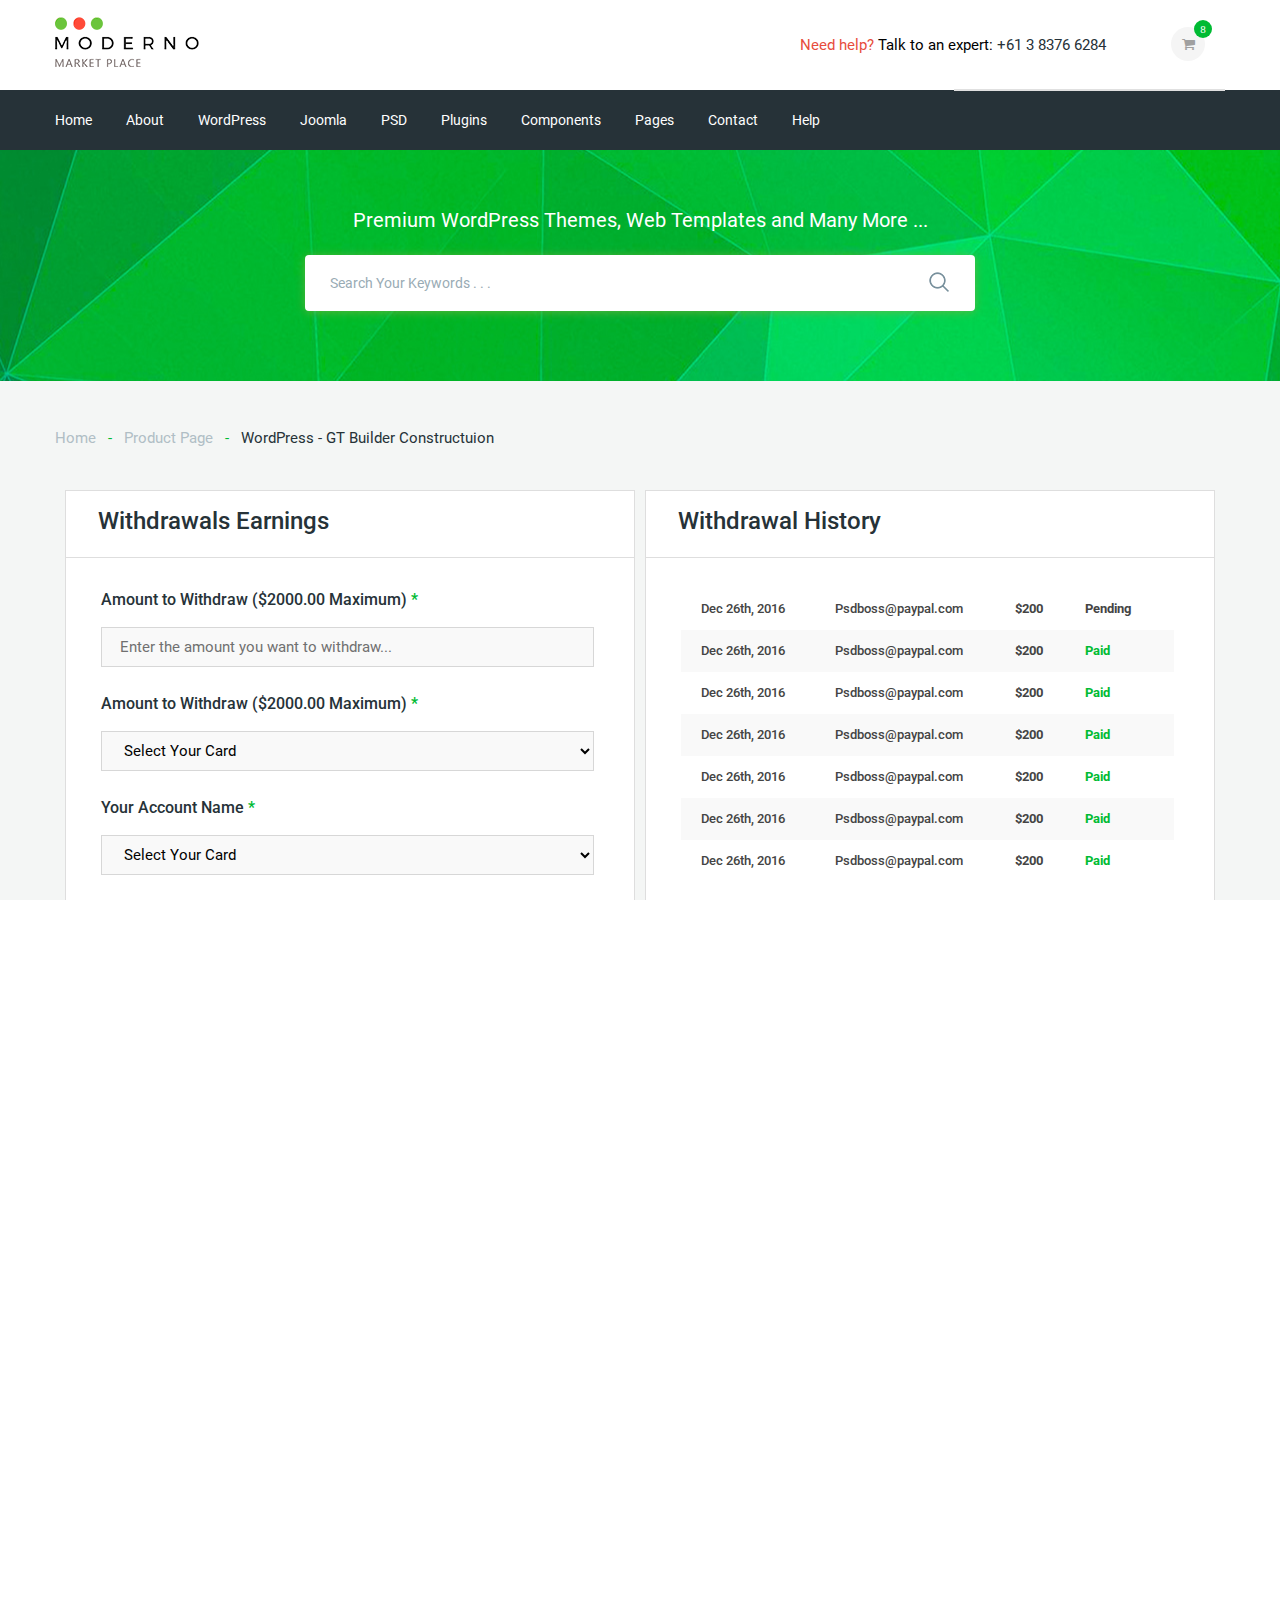
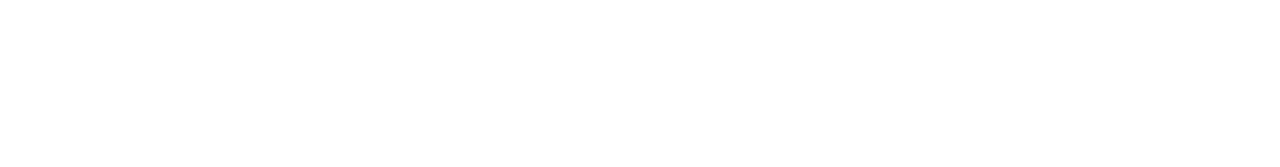
<file: withdrawals.html>
<!DOCTYPE html>
<html lang="en">

<head>
    <meta charset="UTF-8">
    <meta name="viewport" content="width=device-width, initial-scale=1.0">
    <title>Document</title>
    <link href="https://fonts.googleapis.com/css2?family=Roboto:wght@300,500;700&display=swap" rel="stylesheet">
    <link href="https://fonts.googleapis.com/css2?family=Raleway:wght@700&display=swap" rel="stylesheet">
    <link rel="stylesheet" href="css/ion.rangeSlider.css">
    <link rel="stylesheet" href="css/jquery.fancybox.css">
    <link rel="stylesheet" href="css/normalize.css">
    <link rel="stylesheet" href="css/slick.css">
    <link rel="stylesheet" href="css/slick-theme.css">
    <link rel="stylesheet" href="css/jquery.rateyo.css">
    <link rel="stylesheet" href="css/fonts.css">
    <link rel="stylesheet" href="css/global.css">
    <link rel="stylesheet" href="css/style.css">
</head>

<body>
    <div class="wrapper">
        <div class="content page-content">
            <header class="header">
                <div class="header__top">
                    <div class="container">
                        <div class="header__top-inner">
                            <div class="header__logo">
                                <a href="#">
                                    <img src="images/logo.png" alt="">
                                </a>
                            </div>
                            <div class="header__text">
                                <a href="#">
                                    <span> Need help?</span>
                                </a> Talk to an expert: <a class="header__phone" href=" tel:+61 3 8376 6284">+61 3 8376
                                    6284</a>
                            </div>
                            <div class="header__box">
                                <div class="notification__box">
                                    <a class="notification header__circle active icon-bell-o" href="">
                                        <span>8</span>
                                    </a>
                                    <div class=" circle__menu notification__menu">
                                        <div class="circle__item icon-bell-o icons-color">
                                            <img class="circle__images" src="images/content/message.jpg" alt="">
                                            <div class="circle__info">
                                                <div class="circle__info-name">Need WP Help!</div>
                                                <div class="circle__info-date">01 Dec, 2016</div>
                                            </div>
                                        </div>
                                        <a href="#" class="circle__item icon-bell-o">
                                            <img class="circle__images" src="images/content/message2.jpg" alt="">
                                            <div class="circle__info">
                                                <div class="circle__info-name">Need WP Help!</div>
                                                <div class="circle__info-date">26 Nov, 2016</div>
                                            </div>
                                        </a>
                                        <a href="#" class="circle__item icon-bell-o">
                                            <img class="circle__images" src="images/content/message3.jpg" alt="">
                                            <div class="circle__info">
                                                <div class="circle__info-name">Psd Template Help!</div>
                                                <div class="circle__info-date">26 Nov, 2016</div>
                                            </div>
                                        </a>
                                    </div>
                                </div>
                                <div class="message__box">
                                    <a class="message header__circle active icon-envelope-o" href="">
                                        <span>5</span>
                                    </a>
                                    <div class="circle__menu message_menu">
                                        <a href="#" class="circle__item icon-envelope-o icons-color">
                                            <img class="circle__images" src="images/content/message.jpg" alt="">
                                            <div class="circle__info">
                                                <div class="circle__info-name">Kazi Fahim</div>
                                                <div class="circle__info-theme">Need WP Help!</div>
                                                <div class="circle__info-date">01 Dec, 2016</div>
                                            </div>
                                        </a>
                                        <div class="circle__item icon-envelope-o">
                                            <img class="circle__images" src="images/content/message2.jpg" alt="">
                                            <div class="circle__info">
                                                <div class="circle__info-name">Richi Lenal</div>
                                                <div class="circle__info-theme">Need WP Help!</div>
                                                <div class="circle__info-date">26 Nov, 2016</div>
                                            </div>
                                        </div>
                                        <div class="circle__item icon-mail-reply">
                                            <img class="circle__images" src="images/content/message3.jpg" alt="">
                                            <div class="circle__info">
                                                <div class="circle__info-name">PsdBosS</div>
                                                <div class="circle__info-theme">Psd Template Help!</div>
                                                <div class="circle__info-date">26 Nov, 2016</div>
                                            </div>
                                        </div>
                                    </div>
                                </div>
                                <div class="basket__box">
                                    <a class="basket header__circle active icon-shopping-cart" href="">
                                        <span>8</span>
                                    </a>
                                    <div class="circle__menu">
                                        <div class="circle__item">
                                            <img class="circle__images" src="images/content/basket.png" alt="">
                                            <div class="circle__info">
                                                <div class=circlet__info-name">Grand Ballet</div>
                                                <div class="circle__info-theme">WordPress</div>
                                                <div class="circle__info-price">$59</div>
                                            </div>
                                        </div>
                                        <div class="circle__item">
                                            <img class="circle__images" src="images/content/basket2.png" alt="">
                                            <div class="circle__info">
                                                <div class="circle__info-name">Apple Device</div>
                                                <div class="circle__info-theme">WordPress</div>
                                                <div class="circle__info-price">$59</div>
                                            </div>
                                        </div>
                                        <div class="basket__summ">
                                            <div class="basket__title">
                                                <div class="basket__summ-total">Total</div>
                                                <div class="basket_summ-price">$118</div>
                                            </div>
                                            <a class="basket__btn basket__btn" href="#">Go to Card</a>
                                            <a class="basket__btn basket__btn-checkout" href="#">Go to Checkout</a>
                                        </div>
                                    </div>
                                </div>
                                <div class="user__box">
                                    <a class="user" href="">
                                        <div class="user__inner">
                                            <div class="user__images">
                                                <img src="images/content/user-login.jpg" alt="">
                                            </div>
                                            <div class="user__info">
                                                <div class="user__name">
                                                    Mike Hussy
                                                </div>
                                                <div class="user__money">
                                                    $171.00
                                                </div>
                                            </div>
                                        </div>
                                    </a>
                                    <div class="user__menu">
                                        <ul>
                                            <li><a class="angle-right" href="#">Profile Page</a></li>
                                            <li><a class="angle-right" href="#">Portfolio</a></li>
                                            <li><a class="angle-right" href="#">Account Setting</a></li>
                                            <li><a class="angle-right" href="#">Downloads</a></li>
                                            <li><a class="angle-right" href="#">Wishlist</a></li>
                                            <li><a class="angle-right" href="#">Upload Item</a></li>
                                            <li><a class="angle-right" href="#">Statement</a></li>
                                            <li><a class="angle-right" href="#">Withdraws</a></li>
                                        </ul>
                                    </div>
                                </div>
                                <a class="header__btn header__btn-login header__btn-login--off" href="">Login</a>
                                <a class="header__btn header__btn-logout header__btn-login--on" href="">Logout</a>
                                <a class="header__btn header__btn-register register-off" href="">Register</a>
                            </div>
                            <div class="header__btn-menu icon-user"></div>
                        </div>
                    </div>
                </div>

                <div class="header__menu">
                    <div class="container">
                        <nav class="menu">
                            <div class="menu__btn">
                                <div></div>
                                <div></div>
                                <div></div>
                            </div>
                            <ul class="menu__list">
                                <li>
                                    <a href="#">
                                        Home
                                    </a>
                                </li>
                                <li>
                                    <a href="#">
                                        About
                                    </a>
                                </li>
                                <li>
                                    <a href="#">
                                        WordPress
                                    </a>
                                </li>
                                <li>
                                    <a href="#">
                                        Joomla
                                    </a>
                                </li>
                                <li>
                                    <a href="#">
                                        PSD
                                    </a>
                                </li>
                                <li>
                                    <a href="#">
                                        Plugins
                                    </a>
                                </li>
                                <li>
                                    <a href="#">
                                        Components
                                    </a>
                                </li>
                                <li>
                                    <a href="#">
                                        Pages
                                    </a>
                                </li>
                                <li>
                                    <a href="#">
                                        Contact
                                    </a>
                                </li>
                                <li>
                                    <a href="#">
                                        Help
                                    </a>
                                </li>
                            </ul>
                        </nav>
                    </div>
                </div>
            </header>
            <section class="search page-search" style="background-image: url(images/search-bg.jpg);">
                <div class="container">
                    <div class="search__inner">
                        <div class="search__inner-text">
                            Premium WordPress Themes, Web Templates and Many More ...
                        </div>
                        <div class="search__inner-form">
                            <form>
                                <input type="text" placeholder="Search Your Keywords . . ." required>
                                <button type="submit">
                                    <img src="images/icons/search.svg" alt="">
                                </button>
                            </form>
                        </div>
                    </div>
                </div>
            </section>

            <div class="breadcrubms">
                <div class="container">
                    <div class="breadcrumbs__inner">
                        <ul class="breadcrumbs__list">
                            <li><a href="#">Home</a></li>
                            <li><a href="#">Product Page</a></li>
                            <li> <span>WordPress - GT Builder Constructuion</span></li>
                        </ul>
                    </div>
                </div>
            </div>
            <section class="withdrawals">
                <div class="container">
                    <div class="withdrawals__inner">
                        <div class="withdrawals__col">
                            <div class="withdrawals__box">
                                <div class="withdrawals__title">Withdrawals Earnings</div>
                                <div class="withdrawals__content">
                                    <form>
                                        <div class="withdrawals__form-line">
                                            <label>Amount to Withdraw ($2000.00 Maximum) <span>*</span> </label>
                                            <input type="text" placeholder="Enter the amount you want to withdraw..."
                                                required>
                                        </div>
                                        <div class="withdrawals__form-line">
                                            <label>Amount to Withdraw ($2000.00 Maximum) <span>*</span> </label>
                                            <select>
                                                <option>Select Your Card</option>
                                                <option>Select Your Card</option>
                                            </select>
                                        </div>
                                        <div class="withdrawals__form-line">
                                            <label>Your Account Name <span>*</span> </label>
                                            <select>
                                                <option>Select Your Card</option>
                                                <option>Select Your Card</option>
                                            </select>
                                        </div>
                                        <div class="withdrawals__form-line">
                                            <label>Confirm Your Password <span>*</span> </label>
                                            <input type="text" placeholder="Select Your Card" required>
                                        </div>
                                        <button type="submit">Request Withdrawal</button>
                                    </form>
                                </div>
                            </div>
                        </div>
                        <div class="withdrawals__col">
                            <div class="withdrawals__box">
                                <div class="withdrawals__title">Withdrawal History</div>
                                <div class="withdrawals__content">
                                    <div class="withdrawals__content-items">
                                        <div class="withdrawals__content-item">
                                            <div class="withdrawals__content-date">Dec 26th, 2016 </div>
                                            <div class="withdrawals__content-email">Psdboss@paypal.com</div>
                                            <div class="withdrawals__content-price">$200</div>
                                            <div
                                                class="withdrawals__content-status">
                                                Pending</div>
                                        </div>
                                        <div class="withdrawals__content-item">
                                            <div class="withdrawals__content-date">Dec 26th, 2016 </div>
                                            <div class="withdrawals__content-email">Psdboss@paypal.com</div>
                                            <div class="withdrawals__content-price">$200</div>
                                            <div
                                                class="withdrawals__content-status withdrawals__content-paid">
                                                Paid</div>
                                        </div>
                                        <div class="withdrawals__content-item">
                                            <div class="withdrawals__content-date">Dec 26th, 2016 </div>
                                            <div class="withdrawals__content-email">Psdboss@paypal.com</div>
                                            <div class="withdrawals__content-price">$200</div>
                                            <div
                                                class="withdrawals__content-status withdrawals__content-paid">
                                                Paid</div>
                                        </div>
                                        <div class="withdrawals__content-item">
                                            <div class="withdrawals__content-date">Dec 26th, 2016 </div>
                                            <div class="withdrawals__content-email">Psdboss@paypal.com</div>
                                            <div class="withdrawals__content-price">$200</div>
                                            <div
                                                class="withdrawals__content-status withdrawals__content-paid">
                                                Paid</div>
                                        </div>
                                        <div class="withdrawals__content-item">
                                            <div class="withdrawals__content-date">Dec 26th, 2016 </div>
                                            <div class="withdrawals__content-email">Psdboss@paypal.com</div>
                                            <div class="withdrawals__content-price">$200</div>
                                            <div
                                                class="withdrawals__content-status withdrawals__content-paid">
                                                Paid</div>
                                        </div>
                                        <div class="withdrawals__content-item">
                                            <div class="withdrawals__content-date">Dec 26th, 2016 </div>
                                            <div class="withdrawals__content-email">Psdboss@paypal.com</div>
                                            <div class="withdrawals__content-price">$200</div>
                                            <div
                                                class="withdrawals__content-status withdrawals__content-paid">
                                                Paid</div>
                                        </div>
                                        <div class="withdrawals__content-item">
                                            <div class="withdrawals__content-date">Dec 26th, 2016 </div>
                                            <div class="withdrawals__content-email">Psdboss@paypal.com</div>
                                            <div class="withdrawals__content-price">$200</div>
                                            <div
                                                class="withdrawals__content-status withdrawals__content-paid">
                                                Paid</div>
                                        </div>
                                    </div>
                                </div>
                            </div>
                        </div>
                    </div>
                </div>
            </section>
        </div>
        <footer class="footer">
            <div class="footer__content">
                <div class="container">
                    <div class="footer__inner">
                        <div class="footer__col footer__col-adress">
                            <div class="footer__col-title">About Company</div>
                            <div class="footer__col-text">
                                Praesent vel rutrum purus. Nam vel dui eu risus duis dignissim digniSuspen disse.Fusce
                                sit amet urna iat.Praesent vel rutrum purus.
                            </div>
                            <div class="footer__info">PO Box 16122 Collins Street West
                                Victoria 8007 Australia</div>
                            <a class="footer__info footer__info-phone" href="tel:+61 3 8376 6284">+61 3 8376 6284</a>
                        </div>
                        <div class="footer__col footer__col-social">
                            <div class="footer__col-title">Join Our Community</div>
                            <ul class="footer__col-list">
                                <li><a href="#">Home</a></li>
                                <li><a href="#">Forums</a></li>
                                <li><a href="#">Become an Author</a></li>
                                <li><a href="#">Community Meetups</a></li>
                                <li><a href="#">Become an Affiliate</a></li>
                            </ul>
                        </div>
                        <div class="footer__col footer__col-menu">
                            <div class="footer__col-title">Need Help?</div>
                            <ul class="footer__col-list">
                                <li><a href="#"> Help Center</a></li>
                                <li><a href="#">Foxtar Market Terms</a></li>
                                <li><a href="#">Author Terms</a></li>
                                <li><a href="#">Foxtar Licenses</a></li>
                                <li><a href="#">Contact Us</a></li>
                            </ul>
                        </div>
                        <div class="footer__col footer">
                            <div class="footer__col-title">Follow Us On</div>
                            <ul class="footer__social-link">
                                <li><a class="link-facebook" href="#"></a></li>
                                <li><a class="link-twitter" href="#"></a></li>
                                <li><a class="link-youtube" href="#"></a></li>
                                <li><a class="link-pinterest" href="#"></a></li>
                                <li><a class="link-linkedin" href="#"></a></li>
                            </ul>
                            <div class="footer__form">
                                <div class="footer__form-title">
                                    Newsletter Sign Up!
                                </div>
                                <form>
                                    <input type="text" placeholder="E-mail Address">
                                    <button type="submit"></button>
                                </form>
                            </div>
                        </div>
                    </div>
                </div>
            </div>
            <div class="footer__copy">
                <div class="container">
                    <div class="footer__copy-text">
                        © 2017 Foxtar market place. Trademarks and brands are the property of their respective owners.
                    </div>
                </div>
            </div>
        </footer>


        <script src="https://ajax.googleapis.com/ajax/libs/jquery/3.5.1/jquery.min.js"></script>
        <script src="js/jquery.fancybox.js"></script>
        <script src="js/ion.rangeSlider.js"></script>
        <script src="js/slick.min.js"></script>
        <script src="js/jquery.rateyo.js"></script>
        <script src="js/mixitup.min.js"></script>
        <script src="js/main.js"></script>
</body>

</html>
</file>
<file: css/ion.rangeSlider.css>
/**
Ion.RangeSlider, 2.3.1
© Denis Ineshin, 2010 - 2019, IonDen.com
Build date: 2019-12-19 16:51:02
*/
.irs {
  position: relative;
  display: block;
  -webkit-touch-callout: none;
  -webkit-user-select: none;
  -khtml-user-select: none;
  -moz-user-select: none;
  -ms-user-select: none;
  user-select: none;
  font-size: 12px;
  font-family: Arial, sans-serif;
}
.irs-line {
  position: relative;
  display: block;
  overflow: hidden;
  outline: none !important;
}
.irs-bar {
  position: absolute;
  display: block;
  left: 0;
  width: 0;
}
.irs-shadow {
  position: absolute;
  display: none;
  left: 0;
  width: 0;
}
.irs-handle {
  position: absolute;
  display: block;
  box-sizing: border-box;
  cursor: default;
  z-index: 1;
}
.irs-handle.type_last {
  z-index: 2;
}
.irs-min,
.irs-max {
  position: absolute;
  display: block;
  cursor: default;
}
.irs-min {
  left: 0;
}
.irs-max {
  right: 0;
}
.irs-from,
.irs-to,
.irs-single {
  position: absolute;
  display: block;
  top: 0;
  left: 0;
  cursor: default;
  white-space: nowrap;
}
.irs-grid {
  position: absolute;
  display: none;
  bottom: 0;
  left: 0;
  width: 100%;
  height: 20px;
}
.irs-with-grid .irs-grid {
  display: block;
}
.irs-grid-pol {
  position: absolute;
  top: 0;
  left: 0;
  width: 1px;
  height: 8px;
  background: #000;
}
.irs-grid-pol.small {
  height: 4px;
}
.irs-grid-text {
  position: absolute;
  bottom: 0;
  left: 0;
  white-space: nowrap;
  text-align: center;
  font-size: 9px;
  line-height: 9px;
  padding: 0 3px;
  color: #000;
}
.irs-disable-mask {
  position: absolute;
  display: block;
  top: 0;
  left: -1%;
  width: 102%;
  height: 100%;
  cursor: default;
  background: rgba(0, 0, 0, 0);
  z-index: 2;
}
.lt-ie9 .irs-disable-mask {
  background: #000;
  filter: alpha(opacity=0);
  cursor: not-allowed;
}
.irs-disabled {
  opacity: 0.4;
}
.irs-hidden-input {
  position: absolute !important;
  display: block !important;
  top: 0 !important;
  left: 0 !important;
  width: 0 !important;
  height: 0 !important;
  font-size: 0 !important;
  line-height: 0 !important;
  padding: 0 !important;
  margin: 0 !important;
  overflow: hidden;
  outline: none !important;
  z-index: -9999 !important;
  background: none !important;
  border-style: solid !important;
  border-color: transparent !important;
}
.irs--flat {
  height: 40px;
}
.irs--flat.irs-with-grid {
  height: 60px;
}
.irs--flat .irs-line {
  top: 25px;
  height: 12px;
  background-color: #e1e4e9;
  border-radius: 4px;
}
.irs--flat .irs-bar {
  top: 25px;
  height: 12px;
  background-color: #ed5565;
}
.irs--flat .irs-bar--single {
  border-radius: 4px 0 0 4px;
}
.irs--flat .irs-shadow {
  height: 1px;
  bottom: 16px;
  background-color: #e1e4e9;
}
.irs--flat .irs-handle {
  top: 22px;
  width: 16px;
  height: 18px;
  background-color: transparent;
}
.irs--flat .irs-handle > i:first-child {
  position: absolute;
  display: block;
  top: 0;
  left: 50%;
  width: 2px;
  height: 100%;
  margin-left: -1px;
  background-color: #da4453;
}
.irs--flat .irs-handle.state_hover > i:first-child,
.irs--flat .irs-handle:hover > i:first-child {
  background-color: #a43540;
}
.irs--flat .irs-min,
.irs--flat .irs-max {
  top: 0;
  padding: 1px 3px;
  color: #999;
  font-size: 10px;
  line-height: 1.333;
  text-shadow: none;
  background-color: #e1e4e9;
  border-radius: 4px;
}
.irs--flat .irs-from,
.irs--flat .irs-to,
.irs--flat .irs-single {
  color: white;
  font-size: 10px;
  line-height: 1.333;
  text-shadow: none;
  padding: 1px 5px;
  background-color: #ed5565;
  border-radius: 4px;
}
.irs--flat .irs-from:before,
.irs--flat .irs-to:before,
.irs--flat .irs-single:before {
  position: absolute;
  display: block;
  content: "";
  bottom: -6px;
  left: 50%;
  width: 0;
  height: 0;
  margin-left: -3px;
  overflow: hidden;
  border: 3px solid transparent;
  border-top-color: #ed5565;
}
.irs--flat .irs-grid-pol {
  background-color: #e1e4e9;
}
.irs--flat .irs-grid-text {
  color: #999;
}
.irs--big {
  height: 55px;
}
.irs--big.irs-with-grid {
  height: 70px;
}
.irs--big .irs-line {
  top: 33px;
  height: 12px;
  background-color: white;
  background: linear-gradient(to bottom, #ddd -50%, white 150%);
  border: 1px solid #ccc;
  border-radius: 12px;
}
.irs--big .irs-bar {
  top: 33px;
  height: 12px;
  background-color: #92bce0;
  border: 1px solid #428bca;
  background: linear-gradient(to bottom, #ffffff 0%, #428bca 30%, #b9d4ec 100%);
  box-shadow: inset 0 0 1px 1px rgba(255, 255, 255, 0.5);
}
.irs--big .irs-bar--single {
  border-radius: 12px 0 0 12px;
}
.irs--big .irs-shadow {
  height: 1px;
  bottom: 16px;
  background-color: rgba(66, 139, 202, 0.5);
}
.irs--big .irs-handle {
  top: 25px;
  width: 30px;
  height: 30px;
  border: 1px solid rgba(0, 0, 0, 0.3);
  background-color: #cbcfd5;
  background: linear-gradient(to bottom, white 0%, #B4B9BE 30%, white 100%);
  box-shadow: 1px 1px 2px rgba(0, 0, 0, 0.2), inset 0 0 3px 1px white;
  border-radius: 30px;
}
.irs--big .irs-handle.state_hover,
.irs--big .irs-handle:hover {
  border-color: rgba(0, 0, 0, 0.45);
  background-color: #939ba7;
  background: linear-gradient(to bottom, white 0%, #919BA5 30%, white 100%);
}
.irs--big .irs-min,
.irs--big .irs-max {
  top: 0;
  padding: 1px 5px;
  color: white;
  text-shadow: none;
  background-color: #9f9f9f;
  border-radius: 3px;
}
.irs--big .irs-from,
.irs--big .irs-to,
.irs--big .irs-single {
  color: white;
  text-shadow: none;
  padding: 1px 5px;
  background-color: #428bca;
  background: linear-gradient(to bottom, #428bca 0%, #3071a9 100%);
  border-radius: 3px;
}
.irs--big .irs-grid-pol {
  background-color: #428bca;
}
.irs--big .irs-grid-text {
  color: #428bca;
}
.irs--modern {
  height: 55px;
}
.irs--modern.irs-with-grid {
  height: 55px;
}
.irs--modern .irs-line {
  top: 25px;
  height: 5px;
  background-color: #d1d6e0;
  background: linear-gradient(to bottom, #e0e4ea 0%, #d1d6e0 100%);
  border: 1px solid #a3adc1;
  border-bottom-width: 0;
  border-radius: 5px;
}
.irs--modern .irs-bar {
  top: 25px;
  height: 5px;
  background: #20b426;
  background: linear-gradient(to bottom, #20b426 0%, #18891d 100%);
}
.irs--modern .irs-bar--single {
  border-radius: 5px 0 0 5px;
}
.irs--modern .irs-shadow {
  height: 1px;
  bottom: 21px;
  background-color: rgba(209, 214, 224, 0.5);
}
.irs--modern .irs-handle {
  top: 37px;
  width: 12px;
  height: 13px;
  border: 1px solid #a3adc1;
  border-top-width: 0;
  box-shadow: 1px 1px 1px rgba(0, 0, 0, 0.1);
  border-radius: 0 0 3px 3px;
}
.irs--modern .irs-handle > i:nth-child(1) {
  position: absolute;
  display: block;
  top: -4px;
  left: 1px;
  width: 6px;
  height: 6px;
  border: 1px solid #a3adc1;
  background: white;
  transform: rotate(45deg);
}
.irs--modern .irs-handle > i:nth-child(2) {
  position: absolute;
  display: block;
  box-sizing: border-box;
  top: 0;
  left: 0;
  width: 10px;
  height: 12px;
  background: #e9e6e6;
  background: linear-gradient(to bottom, white 0%, #e9e6e6 100%);
  border-radius: 0 0 3px 3px;
}
.irs--modern .irs-handle > i:nth-child(3) {
  position: absolute;
  display: block;
  box-sizing: border-box;
  top: 3px;
  left: 3px;
  width: 4px;
  height: 5px;
  border-left: 1px solid #a3adc1;
  border-right: 1px solid #a3adc1;
}
.irs--modern .irs-handle.state_hover,
.irs--modern .irs-handle:hover {
  border-color: #7685a2;
  background: #c3c7cd;
  background: linear-gradient(to bottom, #ffffff 0%, #919ba5 30%, #ffffff 100%);
}
.irs--modern .irs-handle.state_hover > i:nth-child(1),
.irs--modern .irs-handle:hover > i:nth-child(1) {
  border-color: #7685a2;
}
.irs--modern .irs-handle.state_hover > i:nth-child(3),
.irs--modern .irs-handle:hover > i:nth-child(3) {
  border-color: #48536a;
}
.irs--modern .irs-min,
.irs--modern .irs-max {
  top: 0;
  font-size: 10px;
  line-height: 1.333;
  text-shadow: none;
  padding: 1px 5px;
  color: white;
  background-color: #d1d6e0;
  border-radius: 5px;
}
.irs--modern .irs-from,
.irs--modern .irs-to,
.irs--modern .irs-single {
  font-size: 10px;
  line-height: 1.333;
  text-shadow: none;
  padding: 1px 5px;
  background-color: #20b426;
  color: white;
  border-radius: 5px;
}
.irs--modern .irs-from:before,
.irs--modern .irs-to:before,
.irs--modern .irs-single:before {
  position: absolute;
  display: block;
  content: "";
  bottom: -6px;
  left: 50%;
  width: 0;
  height: 0;
  margin-left: -3px;
  overflow: hidden;
  border: 3px solid transparent;
  border-top-color: #20b426;
}
.irs--modern .irs-grid {
  height: 25px;
}
.irs--modern .irs-grid-pol {
  background-color: #dedede;
}
.irs--modern .irs-grid-text {
  color: silver;
  font-size: 13px;
}
.irs--sharp {
  height: 50px;
  font-size: 12px;
  line-height: 1;
}
.irs--sharp.irs-with-grid {
  height: 57px;
}
.irs--sharp .irs-line {
  top: 30px;
  height: 2px;
  background-color: black;
  border-radius: 2px;
}
.irs--sharp .irs-bar {
  top: 30px;
  height: 2px;
  background-color: #ee22fa;
}
.irs--sharp .irs-bar--single {
  border-radius: 2px 0 0 2px;
}
.irs--sharp .irs-shadow {
  height: 1px;
  bottom: 21px;
  background-color: rgba(0, 0, 0, 0.5);
}
.irs--sharp .irs-handle {
  top: 25px;
  width: 10px;
  height: 10px;
  background-color: #a804b2;
}
.irs--sharp .irs-handle > i:first-child {
  position: absolute;
  display: block;
  top: 100%;
  left: 0;
  width: 0;
  height: 0;
  border: 5px solid transparent;
  border-top-color: #a804b2;
}
.irs--sharp .irs-handle.state_hover,
.irs--sharp .irs-handle:hover {
  background-color: black;
}
.irs--sharp .irs-handle.state_hover > i:first-child,
.irs--sharp .irs-handle:hover > i:first-child {
  border-top-color: black;
}
.irs--sharp .irs-min,
.irs--sharp .irs-max {
  color: white;
  font-size: 14px;
  line-height: 1;
  top: 0;
  padding: 3px 4px;
  opacity: 0.4;
  background-color: #a804b2;
  border-radius: 2px;
}
.irs--sharp .irs-from,
.irs--sharp .irs-to,
.irs--sharp .irs-single {
  font-size: 14px;
  line-height: 1;
  text-shadow: none;
  padding: 3px 4px;
  background-color: #a804b2;
  color: white;
  border-radius: 2px;
}
.irs--sharp .irs-from:before,
.irs--sharp .irs-to:before,
.irs--sharp .irs-single:before {
  position: absolute;
  display: block;
  content: "";
  bottom: -6px;
  left: 50%;
  width: 0;
  height: 0;
  margin-left: -3px;
  overflow: hidden;
  border: 3px solid transparent;
  border-top-color: #a804b2;
}
.irs--sharp .irs-grid {
  height: 25px;
}
.irs--sharp .irs-grid-pol {
  background-color: #dedede;
}
.irs--sharp .irs-grid-text {
  color: silver;
  font-size: 13px;
}
.irs--round {
  height: 50px;
}
.irs--round.irs-with-grid {
  height: 65px;
}
.irs--round .irs-line {
  top: 36px;
  height: 4px;
  background-color: #dee4ec;
  border-radius: 4px;
}
.irs--round .irs-bar {
  top: 36px;
  height: 4px;
  background-color: #006cfa;
}
.irs--round .irs-bar--single {
  border-radius: 4px 0 0 4px;
}
.irs--round .irs-shadow {
  height: 4px;
  bottom: 21px;
  background-color: rgba(222, 228, 236, 0.5);
}
.irs--round .irs-handle {
  top: 26px;
  width: 24px;
  height: 24px;
  border: 4px solid #006cfa;
  background-color: white;
  border-radius: 24px;
  box-shadow: 0 1px 3px rgba(0, 0, 255, 0.3);
}
.irs--round .irs-handle.state_hover,
.irs--round .irs-handle:hover {
  background-color: #f0f6ff;
}
.irs--round .irs-min,
.irs--round .irs-max {
  color: #333;
  font-size: 14px;
  line-height: 1;
  top: 0;
  padding: 3px 5px;
  background-color: rgba(0, 0, 0, 0.1);
  border-radius: 4px;
}
.irs--round .irs-from,
.irs--round .irs-to,
.irs--round .irs-single {
  font-size: 14px;
  line-height: 1;
  text-shadow: none;
  padding: 3px 5px;
  background-color: #006cfa;
  color: white;
  border-radius: 4px;
}
.irs--round .irs-from:before,
.irs--round .irs-to:before,
.irs--round .irs-single:before {
  position: absolute;
  display: block;
  content: "";
  bottom: -6px;
  left: 50%;
  width: 0;
  height: 0;
  margin-left: -3px;
  overflow: hidden;
  border: 3px solid transparent;
  border-top-color: #006cfa;
}
.irs--round .irs-grid {
  height: 25px;
}
.irs--round .irs-grid-pol {
  background-color: #dedede;
}
.irs--round .irs-grid-text {
  color: silver;
  font-size: 13px;
}
.irs--square {
  height: 50px;
}
.irs--square.irs-with-grid {
  height: 60px;
}
.irs--square .irs-line {
  top: 31px;
  height: 4px;
  background-color: #dedede;
}
.irs--square .irs-bar {
  top: 31px;
  height: 4px;
  background-color: black;
}
.irs--square .irs-shadow {
  height: 2px;
  bottom: 21px;
  background-color: #dedede;
}
.irs--square .irs-handle {
  top: 25px;
  width: 16px;
  height: 16px;
  border: 3px solid black;
  background-color: white;
  -webkit-transform: rotate(45deg);
  -ms-transform: rotate(45deg);
  transform: rotate(45deg);
}
.irs--square .irs-handle.state_hover,
.irs--square .irs-handle:hover {
  background-color: #f0f6ff;
}
.irs--square .irs-min,
.irs--square .irs-max {
  color: #333;
  font-size: 14px;
  line-height: 1;
  top: 0;
  padding: 3px 5px;
  background-color: rgba(0, 0, 0, 0.1);
}
.irs--square .irs-from,
.irs--square .irs-to,
.irs--square .irs-single {
  font-size: 14px;
  line-height: 1;
  text-shadow: none;
  padding: 3px 5px;
  background-color: black;
  color: white;
}
.irs--square .irs-grid {
  height: 25px;
}
.irs--square .irs-grid-pol {
  background-color: #dedede;
}
.irs--square .irs-grid-text {
  color: silver;
  font-size: 11px;
}
</file>
<file: css/fonts.css>
@font-face {
    font-family: 'Roboto-Regular';
    src: url("../fonts/Roboto-Regular.woff2") format("woff2"), url("../fonts/Roboto-Regular.woff") format("woff");
    font-weight: 400;
    font-display: swap; }
  
    @font-face {
      font-family: 'icomoon';
      src:  url('../fonts/icomoon.eot?bmisx0');
      src:  url('../fonts/icomoon.eot?bmisx0#iefix') format('embedded-opentype'),
        url('../fonts/icomoon.ttf?bmisx0') format('truetype'),
        url('../fonts/icomoon.woff?bmisx0') format('woff'),
        url('../fonts/icomoon.svg?bmisx0#icomoon') format('svg');
      font-weight: normal;
      font-style: normal;
      font-display: block;
    }
    [class^="icon-"], [class*=" icon-"] {
        /* use !important to prevent issues with browser extensions that change fonts */
        font-family: 'icomoon' !important;
        speak: never;
        font-style: normal;
        font-weight: normal;
        font-variant: normal;
        text-transform: none;
        line-height: 1;
      
        /* Better Font Rendering =========== */
        -webkit-font-smoothing: antialiased;
        -moz-osx-font-smoothing: grayscale;

}
.icon-search:before {
    content: "\f002";
  }
  .icon-envelope-o:before {
    content: "\f003";
  }
  .icon-user:before {
    content: "\f007";
  }
  .icon-th-list:before {
    content: "\f00b";
  }
  .icon-close:before {
    content: "\f00d";
  }
  .icon-remove:before {
    content: "\f00d";
  }
  .icon-times:before {
    content: "\f00d";
  }
  .icon-lock:before {
    content: "\f023";
  }
  .icon-map-marker:before {
    content: "\f041";
  }
  .icon-edit:before {
    content: "\f044";
  }
  .icon-pencil-square-o:before {
    content: "\f044";
  }
  .icon-shopping-cart:before {
    content: "\f07a";
  }
  .icon-heart-o:before {
    content: "\f08a";
  }
  .icon-phone:before {
    content: "\f095";
  }
  .icon-twitter:before {
    content: "\f099";
  }
  .icon-facebook:before {
    content: "\f09a";
  }
  .icon-facebook-f:before {
    content: "\f09a";
  }
  .icon-bell-o:before {
    content: "\f0a2";
  }
  .icon-briefcase:before {
    content: "\f0b1";
  }
  .icon-group:before {
    content: "\f0c0";
  }
  .icon-users:before {
    content: "\f0c0";
  }
  .icon-caret-down:before {
    content: "\f0d7";
  }
  .icon-linkedin:before {
    content: "\f0e1";
  }
  .icon-comment-o:before {
    content: "\f0e5";
  }
  .icon-comments-o:before {
    content: "\f0e6";
  }
  .icon-bolt:before {
    content: "\f0e7";
  }
  .icon-flash:before {
    content: "\f0e7";
  }
  .icon-angle-right:before {
    content: "\f105";
  }
  .icon-angle-down:before {
    content: "\f107";
  }
  .icon-mail-reply:before {
    content: "\f112";
  }
  .icon-reply:before {
    content: "\f112";
  }
  .icon-meh-o:before {
    content: "\f11a";
  }
  .icon-location-arrow:before {
    content: "\f124";
  }
  .icon-cny:before {
    content: "\f157";
  }
  .icon-jpy:before {
    content: "\f157";
  }
  .icon-rmb:before {
    content: "\f157";
  }
  .icon-yen:before {
    content: "\f157";
  }
  .icon-sort-amount-desc:before {
    content: "\f161";
  }
  .icon-foursquare:before {
    content: "\f180";
  }
  .icon-pagelines:before {
    content: "\f18c";
  }
  .icon-pinterest-p:before {
    content: "\f231";
  }
  .icon-th-large:before {
    content: "\e901";
  }
  .icon-sort:before {
    content: "\e900";
  }
  .icon-unsorted:before {
    content: "\e900";
  }
</file>
<file: css/global.css>
@import url(fonts.css);
html {
  box-sizing: border-box; }

*,
*::before,
*::after {
  box-sizing: inherit; }

html,
body {
  height: 100%;
  overflow-X: hidden; }

a {
  display: inline-block;
  text-decoration: none;
  color: #263238; }

ul,
li {
  margin: 0;
  padding: 0;
  list-style: none; }

body {
  font-family: "Roboto-Regular", sans-serif;
  font-weight: 400;
  font-size: 15px;
  line-height: 24px; }

.wrapper {
  display: flex;
  flex-direction: column;
  min-height: 100%; }

.content {
  flex: 1 0 auto; }

.footer {
  flex: 0 0 auto; }

.container {
  max-width: 1200px;
  margin: 0 auto;
  padding: 0 15px; }

.container-fluid {
  max-width: 100%;
  margin: 0 auto;
  padding: 0 30px; }

@media (max-width: 720px) {
  .container-fluid {
    padding: 0 15px; } }
.page-content {
  background-color: #f4f6f5; }

.title {
  text-align: center;
  color: #263238;
  font-weight: 700;
  font-size: 36px;
  line-height: 60px;
  margin-bottom: 30px; }

.rate-star {
  display: inline-block;
  margin-right: 13px; }

.breadcrumbs__inner {
  padding: 45px 0px 40px;
  overflow: hidden;
  width: 1200px; }
.breadcrumbs__list li {
  display: inline-block;
  position: relative; }
  .breadcrumbs__list li + li {
    padding-left: 24px; }
    .breadcrumbs__list li + li::before {
      content: "-";
      position: absolute;
      left: 8px;
      color: #00bb33; }
  .breadcrumbs__list li:last-child a {
    color: #263238; }
.breadcrumbs__list a {
  color: #b0bec5; }

.angle-right {
  position: relative;
  padding-left: 15px; }
  .angle-right::before {
    content: "\f105";
    font-family: 'icomoon';
    position: absolute;
    left: 0;
    color: #00bb33;
    font-size: 14px; }

#modal {
  display: none; }

/*# sourceMappingURL=global.css.map */
</file>
<file: css/style.css>
@import url(fonts.css);
@import url(fonts.css);
html {
  box-sizing: border-box; }

*,
*::before,
*::after {
  box-sizing: inherit; }

html,
body {
  height: 100%;
  overflow-X: hidden; }

a {
  display: inline-block;
  text-decoration: none;
  color: #263238; }

ul,
li {
  margin: 0;
  padding: 0;
  list-style: none; }

body {
  font-family: "Roboto-Regular", sans-serif;
  font-weight: 400;
  font-size: 15px;
  line-height: 24px; }

.wrapper {
  display: flex;
  flex-direction: column;
  min-height: 100%; }

.content {
  flex: 1 0 auto; }

.footer {
  flex: 0 0 auto; }

.container {
  max-width: 1200px;
  margin: 0 auto;
  padding: 0 15px; }

.container-fluid {
  max-width: 100%;
  margin: 0 auto;
  padding: 0 30px; }

@media (max-width: 720px) {
  .container-fluid {
    padding: 0 15px; } }
.page-content {
  background-color: #f4f6f5; }

.title {
  text-align: center;
  color: #263238;
  font-weight: 700;
  font-size: 36px;
  line-height: 60px;
  margin-bottom: 30px; }

.rate-star {
  display: inline-block;
  margin-right: 13px; }

.breadcrumbs__inner {
  padding: 45px 0px 40px;
  overflow: hidden;
  width: 1200px; }
.breadcrumbs__list li {
  display: inline-block;
  position: relative; }
  .breadcrumbs__list li + li {
    padding-left: 24px; }
    .breadcrumbs__list li + li::before {
      content: "-";
      position: absolute;
      left: 8px;
      color: #00bb33; }
  .breadcrumbs__list li:last-child a {
    color: #263238; }
.breadcrumbs__list a {
  color: #b0bec5; }

.angle-right {
  position: relative;
  padding-left: 15px; }
  .angle-right::before {
    content: "\f105";
    font-family: 'icomoon';
    position: absolute;
    left: 0;
    color: #00bb33;
    font-size: 14px; }

#modal {
  display: none; }

.header {
  background-color: #fff; }

.header__top-inner {
  display: flex;
  justify-content: space-between;
  height: 90px;
  align-items: center;
  position: relative; }

.header__text {
  margin-left: auto;
  margin-right: 50px; }

.header__text span {
  color: #e74c3c; }

.header__btn {
  padding: 4px;
  width: 72px;
  border-radius: 4px;
  color: #fff;
  text-align: center;
  font-size: 12px; }

.header__btn-login {
  background-color: #00bb33; }

.header__btn-register,
.header__btn-logout {
  background-color: #e74c3c;
  margin-left: 7px; }

.header__menu {
  background-color: #263238; }

.menu {
  display: flex;
  align-items: center;
  height: 60px; }

.menu__list li {
  display: inline-block; }
  .menu__list li + li {
    margin-left: 30px; }
.menu__list a {
  color: #fff;
  font-size: 14px; }

.header__circle {
  display: none;
  width: 34px;
  height: 34px;
  border-radius: 50%;
  background-color: #f5f5f5;
  position: relative; }
  .header__circle.active {
    display: block; }
  .header__circle::before {
    position: absolute;
    top: 50%;
    left: 50%;
    transform: translate(-50%, -50%);
    color: #a0a0a0;
    font-size: 14px; }
  .header__circle span {
    position: absolute;
    width: 18px;
    height: 18px;
    border-radius: 50%;
    text-align: center;
    line-height: 18px;
    right: -7px;
    top: -7px;
    font-size: 11px;
    color: #fff; }

.header__box {
  display: flex;
  align-items: center; }

.notification span {
  background-color: #fcb322; }

.message span {
  background-color: #ef6c00; }

.basket {
  margin-right: 20px; }
  .basket span {
    background-color: #00bb33; }

.header__btn-login--off {
  display: none; }

.header__btn-logout {
  display: none; }
  .header__btn-logout.header__btn-login--on {
    display: none; }

.header__btn-login--off-settings,
.header__btn-login--off-newitems,
.header__btn-login--on-page,
.product-logout,
.header__btn-login--off-profile,
.header__btn-login--off-upload {
  display: block; }

.user {
  margin-right: 25px;
  padding-right: 20px;
  position: relative; }
  .user::before {
    content: "\f107";
    position: absolute;
    font-family: "icomoon";
    font-size: 16px;
    color: #707070;
    top: 0;
    right: 0; }
  .user__inner {
    display: flex;
    align-items: center; }
  .user__images {
    margin-right: 15px;
    width: 34px;
    height: 34px;
    overflow: hidden;
    border-radius: 50%; }
  .user__info {
    font-size: 14px;
    line-height: 24px; }
  .user__name {
    color: #222;
    font-family: 'Roboto', sans-serif;
    font-weight: 500; }
  .user__money {
    font-family: 'Roboto', sans-serif;
    font-weight: 700;
    color: #00bb33; }

.user__menu {
  top: 62px;
  left: 20px;
  border: 1px solid #ccc;
  width: 158px;
  background-color: #fff;
  padding: 0px 20px;
  position: absolute;
  -webkit-transition: all 0.3s;
  -o-transition: all 0.3s;
  transition: all 0.3s;
  height: 0;
  overflow: hidden; }
  .user__menu a {
    font-size: 12px;
    color: #546e7a;
    margin-bottom: 15px; }

.circle__menu {
  position: absolute;
  top: 69px;
  z-index: 1; }

.user__box,
.basket__box,
.notification__box,
.message__box {
  height: 90px;
  margin-top: 40px;
  position: relative; }
  .user__box:hover .user__menu,
  .basket__box:hover .user__menu,
  .notification__box:hover .user__menu,
  .message__box:hover .user__menu {
    height: auto;
    border-width: 1px;
    overflow: auto;
    padding: 20px; }

.circle__menu {
  border: 1px solid #e0e0e0;
  top: 62px;
  right: 0;
  height: 0;
  overflow: hidden;
  transition: all 0.3s; }

.basket__box,
.notification__box,
.message__box {
  margin-top: 54px;
  margin-left: 15px; }
  .basket__box:hover .header__circle::before,
  .notification__box:hover .header__circle::before,
  .message__box:hover .header__circle::before {
    color: #263238; }
  .basket__box:hover .circle__menu,
  .notification__box:hover .circle__menu,
  .message__box:hover .circle__menu {
    height: auto;
    overflow: hidden; }
  .basket__box:hover .circle__item,
  .notification__box:hover .circle__item,
  .message__box:hover .circle__item {
    padding: 23px;
    border-width: 1px; }

.circle__item {
  background-color: #fff;
  border: 1px solid #e0e0e0;
  border-top: none;
  padding: 0 23px;
  display: flex;
  align-items: center;
  transition: all 0.3s;
  width: 269px;
  position: relative; }
  .circle__item::before {
    position: absolute;
    top: 27px;
    right: 28px;
    color: #b0bec5;
    font-size: 16px; }

.circle__images {
  margin-right: 15px; }

.circle__info-name {
  font-family: 'Roboto', sans-serif;
  font-weight: 500;
  color: #263238; }

.circle__info-theme {
  font-size: 12px;
  color: #00bb33; }

.circle__info-price {
  font-family: 'Roboto', sans-serif;
  font-weight: 500;
  font-size: 16px;
  color: #000; }

.circle__info-date {
  color: #707070;
  font-size: 10px; }

.basket__summ {
  background-color: #fff;
  padding: 16px 17px 12px;
  border: 1px solid #e0e0e0;
  border-top: none; }

.basket__title {
  display: flex;
  justify-content: space-between;
  padding-left: 13px;
  padding-right: 22px;
  font-family: 'Roboto', sans-serif;
  font-weight: 700;
  margin-bottom: 15px;
  font-size: 16px;
  color: #263238; }

.basket__btn {
  font-family: 'Roboto', sans-serif;
  font-weight: 700;
  color: #fff;
  font-size: 14px;
  padding: 12px 5px;
  background-color: #00bb33;
  text-align: center;
  width: 95px; }

.basket__btn-checkout {
  width: 123px;
  background-color: #e74c3c;
  margin-left: 6px; }

.notification__menu .circle__images,
.message__menu .circle__images {
  margin-right: 20px;
  width: 48px;
  height: 48px;
  border-radius: 50%; }
.notification__menu .circle__info,
.message__menu .circle__info {
  line-height: 18px; }

.circle__info {
  line-height: 18px; }

.icons-color::before {
  color: #ef6c00; }

.notification__menu .circle__info-name {
  color: #00bb33;
  font-size: 12px; }

.header__btn-menu,
.menu__btn {
  display: none; }

#modal {
  background-color: #00bb33;
  max-width: 730px;
  width: 100%;
  padding-bottom: 90px;
  padding-top: 100px; }

.login__title {
  text-align: center;
  text-transform: uppercase;
  font-size: 48px;
  color: #fff;
  margin-bottom: 40px;
  font-family: 'Roboto', sans-serif;
  font-weight: 700; }

.login__wrapper form {
  max-width: 400px;
  margin: 0 auto; }
.login__wrapper label {
  position: relative;
  display: block;
  width: 100%; }
  .login__wrapper label::before {
    position: absolute;
    font-family: "icomoon";
    font-size: 14px;
    color: #fff;
    left: 18px;
    top: 9px; }
.login__wrapper .login__label-name::before {
  content: "\f007"; }
.login__wrapper .login__label-pass::before {
  content: "\f023"; }
.login__wrapper input {
  height: 43px;
  margin-bottom: 8px;
  border: none;
  background-color: #76ae36;
  color: #fff;
  font-size: 14px;
  padding-left: 40px;
  width: 100%;
  display: block; }
  .login__wrapper input::placeholder {
    color: #fff;
    font-size: 14px; }
.login__wrapper button {
  margin-top: 19px;
  background-color: #fff;
  font-family: 'Roboto', sans-serif;
  font-weight: 700;
  padding: 18px 16px;
  width: 140px;
  text-transform: uppercase;
  border: none;
  margin-right: 10px;
  color: #000;
  text-align: center;
  box-shadow: 0px 2px 2px 0px rgba(118, 174, 54, 0.75); }

.lost-pass {
  display: block;
  margin-top: 20px;
  color: #fff;
  font-size: 18px; }

.create-acc {
  margin-top: 19px;
  text-align: center;
  padding: 15px 0 15px 30px;
  width: 246px;
  background-color: #76ae36;
  color: #fff;
  font-size: 18px;
  position: relative; }
  .create-acc::before {
    content: "\f044";
    position: absolute;
    top: 17px;
    left: 35px;
    font-family: "icomoon"; }

.fancybox-button svg path {
  color: #fff; }

.notification__box-newitems,
.message__box-newitems,
.basket__box-newitems,
.user__box-newitems,
.notification__box-productpage,
.message__box-productpage,
.basket__box-productpage,
.user__box-productpage,
.notification__box-profilepage,
.user__box-profilepage,
.basket__box-profilepage,
.message__box-profilepage,
.notification__box-settings,
.message__box-settings,
.basket__box-settings,
.user__box-settings,
.notification__box-page,
.message__box-page,
.basket__box-page,
.user__box-page,
.notification__box-upload__page,
.message__box-upload__page,
.basket__box-upload__page,
.user__box-upload__page {
  display: block;
  height: 90px;
  margin-top: 40px;
  position: relative;
  margin-top: 54px;
  margin-left: 15px; }
  .notification__box-newitems:hover .user__menu,
  .message__box-newitems:hover .user__menu,
  .basket__box-newitems:hover .user__menu,
  .user__box-newitems:hover .user__menu,
  .notification__box-productpage:hover .user__menu,
  .message__box-productpage:hover .user__menu,
  .basket__box-productpage:hover .user__menu,
  .user__box-productpage:hover .user__menu,
  .notification__box-profilepage:hover .user__menu,
  .user__box-profilepage:hover .user__menu,
  .basket__box-profilepage:hover .user__menu,
  .message__box-profilepage:hover .user__menu,
  .notification__box-settings:hover .user__menu,
  .message__box-settings:hover .user__menu,
  .basket__box-settings:hover .user__menu,
  .user__box-settings:hover .user__menu,
  .notification__box-page:hover .user__menu,
  .message__box-page:hover .user__menu,
  .basket__box-page:hover .user__menu,
  .user__box-page:hover .user__menu,
  .notification__box-upload__page:hover .user__menu,
  .message__box-upload__page:hover .user__menu,
  .basket__box-upload__page:hover .user__menu,
  .user__box-upload__page:hover .user__menu {
    height: auto;
    border-width: 1px;
    overflow: auto;
    padding: 20px; }
  .notification__box-newitems:hover .header__circle::before,
  .message__box-newitems:hover .header__circle::before,
  .basket__box-newitems:hover .header__circle::before,
  .user__box-newitems:hover .header__circle::before,
  .notification__box-productpage:hover .header__circle::before,
  .message__box-productpage:hover .header__circle::before,
  .basket__box-productpage:hover .header__circle::before,
  .user__box-productpage:hover .header__circle::before,
  .notification__box-profilepage:hover .header__circle::before,
  .user__box-profilepage:hover .header__circle::before,
  .basket__box-profilepage:hover .header__circle::before,
  .message__box-profilepage:hover .header__circle::before,
  .notification__box-settings:hover .header__circle::before,
  .message__box-settings:hover .header__circle::before,
  .basket__box-settings:hover .header__circle::before,
  .user__box-settings:hover .header__circle::before,
  .notification__box-page:hover .header__circle::before,
  .message__box-page:hover .header__circle::before,
  .basket__box-page:hover .header__circle::before,
  .user__box-page:hover .header__circle::before,
  .notification__box-upload__page:hover .header__circle::before,
  .message__box-upload__page:hover .header__circle::before,
  .basket__box-upload__page:hover .header__circle::before,
  .user__box-upload__page:hover .header__circle::before {
    color: #263238; }
  .notification__box-newitems:hover .circle__menu,
  .message__box-newitems:hover .circle__menu,
  .basket__box-newitems:hover .circle__menu,
  .user__box-newitems:hover .circle__menu,
  .notification__box-productpage:hover .circle__menu,
  .message__box-productpage:hover .circle__menu,
  .basket__box-productpage:hover .circle__menu,
  .user__box-productpage:hover .circle__menu,
  .notification__box-profilepage:hover .circle__menu,
  .user__box-profilepage:hover .circle__menu,
  .basket__box-profilepage:hover .circle__menu,
  .message__box-profilepage:hover .circle__menu,
  .notification__box-settings:hover .circle__menu,
  .message__box-settings:hover .circle__menu,
  .basket__box-settings:hover .circle__menu,
  .user__box-settings:hover .circle__menu,
  .notification__box-page:hover .circle__menu,
  .message__box-page:hover .circle__menu,
  .basket__box-page:hover .circle__menu,
  .user__box-page:hover .circle__menu,
  .notification__box-upload__page:hover .circle__menu,
  .message__box-upload__page:hover .circle__menu,
  .basket__box-upload__page:hover .circle__menu,
  .user__box-upload__page:hover .circle__menu {
    height: auto;
    overflow: hidden; }
  .notification__box-newitems:hover .circle__item,
  .message__box-newitems:hover .circle__item,
  .basket__box-newitems:hover .circle__item,
  .user__box-newitems:hover .circle__item,
  .notification__box-productpage:hover .circle__item,
  .message__box-productpage:hover .circle__item,
  .basket__box-productpage:hover .circle__item,
  .user__box-productpage:hover .circle__item,
  .notification__box-profilepage:hover .circle__item,
  .user__box-profilepage:hover .circle__item,
  .basket__box-profilepage:hover .circle__item,
  .message__box-profilepage:hover .circle__item,
  .notification__box-settings:hover .circle__item,
  .message__box-settings:hover .circle__item,
  .basket__box-settings:hover .circle__item,
  .user__box-settings:hover .circle__item,
  .notification__box-page:hover .circle__item,
  .message__box-page:hover .circle__item,
  .basket__box-page:hover .circle__item,
  .user__box-page:hover .circle__item,
  .notification__box-upload__page:hover .circle__item,
  .message__box-upload__page:hover .circle__item,
  .basket__box-upload__page:hover .circle__item,
  .user__box-upload__page:hover .circle__item {
    padding: 23px;
    border-width: 1px; }

.register-off {
  display: none; }

.notification__box-productpage,
.message__box-productpage,
.basket__box-productpage,
.user__box-productpage {
  display: block;
  height: 90px;
  margin-top: 40px;
  position: relative;
  margin-top: 54px;
  margin-left: 15px; }
  .notification__box-productpage:hover .user__menu,
  .message__box-productpage:hover .user__menu,
  .basket__box-productpage:hover .user__menu,
  .user__box-productpage:hover .user__menu {
    height: auto;
    border-width: 1px;
    overflow: auto;
    padding: 20px; }
  .notification__box-productpage:hover .header__circle::before,
  .message__box-productpage:hover .header__circle::before,
  .basket__box-productpage:hover .header__circle::before,
  .user__box-productpage:hover .header__circle::before {
    color: #263238; }
  .notification__box-productpage:hover .circle__menu,
  .message__box-productpage:hover .circle__menu,
  .basket__box-productpage:hover .circle__menu,
  .user__box-productpage:hover .circle__menu {
    height: auto;
    overflow: hidden; }
  .notification__box-productpage:hover .circle__item,
  .message__box-productpage:hover .circle__item,
  .basket__box-productpage:hover .circle__item,
  .user__box-productpage:hover .circle__item {
    padding: 23px;
    border-width: 1px; }

.search {
  background-repeat: no-repeat;
  box-sizing: cover;
  background-position: center;
  min-height: 533px; }
  .search.page-search {
    min-height: 230px; }
    .search.page-search .search__inner {
      padding: 55px 0 70px; }
      .search.page-search .search__inner-text {
        margin-bottom: 20px; }

.search__inner {
  padding: 144px 0px 100px;
  color: #fff;
  text-align: center; }
  .search__inner-title {
    margin-bottom: 10px;
    font-size: 48px;
    font-weight: 700;
    line-height: 72px; }
  .search__inner-text {
    font-size: 20px;
    margin-bottom: 50px;
    font-weight: 500;
    line-height: 30px; }
  .search__inner-form {
    max-width: 670px;
    margin: 0 auto;
    position: relative; }
    .search__inner-form input {
      display: block;
      width: 100%;
      box-shadow: 0px 1px 10px 0px rgba(124, 178, 64, 0.75);
      border-radius: 4px;
      height: 56px;
      border: none;
      font-size: 14px;
      font-weight: 500;
      padding-left: 25px;
      padding-right: 60px; }
      .search__inner-form input::placeholder {
        color: #99abb4;
        font-weight: 500; }
  .search__inner button {
    position: absolute;
    border: none;
    background-color: transparent;
    right: 20px;
    top: 16px; }

.products {
  padding: 110px 0px;
  background-color: #f4f6f5; }

.product__wrapper,
.product-slider__wrapper {
  max-width: 1920px;
  margin: 0 auto; }

.products__inner-btn {
  text-align: center;
  margin-bottom: 60px; }
  .products__inner-btn button {
    padding: 12px 21px;
    border: none;
    background-color: #fff;
    color: #263238;
    cursor: pointer; }
    .products__inner-btn button + button {
      margin-left: 5px; }
    .products__inner-btn button.mixitup-control-active {
      background-color: #e74c3c;
      color: #fff; }

.products__inner-box {
  display: flex;
  justify-content: start;
  margin-left: -30px;
  flex-wrap: wrap; }

.products .product__item {
  flex-basis: calc(25% - 30px);
  margin-left: 30px; }

.product__item {
  max-width: 442px;
  width: 100%;
  flex-basis: calc(25% - 30px);
  margin-left: 30px;
  box-shadow: 0px 1px 2px 0px rgba(205, 214, 222, 0.75);
  margin-bottom: 30px; }
  .product__item-img {
    min-height: 250px;
    background-repeat: no-repeat;
    display: block;
    background-position: center;
    background-size: cover; }
  .product__item-content {
    display: flex;
    justify-content: space-between;
    padding: 10px 30px;
    align-items: center;
    min-height: 90px;
    font-weight: 500;
    border-bottom: 1px solid #e7ecf2; }
  .product__item-name {
    max-width: 310px; }
  .product__item-title {
    color: #263238;
    font-size: 18px;
    display: block; }
  .product__item-category {
    display: block;
    font-size: 14px;
    color: #00bb33; }
  .product__item-price {
    font-size: 20px;
    color: #263238;
    font-weight: 700; }
  .product__item-info {
    display: flex;
    justify-content: space-between;
    align-items: center;
    min-height: 70px;
    padding: 10px 30px; }
  .product__item-author {
    display: flex;
    align-items: center;
    max-width: 245px; }
    .product__item-author .avatar {
      min-width: 30px;
      height: 30px;
      border-radius: 50%;
      background-position: center;
      display: inline-block;
      background-repeat: no-repeat;
      background-size: cover;
      margin-right: 14px; }
    .product__item-author span {
      font-size: 14px;
      font-weight: 500; }
  .product__item-star {
    font-size: 12px; }
    .product__item-star span {
      color: #263238; }

.products__bottom-btn {
  text-align: center; }
  .products__bottom-btn button {
    margin: 45px 5px 0;
    box-shadow: 0px 1px 3px 0px rgba(204, 216, 228, 0.75);
    border: none;
    background-color: #fff;
    color: #263238;
    padding: 20px 30px;
    cursor: pointer; }
    .products__bottom-btn button.mixitup-control-active {
      background-color: #e74c3c;
      color: #fff; }

.product-slider {
  padding: 110px 0px 120px; }
  .product-slider .slick-dots {
    text-align: center;
    margin-top: 50px; }
    .product-slider .slick-dots li {
      display: inline-block;
      margin-left: 3px;
      margin-right: 3px; }
      .product-slider .slick-dots li.slick-active button {
        background-color: #00bb33; }
      .product-slider .slick-dots li button {
        border-radius: 50%;
        background-color: #e8e8e8;
        border: none;
        font-size: 0;
        width: 16px;
        height: 16px;
        outline: none;
        cursor: pointer; }
  .product-slider button::before {
    display: none; }

.slick-initialized .slick-slide {
  margin-right: 30px; }

.advantages {
  background-color: #263238;
  padding: 110px 0; }

.advantages__title {
  color: #fff;
  margin-bottom: 35px; }

.advantages__inner {
  display: flex;
  justify-content: space-between; }

.advantages__item {
  max-width: 370px;
  text-align: center;
  padding: 0px 15px; }
  .advantages__item:hover .advantages__item-images {
    background-color: #00bb33; }
  .advantages__item:hover .advantages__item-title {
    color: #00bb33; }
  .advantages__item:hover .advantages__item-images g {
    fill: #fff; }
  .advantages__item-images {
    width: 114px;
    height: 114px;
    background-color: #fff;
    border-radius: 50%;
    display: flex;
    justify-content: center;
    margin: 0 auto 30px;
    transition: all 0.5s;
    text-align: center; }
  .advantages__item-title {
    margin-bottom: 25px;
    font-size: 24px;
    font-family: 'Roboto', sans-serif;
    font-weight: 500;
    color: #fff;
    transition: all 0.5s; }
  .advantages__item-text {
    font-size: 1 5px;
    color: #b0bec5; }

.icosvg-1 svg {
  width: 50px; }

.icosvg-2 svg {
  width: 70px; }

.icosvg-3 svg {
  width: 86px; }

.author {
  background-position: center;
  background-repeat: no-repeat;
  background-size: cover;
  min-height: 750px;
  display: flex;
  justify-content: center;
  align-items: center; }
  .author__box {
    max-width: 650px;
    width: 100%;
    min-height: 215px;
    display: flex;
    align-items: center;
    justify-content: center;
    background-color: #00bb33; }
  .author__title {
    font-size: 30px;
    line-height: 30px;
    color: #fff;
    margin-right: 45px;
    max-width: 260px; }
    .author__title span {
      font-family: 'Roboto', sans-serif;
      font-weight: 700; }
  .author__link {
    font-size: 18px;
    line-height: 36px;
    padding: 14px 40px;
    background-color: #fff;
    color: #263238; }

.tutorial {
  padding: 70px 0 120px; }
  .tutorial__inner {
    display: flex;
    justify-content: space-between; }
  .tutorial__item {
    max-width: 370px;
    width: 100%; }

.tutorial__item-images {
  min-height: 270px;
  background-repeat: no-repeat;
  background-position: center;
  background-size: cover; }
.tutorial__item-title {
  background-color: #f8f8f8;
  font-size: 24px;
  text-align: center;
  font-family: 'Roboto', sans-serif;
  font-weight: 700;
  padding: 30px 10px;
  color: #263238; }

.footer {
  background-color: #263238; }
  .footer__inner {
    display: flex;
    justify-content: space-between;
    padding: 100px 0 80px; }

.footer__copy {
  border-top: 1px solid #424d53; }

.footer__copy-text {
  text-align: center;
  font-size: 15px;
  color: #919699;
  padding: 25px 0px; }

.footer__col {
  max-width: 270px;
  width: 100%; }
  .footer__col-menu {
    max-width: 220px; }
  .footer__col-title {
    font-size: 22px;
    color: #fff;
    font-family: "Raleway", sans-serif;
    font-weight: 700;
    padding-bottom: 30px;
    margin-bottom: 30px;
    position: relative; }
    .footer__col-title::after {
      content: "";
      position: absolute;
      bottom: 0;
      left: 2px;
      width: 51px;
      height: 3px;
      background-color: #00bb33; }
  .footer__col-text {
    color: #b7c3c8;
    margin-bottom: 30px; }

.footer__info {
  margin-top: 18px;
  font-family: 'Roboto', sans-serif;
  font-weight: 500;
  color: #fff;
  padding-left: 30px;
  position: relative; }
  .footer__info::before {
    content: "\f124";
    font-family: "icomoon";
    color: #00bb33;
    font-size: 18px;
    position: absolute;
    left: 0; }

.footer__info-phone::before {
  content: "\f095";
  font-family: "icomoon";
  color: #00bb33; }

.footer__col-list a {
  margin-bottom: 13px;
  color: #b7c3c8;
  padding-left: 22px;
  position: relative; }
  .footer__col-list a::before {
    content: "\f105";
    color: #00bb33;
    position: absolute;
    left: 0;
    font-size: 18px;
    font-family: "icomoon"; }

.footer__social-link {
  margin-bottom: 33px; }
  .footer__social-link li {
    display: inline-block; }
  .footer__social-link a {
    width: 28px;
    height: 28px;
    background-image: url(../images/content/css_sprites.png); }
    .footer__social-link a + a {
      margin-left: 7px; }

.link-twitter {
  background-position: 56px 0px; }

.link-youtube {
  background-position: 0px 28px; }

.link-pinterest {
  background-position: 56px 28px; }

.link-linkedin {
  background-position: 28px 0px; }

.footer__form-title {
  margin-bottom: 15px;
  color: #fff;
  font-size: 20px; }

.footer__form {
  position: relative; }
  .footer__form input {
    background-color: #2f3c43;
    border: none;
    display: block;
    width: 100%;
    height: 40px;
    color: #fff;
    font-size: 14px;
    padding-left: 13px;
    padding-right: 50px; }
    .footer__form input-placegolder {
      color: #697378; }
  .footer__form button {
    position: absolute;
    bottom: 0;
    right: 0;
    background-color: #00bb33;
    border: none;
    height: 40px;
    width: 43px;
    cursor: pointer; }
    .footer__form button::before {
      content: "\f124";
      position: absolute;
      font-family: "icomoon";
      color: #fff;
      font-size: 20px;
      top: 10px;
      left: 13px; }

.product-page__inner {
  display: flex;
  padding-bottom: 110px; }

.product-page__aside {
  margin-right: 30px; }

.aside__item {
  background-color: #fff;
  border: 1px solid #d6d6d6;
  padding: 0px 32px 32px;
  margin-bottom: 30px; }

.aside__title {
  border-bottom: 1px solid #dde3e8;
  font-size: 20px;
  color: #263238;
  font-family: 'Roboto', sans-serif;
  font-weight: 700;
  padding: 22px 0px 19px; }

.category__list {
  padding-top: 10px; }
  .category__list li {
    padding: 10px 0;
    display: flex;
    justify-content: space-between;
    position: relative;
    padding-left: 20px; }
    .category__list li::before {
      content: "\f105";
      color: #00bb33;
      position: absolute;
      left: 0;
      font-size: 18px;
      font-family: "icomoon"; }
  .category__list a {
    color: #263238; }
  .category__list span {
    color: #90a4ae;
    margin-left: 10px; }

.price-range form {
  padding-top: 20px;
  padding-bottom: 25px; }
.price-range button {
  margin-top: 55px;
  font-size: 15px;
  color: #fff;
  padding: 16px 10px;
  background-color: #00bb33;
  text-align: center;
  font-family: 'Roboto', sans-serif;
  font-weight: 500;
  width: 100%;
  display: block;
  border: none;
  cursor: pointer;
  position: relative; }
  .price-range button::before {
    content: "\f002";
    font-family: "icomoon";
    color: #fff;
    position: absolute;
    left: 25px;
    top: 15px;
    font-size: 15px; }

.irs-min,
.irs-max {
  display: none; }

.irs--flat .irs-line {
  background-color: #f2f5f8;
  height: 5px; }

.irs--flat .irs-bar {
  background-color: #263238;
  height: 5px; }

.irs--flat .irs-handle {
  width: 16px;
  height: 16px;
  border: 4px solid #00bb33;
  background-color: #fff;
  border-radius: 50%; }

.irs--flat .irs-handle > i:first-child {
  display: none; }

.its-from,
.irs-single,
.irs-to {
  top: 45px; }

.irs--flat .irs-from::before,
.irs--flat .irs-to::before {
  display: none; }

.irs--flat .irs-from,
.irs--flat .irs-to,
.irs--flat .irs-single {
  color: #78909c;
  font-size: 15px;
  line-height: 1.333;
  text-shadow: none;
  padding: 0;
  background-color: transparent;
  border-radius: 0px; }

.irs--flat .irs-handle {
  top: 19px; }

.product-page__aside .product__item-img {
  min-height: 120px; }
.product-page__aside .product__item {
  box-shadow: none; }
.product-page__aside .product__item-content {
  padding: 0;
  min-height: 75px;
  border-bottom: none; }
.product-page__aside .product__item-info {
  padding: 0;
  min-height: 0; }
.product-page__aside .product__item-title {
  font-size: 16px; }
.product-page__aside .product__item-price {
  font-size: 16px; }
.product-page__aside .product__item-starnum {
  display: none; }
.product-page__aside .rate-star {
  margin: 0; }
.product-page__aside .product__item-author .avatar {
  margin-right: 9px; }
.product-page__aside .jq-ry-container {
  padding: 0; }
.product-page__aside .product__item {
  padding-bottom: 30px;
  margin-bottom: 30px;
  border-bottom: 1px solid #dde3e8; }

.aside__product-item .product__item:last-child {
  border: none; }
.aside__product-item .product__item:first-child {
  margin-top: 25px; }
.aside__product-item .product__item {
  margin: 0; }

.top-sellers__link {
  padding: 16px 10px;
  display: block;
  background-color: #00bb33;
  color: #fff;
  font-family: 'Roboto', sans-serif;
  font-weight: 500;
  text-align: center; }

.product-page__filter {
  background-color: #fff;
  border: 1px solid #dedede;
  margin-bottom: 30px;
  padding: 0px 20px;
  height: 60px;
  display: flex;
  justify-content: space-between;
  align-items: center; }
  .product-page__filter button {
    cursor: pointer;
    background-color: transparent;
    border: none;
    font-size: 16px;
    color: #90a4ae;
    outline: none; }
    .product-page__filter button.active {
      color: #00bb33; }

.product-page__filter-sort {
  color: #707070;
  font-size: 14px;
  display: flex;
  align-items: center; }

button.icon-sort-amount-desc {
  font-size: 18px;
  color: #455a64; }

button.icon-unsorted {
  font-size: 14px;
  color: #707070; }

.product-page__content {
  width: 100%; }

.product-page__content .product__item {
  flex-basis: calc(33.3333% - 30px);
  transition: all 0.5s;
  margin-left: 30px;
  background-color: #fff; }
.product-page__content .product__item-img {
  min-height: 180px; }
.product-page__content .product__item-content {
  padding: 10px 20px; }
.product-page__content .product__item-title {
  font-size: 16px; }
.product-page__content .product__item-info {
  min-height: 65px;
  padding: 10px 20px; }
.product-page__content .product-page__items {
  display: flex;
  justify-content: flex-start;
  flex-wrap: wrap;
  margin-bottom: 30px;
  margin-left: -30px; }
.product-page__content .list {
  flex-basis: unset; }

.pagination__list li {
  display: inline-block; }
  .pagination__list li + li {
    margin-left: 6px; }
.pagination__list a,
.pagination__list span {
  box-shadow: 0px 1px 2px 0px rgba(205, 214, 222, 0.75);
  width: 43px;
  height: 38px;
  display: flex;
  justify-content: center;
  align-items: center;
  background-color: #fff;
  font-size: 16px;
  color: #263238;
  font-family: 'Roboto', sans-serif;
  font-weight: 500; }
  .pagination__list a.active,
  .pagination__list span.active {
    background-color: #e74c3c;
    color: #fff; }

.product__item-text {
  display: none; }

.product__item-price span {
  display: none; }

.product__item-list {
  display: none; }
  .product__item-list .icon-comment-o,
  .product__item-list .icon-heart-o {
    display: inline-block;
    font-size: 12px;
    color: #70838d;
    padding-left: 50px;
    border-left: 1px solid #aeb4bb;
    position: relative; }
    .product__item-list .icon-comment-o span,
    .product__item-list .icon-heart-o span {
      font-family: 'Roboto', sans-serif;
      font-weight: 500;
      color: #263238; }
    .product__item-list .icon-comment-o::before,
    .product__item-list .icon-heart-o::before {
      font-size: 16px;
      color: #00bb33;
      position: absolute;
      left: 20px;
      top: 0; }
  .product__item-list .icon-comment-o {
    padding-right: 30px; }
    .product__item-list .icon-comment-o::before {
      top: -2px; }

.product__item.list {
  max-width: 100%; }
  .product__item.list .product__item-img {
    width: 240px;
    float: left;
    min-height: 100%; }
  .product__item.list .product__item-text {
    display: block;
    font-size: 14px;
    color: #70838d;
    margin-top: 15px;
    margin-bottom: 5px; }
  .product__item.list .product__item-price {
    font-size: 30px; }
    .product__item.list .product__item-price span {
      display: block;
      font-size: 13px;
      color: #aeb4bb;
      margin-top: 30px; }
  .product__item.list .product__item-name {
    max-width: 480px; }
  .product__item.list .product__item-content {
    padding-top: 23px; }
  .product__item.list .product__item-list {
    display: block; }
  .product__item.list .product__item-star {
    margin-left: auto;
    margin-right: 30px; }

.product-one {
  padding-bottom: 100px; }

.product-one__inner {
  display: flex; }

.product-one__content {
  margin-right: 31px;
  max-width: 870px; }

.product-one__images-inner {
  background-color: #fff;
  border: 1px solid #dcdcdc;
  display: flex;
  justify-content: center;
  align-items: center;
  padding: 16px; }

.product-one__images {
  max-width: 829px;
  width: 100%;
  height: 422px;
  background-position: center;
  background-repeat: no-repeat;
  background-size: cover; }

.product-one__title {
  font-size: 30px;
  color: #263238;
  line-height: 40px;
  font-family: 'Roboto', sans-serif;
  font-weight: 500;
  margin-top: 30px;
  margin-bottom: 20px; }

.product-one__text {
  font-size: 16px;
  color: #707070;
  margin-bottom: 35px;
  margin-top: 20px; }

.product-one__box {
  margin-bottom: 55px;
  display: flex;
  justify-content: space-between;
  text-align: center; }

.product-one__link a {
  padding: 16px 8px;
  width: 150px;
  color: #f4f6f5;
  font-size: 14px; }
  .product-one__link a + a {
    margin-left: 20px; }

.link-live {
  background-color: #e74c3c; }

.link-screenshots {
  background-color: #455a64; }

.link-Documentation {
  background-color: #00bb33; }

.product-one__social a {
  height: 54px;
  width: 50px;
  position: relative; }
  .product-one__social a + a {
    margin-right: 3px; }
  .product-one__social a::before {
    font-size: 18px;
    color: #fff;
    position: absolute;
    top: 50%;
    left: 50%;
    transform: translate(-50%, -50%); }

.icon-facebook {
  background-color: #6370b6; }

.icon-twitter {
  background-color: #64b5f6; }

.icon-linkedin {
  background-color: #4f71ce; }

.icon-pinterest-p {
  background-color: #d32f2f; }

.product-one__more-title {
  font-size: 18px;
  border: 1px solid #dcdcdc;
  color: #263238;
  padding: 18px 25px;
  font-family: 'Roboto', sans-serif;
  font-weight: 500;
  background-color: #fff;
  margin-bottom: 28px; }

.product-one__more-icons {
  display: flex;
  justify-content: space-between;
  flex-wrap: wrap; }

.productmini {
  margin-bottom: 27px;
  display: flex;
  height: 90px;
  max-width: 350px;
  width: 100%;
  align-items: center;
  background-color: #fff;
  box-shadow: 0px 1px 2px 0px rgba(205, 214, 222, 0.75); }

.productmini__images {
  width: 100px;
  margin-right: 20px;
  background-repeat: no-repeat;
  background-size: cover;
  background-position: center;
  height: 90px; }

.productmini__name {
  font-family: 'Roboto', sans-serif;
  font-weight: 500;
  font-size: 14px;
  color: #263238; }

.productmini__theme {
  color: #00bb33;
  font-size: 12px; }

.productmini__price {
  font-family: 'Roboto', sans-serif;
  font-weight: 700;
  font-size: 18px;
  color: #263238; }

.tabs {
  display: flex;
  text-align: center;
  border: 1px solid #7d7d7d; }
  .tabs .tab {
    width: 100%;
    background-color: #fff;
    font-size: 16px;
    color: #70838d;
    padding: 20px 0;
    cursor: pointer; }
    .tabs .tab + .tab {
      border-left: 1px solid #7d7d7d; }

.tab_content {
  background-color: #fff;
  border: 1px solid #7d7d7d;
  border-top: none;
  padding: 30px 30px 50px; }

.product-one__tabs {
  margin-bottom: 55px; }

.tab-item {
  display: none; }
  .tab-item::first-child {
    display: block; }

.tab-items__list {
  font-size: 16px;
  line-height: 36px;
  color: #707070;
  column-count: 2; }
  .tab-items__list li {
    max-width: 270px;
    width: 100%; }

.price__box {
  display: flex;
  justify-content: space-between;
  padding: 30px 0; }

.price__product {
  font-size: 22px;
  font-family: 'Roboto', sans-serif;
  font-weight: 500;
  color: #e74c3c; }

.product__price button {
  margin-bottom: 7px;
  box-shadow: 0px 1px 2px 0px rgba(69, 90, 100, 0.75);
  border: none;
  background-color: #546e7a;
  font-size: 16px;
  font-weight: 700;
  font-family: "Roboto", sans-serif !important;
  text-align: center;
  display: block;
  color: #fff;
  padding: 17px 5px 15px;
  width: 100%;
  cursor: pointer; }
  .product__price button::before {
    font-weight: 400;
    font-family: "icomoon";
    padding-right: 8px; }
.product__price .icon-shopping-cart {
  background-color: #00bb33; }
.product__price .icon-heart-o {
  background-color: #42a5f5; }

.product-author__box {
  padding: 25px 0;
  display: flex; }

.author__avatar {
  margin-right: 14px; }

.author__name {
  font-size: 18px;
  color: #263238;
  margin-bottom: 2px; }

.author__info-link {
  font-size: 13px;
  font-family: 'Roboto', sans-serif;
  font-weight: 500;
  color: #707070;
  padding: 6px 9px 5px;
  border: 1px solid #d6d6d6; }

.autoher__awards-list li {
  display: inline-block;
  color: #fff;
  font-size: 20px;
  text-align: center;
  position: relative; }
  .autoher__awards-list li::before {
    position: absolute;
    top: 6px;
    left: 0;
    right: 0; }
  .autoher__awards-list li + li {
    margin-left: 4px; }
.autoher__awards-list .icon-meh-o {
  background-image: url(../images/awards/awards-orange.png);
  width: 34px;
  height: 37px; }
.autoher__awards-list .icon-pagelines {
  background-image: url(../images/awards/awards-red.png);
  width: 34px;
  height: 37px; }
.autoher__awards-list .icon-flash {
  background-image: url(../images/awards/awards-blue.png);
  width: 34px;
  height: 37px; }
.autoher__awards-list .icon-foursquare {
  background-image: url(../images/awards/awards-green.png);
  width: 34px;
  height: 37px; }
.autoher__awards-list .icon-yen {
  background-image: url(../images/awards/awards-grey.png);
  width: 34px;
  height: 37px; }

.aside__item-sales {
  padding-top: 23px;
  color: #707070;
  font-size: 16px;
  font-family: 'Roboto', sans-serif;
  font-weight: 300; }
  .aside__item-sales span {
    font-size: 20px;
    font-family: 'Roboto', sans-serif;
    font-weight: 700;
    color: #263238;
    padding-right: 13px; }
    .aside__item-sales span::before {
      content: "\f07a";
      color: #a6b5bb;
      padding-right: 20px;
      font-family: "icomoon"; }

.aside__item .sales-number {
  padding-bottom: 25px; }

.information__line {
  font-size: 14px;
  color: #70838d;
  line-height: 18px;
  margin-top: 20px; }
  .information__line span {
    color: #263238;
    font-family: 'Roboto', sans-serif;
    font-weight: 500; }

.breadcrumbs__list {
  color: #263238; }

.page-404__wrapper,
.about__wrapper,
.contact__wrapper {
  border: 1px solid #dcdcdc;
  background-color: #fff;
  margin-bottom: 150px; }

.page-404__head,
.about__head,
.contact__head {
  font-size: 24px;
  color: #263238;
  padding: 23px 27px;
  font-family: 'Roboto', sans-serif;
  font-weight: 500;
  border-bottom: 1px solid #dcdcdc; }

.page-404__inner {
  text-align: center;
  background-color: #00bb33;
  color: #fff; }

.page-404__404 {
  font-family: "Open Sans", sans-serif;
  font-weight: 800;
  font-size: 300px;
  color: #fff;
  padding-top: 70px;
  padding-bottom: 20px;
  line-height: 300px;
  position: relative; }
  .page-404__404::after {
    position: absolute;
    content: "";
    background-image: url(../images/content/chiuvak.png);
    width: 150px;
    height: 292px;
    margin-left: 20px; }

.page-404__title {
  margin-bottom: 30px;
  font-family: 'Roboto', sans-serif;
  font-weight: 300;
  font-size: 30px; }

.page-404__text {
  font-size: 18px;
  max-width: 501px;
  margin: 0 auto;
  margin-bottom: 60px; }

.page-404__Link {
  font-size: 14px;
  color: #fff;
  text-transform: uppercase;
  border: 1px solid #fff;
  border-radius: 4px;
  padding: 20px 30px 16px;
  margin-bottom: 100px; }

.about__inner {
  padding: 0px 50px; }

.about__box h3 {
  font-size: 20px;
  font-family: 'Roboto', sans-serif;
  font-weight: 700;
  color: #444;
  margin-top: 40px;
  margin-bottom: 15px; }
.about__box p {
  font-size: 15px;
  margin-bottom: 40px; }

.contact__head {
  padding-left: 40px;
  padding-right: 40px; }

.contact__inner {
  padding: 35px 40px 15px; }

.contact__map {
  margin-bottom: 50px; }
  .contact__map iframe {
    width: 100%;
    height: 415px; }

.contact__box {
  display: flex; }

.contact__info {
  margin-right: 30px;
  max-width: 330px;
  width: 100%; }

.contact__info-item {
  margin-bottom: 30px; }

.contact__info-title {
  padding-bottom: 20px;
  position: relative;
  font-size: 20px;
  font-family: 'Roboto', sans-serif;
  font-weight: 500;
  color: #263238;
  padding-left: 40px;
  margin-bottom: 20px; }
  .contact__info-title::after {
    content: "";
    height: 4px;
    width: 44px;
    background-color: #00bb33;
    left: 0;
    bottom: 0;
    position: absolute;
    margin-left: 39px; }
  .contact__info-title::before {
    color: #00bb33;
    font-size: 24px;
    position: absolute;
    left: 0; }

.contact__info-content {
  color: #707070;
  padding-left: 40px;
  max-width: 230px; }

.contact__form-title {
  margin-bottom: 20px;
  font-size: 24px;
  font-family: 'Roboto', sans-serif;
  font-weight: 500;
  color: #333; }

.contact__from-row {
  display: flex;
  justify-content: space-between; }

.contact__form {
  width: 100%; }
  .contact__form input {
    border: none;
    height: 43px;
    padding-left: 17px;
    padding-right: 17px;
    background-color: #f1f4f5;
    width: 350px;
    display: block;
    margin-bottom: 30px; }
    .contact__form input::placeholder {
      color: #7a7a7a;
      font-size: 15px; }
  .contact__form textarea {
    border: none;
    padding: 13px 17px;
    height: 190px;
    background-color: #f1f4f5;
    width: 100%;
    display: block;
    resize: none;
    margin-bottom: 23px; }
    .contact__form textarea::placeholder {
      color: #7a7a7a;
      font-size: 15px; }
  .contact__form button {
    border: none;
    font-size: 16px;
    text-transform: uppercase;
    background-color: #00bb33;
    text-align: center;
    font-family: 'Roboto', sans-serif;
    font-weight: 700;
    color: #fff;
    padding: 20px 5px;
    width: 190px; }

.settings {
  padding-bottom: 100px;
  background-color: #f4f6f5; }

.product-one__tabs.settings__tabs {
  display: flex; }
  .product-one__tabs.settings__tabs .tabs {
    display: block;
    max-width: 270px;
    width: 100%;
    margin-right: 30px;
    border: 1px solid #dedede;
    border-bottom: none;
    text-align-last: left;
    height: 100%; }
    .product-one__tabs.settings__tabs .tabs span {
      display: block;
      background-color: #fff;
      border-bottom: 1px solid #dedede;
      padding: 17px 17px 17px 50px;
      color: #707070;
      font-size: 14px;
      font-family: 'Roboto', sans-serif;
      font-weight: 500; }
      .product-one__tabs.settings__tabs .tabs span.active {
        border-bottom: 1px solid #00bb33;
        color: #37474f; }
        .product-one__tabs.settings__tabs .tabs span.active::before {
          color: #00bb33; }
      .product-one__tabs.settings__tabs .tabs span:before {
        left: 24px;
        color: #444; }
  .product-one__tabs.settings__tabs .tabs .tab + .tab {
    border-left: none; }
  .product-one__tabs.settings__tabs .tab_content {
    width: 100%;
    padding: 0;
    border: none;
    background-color: transparent; }

.page-box {
  background-color: #fff;
  border: 1px solid #dedede; }

.page-box__title {
  border-bottom: 1px solid #dedede;
  padding: 18px 34px;
  color: #263238;
  font-size: 24px;
  font-family: 'Roboto', sans-serif;
  font-weight: 500; }

.page-box__content {
  padding: 30px 35px 80px; }

.settings__line {
  margin-bottom: 21px;
  display: flex;
  align-items: center; }
  .settings__line label {
    font-size: 15px;
    color: #444;
    width: 260px; }
  .settings__line input {
    max-width: 540px;
    width: 100%;
    border: 1px solid #dedede;
    height: 40px;
    color: #000;
    background-color: #f9f9f9;
    padding: 0px 10px; }
  .settings__line select {
    max-width: 540px;
    width: 100%;
    border: 1px solid #dedede;
    height: 40px;
    color: #000;
    background-color: #f9f9f9;
    padding: 0px 10px;
    color: #dedede; }

.profile__inner {
  display: flex;
  margin-bottom: 30px; }

.profile__aside {
  margin-right: 30px;
  max-width: 270px;
  width: 100%; }
  .profile__aside .footer__social-link {
    margin-bottom: 30px; }

.profile__content {
  width: 100%; }

.profile-status {
  border: 1px solid #d6d6d6;
  font-size: 13px;
  padding: 6px 9px 5px 30px;
  color: #707070;
  position: relative; }
  .profile-status::before {
    position: absolute;
    content: "";
    left: 11px;
    top: 13px;
    width: 9px;
    height: 9px;
    border-radius: 50%; }

.profile-on::before {
  background-color: #00bb33; }

.profile-off::before {
  background-color: #e74c3c; }

.profile__aside-btn {
  margin-bottom: 13px;
  text-align: center; }

.profile__aside-message {
  margin-bottom: 17px;
  display: block;
  width: 100%;
  font-size: 16px;
  color: #fff;
  font-family: 'Roboto', sans-serif;
  font-weight: 500;
  background-color: #546e7a;
  padding: 18px 10px;
  position: relative;
  box-shadow: 0px 1px 2px 0px rgba(69, 90, 100, 0.75); }
  .profile__aside-message::before {
    content: "\f003";
    font-family: "icomoon";
    position: absolute;
    left: 20px;
    top: 17px; }

.profile__aside-following {
  margin-bottom: 17px;
  display: block;
  width: 100%;
  font-size: 16px;
  color: #fff;
  font-family: 'Roboto', sans-serif;
  font-weight: 700;
  background-color: #00bb33;
  padding: 18px 10px;
  position: relative;
  box-shadow: 0px 1px 2px 0px rgba(69, 90, 100, 0.75); }

.footer__social-link {
  margin-bottom: 25px; }

.profile__banner {
  border: 1px solid #dedede;
  padding: 20px;
  margin-bottom: 30px;
  background-color: #fff; }

.profile__banner-images {
  background-image: url(../images/content/banner.jpg);
  background-repeat: no-repeat;
  background-size: cover;
  background-position: center;
  min-height: 332px; }

.profile__items {
  display: flex;
  border: 1px solid #dedede; }

.profile__item {
  width: 25%;
  background-color: #fff;
  text-align: center;
  padding: 20px 0px 17px; }
  .profile__item + .profile__item {
    border-left: 1px solid #dedede; }

.profile__item-title {
  font-size: 14px;
  color: #263238;
  font-family: 'Roboto', sans-serif;
  font-weight: 500; }

.profile__item-content {
  color: #707070;
  font-size: 14px;
  font-family: 'Roboto', sans-serif;
  font-weight: 500; }
  .profile__item-content.profile__item-sales {
    color: #263238; }

.profile-settings .product-one__tabs.settings__tabs .tabs span {
  font-family: "Roboto", sans-serif !important;
  font-weight: 500;
  color: #707070;
  position: relative; }
  .profile-settings .product-one__tabs.settings__tabs .tabs span.active::before {
    color: #00bb33; }
  .profile-settings .product-one__tabs.settings__tabs .tabs span::before {
    position: absolute;
    top: 16px;
    left: 27px;
    font-size: 14px;
    font-family: "icomoon";
    color: #d0d0d0; }

.personal-box {
  background-color: #fff;
  padding: 35px 40px 25px;
  border: 1px solid #dedede; }

.personal-box__title {
  font-size: 20px;
  font-family: 'Roboto', sans-serif;
  font-weight: 700;
  color: #263238;
  margin-bottom: 25px; }

.personal-box__text {
  margin-bottom: 20px; }
  .personal-box__text p {
    color: #707070; }

.personal-box__item-head {
  display: flex;
  justify-content: space-between;
  margin-bottom: 16px; }

.personal-box__item-name {
  font-size: 16px;
  font-family: 'Roboto', sans-serif;
  font-weight: 500;
  color: #263238;
  font-style: italic; }

.personal-box__item-number {
  font-size: 16px;
  font-family: 'Roboto', sans-serif;
  font-weight: 700;
  color: #263238; }

.personal-box__item-line {
  height: 15px;
  background-color: #f4f4f4;
  border-radius: 3px;
  margin-bottom: 23px; }
  .personal-box__item-line span {
    display: block;
    border-radius: 3px;
    height: 15px;
    background-image: url(../images/content/line.jpg);
    background-repeat: repeat; }

.upload__inner {
  background-color: #fff;
  border: 1px solid #d7d7d7;
  margin-bottom: 110px; }
  .upload__inner button {
    color: #fff;
    background-color: #00bb33;
    border: none;
    padding: 15px 36px;
    margin-left: 175px;
    cursor: pointer; }

.upload__inner-title {
  padding: 16px 35px 18px;
  font-family: 'Roboto', sans-serif;
  font-weight: 500;
  font-size: 24px;
  color: #263238;
  border-bottom: 1px solid #d7d7d7;
  margin-bottom: 40px; }

.upload__inner-content {
  margin-bottom: 30px;
  padding-left: 45px;
  padding-right: 50px; }

.upload-line {
  margin-bottom: 25px;
  display: flex; }
  .upload-line label {
    padding-top: 5px;
    min-width: 175px;
    padding-right: 15px;
    color: #444; }
    .upload-line label span {
      color: #00bb33; }
  .upload-line select,
  .upload-line input,
  .upload-line textarea {
    width: 100%;
    display: block;
    border: 1px solid #d7d7d7;
    height: 40px;
    background-color: #f9f9f9;
    padding: 0px 18px; }
    .upload-line select::placeholder,
    .upload-line input::placeholder,
    .upload-line textarea::placeholder {
      color: #707070; }
  .upload-line textarea {
    resize: none;
    height: 150px;
    padding: 8px 18px; }
  .upload-line input[type="file"] {
    outline: none; }
  .upload-line .jq-file__browse {
    position: absolute;
    left: 9px;
    top: 5px;
    right: auto;
    color: #444;
    line-height: 26px;
    font-size: 12px;
    padding: 0 12px;
    border: 1px solid #d7d7d7;
    border-left: 1px solid #d7d7d7;
    background: #fff;
    border-radius: 0;
    box-shadow: none;
    text-shadow: none; }
  .upload-line .jq-file {
    width: 100%;
    height: 40px;
    border-radius: 0px;
    border: 1px solid #d7d7d7;
    height: 40px;
    background-color: #f9f9f9;
    padding: 0px 18px; }
  .upload-line .jq-file__name {
    box-sizing: border-box;
    width: 100%;
    height: 40px;
    margin-left: 112px;
    padding: 0px;
    border: none;
    border-bottom-color: transparent;
    border-radius: 0px;
    background: transparent;
    box-shadow: none;
    font-size: 12px;
    color: #707070;
    line-height: 40px; }
  .upload-line .jq-selectbox {
    width: 100%; }
  .upload-line .jq-selectbox__select {
    height: 40px;
    padding: 0px 18px;
    border: 1px solid #d7d7d7;
    border-bottom-color: #d7d7d7;
    border-radius: 0px;
    background: #f9f9f9;
    box-shadow: none;
    color: #707070;
    font-family: "Roboto-Regular", sans-serif;
    text-shadow: none;
    line-height: 40px; }
  .upload-line .jq-selectbox__trigger-arrow {
    border: none;
    top: 0;
    right: 20px;
    line-height: 40px;
    font-size: 15px; }
    .upload-line .jq-selectbox__trigger-arrow::before {
      content: "\f0d7";
      font-family: "icomoon"; }
  .upload-line .jq-selectbox__trigger {
    border-left: none; }

.withdrawals__inner {
  display: flex;
  justify-content: space-evenly;
  margin-bottom: 110px; }

.withdrawals__col {
  max-width: 570px;
  width: 100%;
  background-color: #fff;
  border: 1px solid #dedede;
  height: 100%; }

.withdrawals__title {
  font-size: 24px;
  font-family: 'Roboto', sans-serif;
  font-weight: 500;
  padding: 18px 32px 24px;
  border-bottom: 1px solid #dedede;
  margin-bottom: 30px;
  color: #263238;
  font-size: 24px; }

.withdrawals__content {
  padding-left: 35px;
  padding-right: 40px; }
  .withdrawals__content button {
    margin-bottom: 50px;
    color: #fff;
    background-color: #00bb33;
    border: none;
    padding: 15px 36px;
    cursor: pointer; }

.withdrawals__form-line {
  margin-bottom: 25px; }
  .withdrawals__form-line label {
    display: block;
    width: 100%;
    font-size: 16px;
    font-family: 'Roboto', sans-serif;
    font-weight: 500;
    margin-bottom: 15px;
    color: #263238; }
    .withdrawals__form-line label span {
      color: #00bb33; }
  .withdrawals__form-line input,
  .withdrawals__form-line select {
    width: 100%;
    width: 100%;
    display: block;
    border: 1px solid #d7d7d7;
    height: 40px;
    background-color: #f9f9f9;
    padding: 0px 18px; }
    .withdrawals__form-line input::placeholder,
    .withdrawals__form-line select::placeholder {
      color: #707070; }
  .withdrawals__form-line .jq-selectbox {
    width: 100%; }
  .withdrawals__form-line .jq-selectbox__select {
    height: 40px;
    padding: 0px 18px;
    border: 1px solid #d7d7d7;
    border-bottom-color: #d7d7d7;
    border-radius: 0px;
    background: #f9f9f9;
    box-shadow: none;
    color: #707070;
    font-family: "Roboto-Regular", sans-serif;
    text-shadow: none;
    line-height: 40px; }
  .withdrawals__form-line .jq-selectbox__trigger-arrow {
    border: none;
    top: 0;
    right: 20px;
    line-height: 40px;
    font-size: 15px; }
    .withdrawals__form-line .jq-selectbox__trigger-arrow::before {
      content: "\f0d7";
      font-family: "icomoon"; }
  .withdrawals__form-line .jq-selectbox__trigger {
    border-left: none; }

.withdrawals__content-items {
  padding-bottom: 35px; }

.withdrawals__content-item {
  display: flex;
  height: 42px;
  align-items: center;
  font-size: 13px;
  color: #444; }
  .withdrawals__content-item:nth-child(even) {
    background-color: #f9f9f9; }

.withdrawals__content-date {
  width: 154px;
  padding-left: 20px;
  font-family: 'Roboto', sans-serif;
  font-weight: 500; }

.withdrawals__content-email {
  width: 180px;
  font-family: 'Roboto', sans-serif;
  font-weight: 500; }

.withdrawals__content-price {
  width: 70px;
  font-family: 'Roboto', sans-serif;
  font-weight: 700; }

.withdrawals__content-status {
  width: 88px;
  font-family: 'Roboto', sans-serif;
  font-weight: 700; }
  .withdrawals__content-status.withdrawals__content-paid {
    color: #00bb33; }

@media (max-width: 1900px) {
  .product-slider__inner {
    text-align: center; }

  .product__item-category {
    text-align: left; } }
@media (max-width: 1440px) {
  .product-slider__inner .product__item {
    max-width: 560px; } }
@media (max-width: 1400px) {
  .products .product__item {
    flex-basis: calc(33.333% - 30px); } }
@media (max-width: 1200px) {
  .withdrawals__inner {
    display: block; }

  .withdrawals__col {
    max-width: 100%;
    margin-bottom: 20px; }

  .withdrawals__content-items {
    max-width: 490px; }

  .contact__from-row {
    display: block; }

  .contact__form input {
    width: 100%; }

  .product__item {
    flex-basis: unset; }

  .products .product__item {
    flex-basis: calc(50% - 30px);
    max-width: 100%; }

  .product__item-img {
    min-height: 225px; }

  .tutorial__item {
    padding: 0 5px; } }
@media (max-width: 1150px) {
  .footer__inner {
    flex-wrap: wrap; }

  .footer__col-adress {
    margin-bottom: 30px;
    min-width: 100%; } }
@media (max-width: 1065px) {
  .product-one__images {
    width: 829px;
    min-width: 100%; }

  .productmini {
    max-width: 100%; }

  .product-one__content {
    max-width: 100%;
    margin-right: 0; }

  .product-one__inner {
    display: block; }
    .product-one__inner .aside__item {
      width: 100%; }

  .product-page__inner {
    display: block; }
    .product-page__inner .aside__item {
      width: 100%; }

  .top-sellers {
    display: none; } }
@media (max-width: 1030px) {
  .tutorial__inner {
    flex-wrap: wrap;
    margin-left: -20px; }

  .tutorial__item {
    padding: 0;
    margin-left: 20px;
    max-width: 100%;
    flex-basis: calc(50% - 20px);
    margin-bottom: 20px; }

  .header__text {
    display: none; }

  .product-one__tabs.settings__tabs {
    display: block; }

  .product-one__tabs.settings__tabs .tabs {
    margin-bottom: 20px;
    max-width: 100%; } }
@media (max-width: 1000px) {
  .profile__inner {
    flex-direction: column; }

  .profile__content {
    order: -1;
    margin-bottom: 20px; }

  .profile__aside {
    max-width: 100%; }
    .profile__aside .aside__item {
      width: 100%; }

  .profile__aside-btn {
    width: 300px; } }
@media (max-width: 990px) {
  .footer__col-social {
    min-width: 100%;
    margin-top: 30px; }

  .footer__inner {
    justify-content: flex-start; }

  .footer__col-menu + .footer__col-menu {
    margin-left: 40px; }

  .footer__col {
    margin-bottom: 30px; } }
@media (max-width: 900px) {
  .page-404__404::after {
    width: 50px;
    height: 97px;
    background-size: cover; }

  .contact__box {
    display: block; }

  .advantages__inner {
    display: block; }

  .advantages__item {
    margin-bottom: 30px;
    max-width: 100%; } }
@media (max-width: 835px) {
  .product__item {
    max-width: 100%; }

  .product-page__content .product__item {
    flex-basis: calc(100% - 37px);
    margin-left: 30px;
    margin-bottom: 20px;
    margin-right: 30px; }

  .product-page__items {
    margin-left: -20px; }

  .product__item.list {
    flex-basis: 100%; }

  .icon-th-list {
    display: none; }

  .author {
    min-height: 450px; } }
@media (max-width: 800px) {
  .product-one__box {
    display: block; }

  .product-one__link {
    margin-bottom: 20px; }

  .product-slider__inner .product__item {
    max-width: 100%; } }
@media (max-width: 791px) {
  .menu__list {
    display: none;
    background-color: #263238;
    position: absolute;
    top: 150px;
    left: 0;
    right: 0;
    z-index: 1;
    padding-bottom: 30px;
    text-align: center; }
    .menu__list a {
      display: block;
      padding: 10px 0;
      border-bottom: 1px solid #fff; }
    .menu__list li {
      display: block; }
      .menu__list li + li {
        margin-left: 0; }
      .menu__list li:first-child {
        border-top: 1px solid #fff; }

  .product-one__images {
    height: 350px; }

  .menu__btn {
    display: block;
    width: 30px;
    cursor: pointer; }
    .menu__btn div {
      background-color: #fff;
      height: 3px; }
      .menu__btn div + div {
        margin-top: 5px; } }
@media (max-width: 700px) {
  .tutorial__item {
    flex-basis: 100%; }

  .page-404__404 {
    font-size: 200px;
    line-height: 250px; }

  .products .product__item {
    flex-basis: 100%;
    max-width: 100%; }

  .author__box {
    display: block;
    padding: 50px 15px;
    text-align: center; }

  .author__title {
    margin-right: auto;
    margin-bottom: 20px;
    margin-left: auto; } }
@media (max-width: 630px) {
  .notification__box-newitems,
  .notification__box-newitems,
  .message__box-newitems,
  .basket__box-newitems,
  .notification__box-productpage,
  .message__box-productpage,
  .basket__box-productpage,
  .notification__box-profilepage,
  .basket__box-profilepage,
  .message__box-profilepage,
  .notification__box-settings,
  .message__box-settings,
  .basket__box-settings,
  .notification__box-page,
  .message__box-page,
  .basket__box-page,
  .notification__box-upload__page,
  .message__box-upload__page {
    display: none; }

  .header__box {
    margin-right: 20px; }

  .products__inner-btn button {
    width: 100%; }
    .products__inner-btn button + button {
      margin-left: 0; }

  .circle__menu {
    right: auto; }

  .user__menu {
    z-index: 1; }

  .upload-line {
    display: block; }
    .upload-line label {
      display: inline-block;
      margin-bottom: 5px; }

  .upload__inner button {
    margin-left: 0; }

  .upload__inner-content {
    padding-left: 10px;
    padding-right: 10px; }

  .upload__inner-title {
    padding: 16px 10px 18px; }

  .settings__line {
    display: block; }
    .settings__line label {
      display: inline-block;
      margin-bottom: 5px; }

  .page-box__content {
    padding: 20px 10px 50px; }

  .page-box__title {
    padding: 18px 10px; }

  .contact__inner {
    padding: 35px 10px 15px; }

  .contact__head {
    padding-left: 10px;
    padding-right: 10px; }

  .container {
    padding: 0 8px; }

  .contact__map iframe {
    height: 300px; }

  .profile__banner-images {
    min-height: 245px; }

  .profile__items {
    display: block; }

  .profile__item {
    width: 100%; }

  .profile__item + .profile__item {
    border-left: none;
    border-top: 1px solid #dedede; }

  .profile__banner {
    margin-bottom: 20px; }

  .personal__box {
    padding: 35px 10px 25px; }

  .profile__aside-btn {
    width: 280px; }

  .product-one__tabs .tabs {
    display: block; }
    .product-one__tabs .tabs .tab {
      display: block; }
      .product-one__tabs .tabs .tab + .tab {
        border: none;
        border-top: 1px solid #d7d7d7; } }
@media (max-width: 588px) {
  .user__info {
    line-height: 16px; } }
@media (max-width: 567px) {
  .login__wrapper button {
    margin-right: 0;
    width: 100%; }

  .header__btn-menu {
    display: block; }

  .header__btn-menu {
    width: 90px;
    height: 90px;
    background-color: #263238;
    position: absolute;
    right: -15px;
    top: 0;
    z-index: 4; }
    .header__btn-menu::before {
      position: absolute;
      top: 50%;
      left: 50%;
      transform: translate(-50%, -50%);
      font-size: 36px;
      color: #fff; }

  .header__box {
    transition: all 0.5s;
    position: absolute;
    background-color: #fff;
    height: 70px;
    left: 100%;
    right: -100%; }
    .header__box.active {
      left: 60px;
      right: 90px; } }
@media (max-width: 557px) {
  .withdrawals__content {
    padding-left: 10px;
    padding-right: 10px; }
    .withdrawals__content .withdrawals__content-item {
      min-width: 490px; }
    .withdrawals__content .withdrawals__content-items {
      overflow-x: scroll; }

  .product-one__images {
    height: 260px; } }
@media (max-width: 532px) {
  .product-one__link a {
    width: 100%;
    margin-bottom: 15px; }
    .product-one__link a + a {
      margin-left: 0; } }
.page-404__inner {
  padding: 0 15px; }

.page-404__404 {
  font-size: 120px;
  line-height: 120px; }

.page-404__404::after {
  content: "";
  margin-left: 0;
  top: 16px;
  right: 0; }

.tab-items__list {
  column-count: 1;
  column-gap: 0px; }

@media (max-width: 520px) {
  .user__images {
    margin-left: 0;
    width: 100%; }

  .create-acc {
    width: 100%; }

  .header__btn-menu {
    height: 74px;
    right: -10px; }

  .user__menu {
    top: 51px;
    border: none; }

  .user__info {
    line-height: 17px; }

  .header__logo {
    margin-left: 60px; }

  .menu__btn {
    position: absolute;
    top: 24px; }
    .menu__btn div {
      background-color: #263238; }

  .header__top-inner {
    height: 70px; }

  .circle__menu {
    top: 51px; }

  .user__menu {
    top: 58px; }

  .product-slider .slick-dots li button {
    width: 13px;
    height: 13px; }

  .product-slider .slick-dots li {
    margin-left: 2px;
    margin-right: 3px; } }
@media (max-width: 500px) {
  .footer__col {
    min-width: 100%; }

  .footer__col-menu + .footer__col-menu {
    margin-left: 0;
    margin-top: 30px; } }
@media (max-width: 495px) {
  .user__info {
    display: none; }

  .user__images {
    margin-right: 0; }

  .about__head {
    padding: 23px 10px; }

  .about__inner {
    padding: 0 10px; } }
@media (max-width: 390px) {
  .fancybox-content {
    padding: 44px 10px; }

  .header__box.active {
    left: 47px; }

  .basket__box {
    margin-left: 0; } }
@media (max-width: 360px) {
  .user {
    margin-right: 0; }

  .basket {
    margin-right: 10px; }

  .circle__menu {
    left: -20px; } }
@media (max-width: 330px) {
  .header__logo {
    margin-left: 50px; }

  .product-one__images {
    height: 150px; } }
@media (min-width: 792px) {
  .menu__list {
    display: block !important; } }
@media (min-width: 320px) {
  .message__box,
  .notification__box,
  .user__box {
    display: none; } }

/*# sourceMappingURL=style.css.map */
</file>
